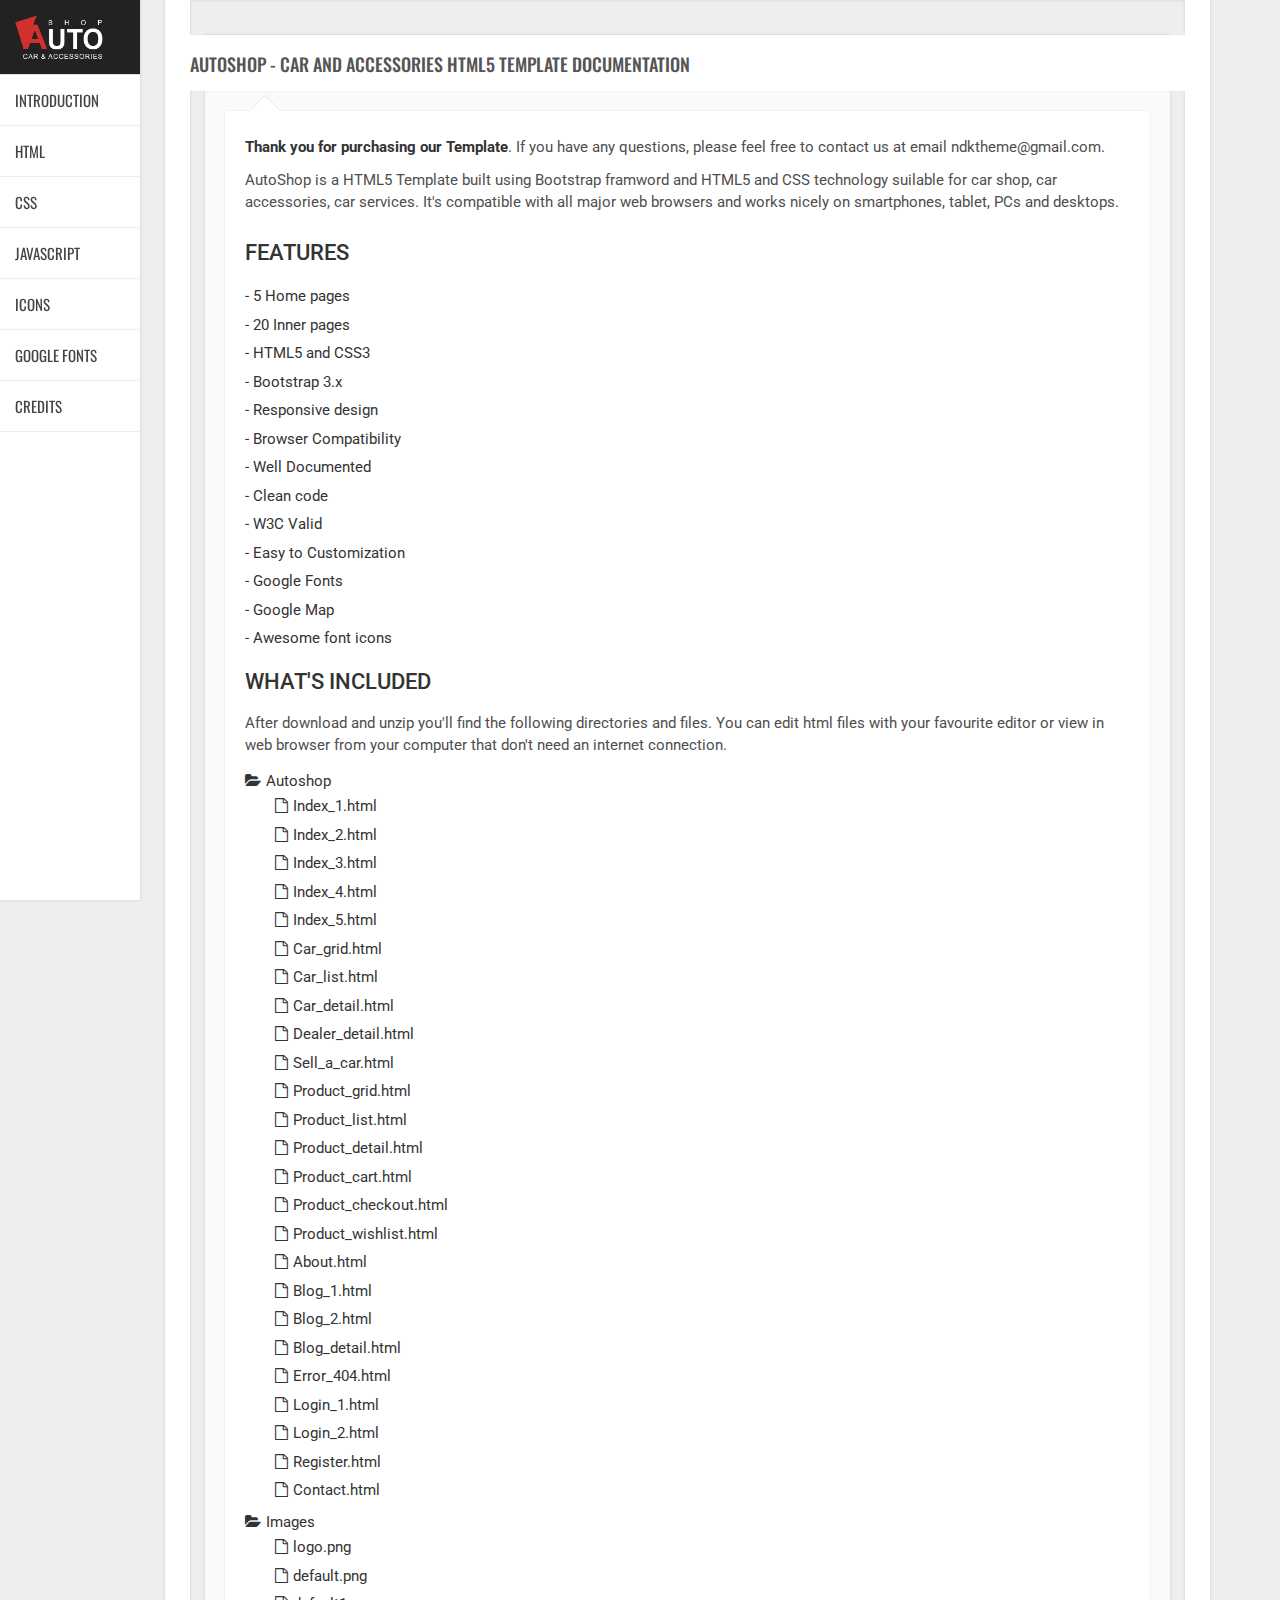
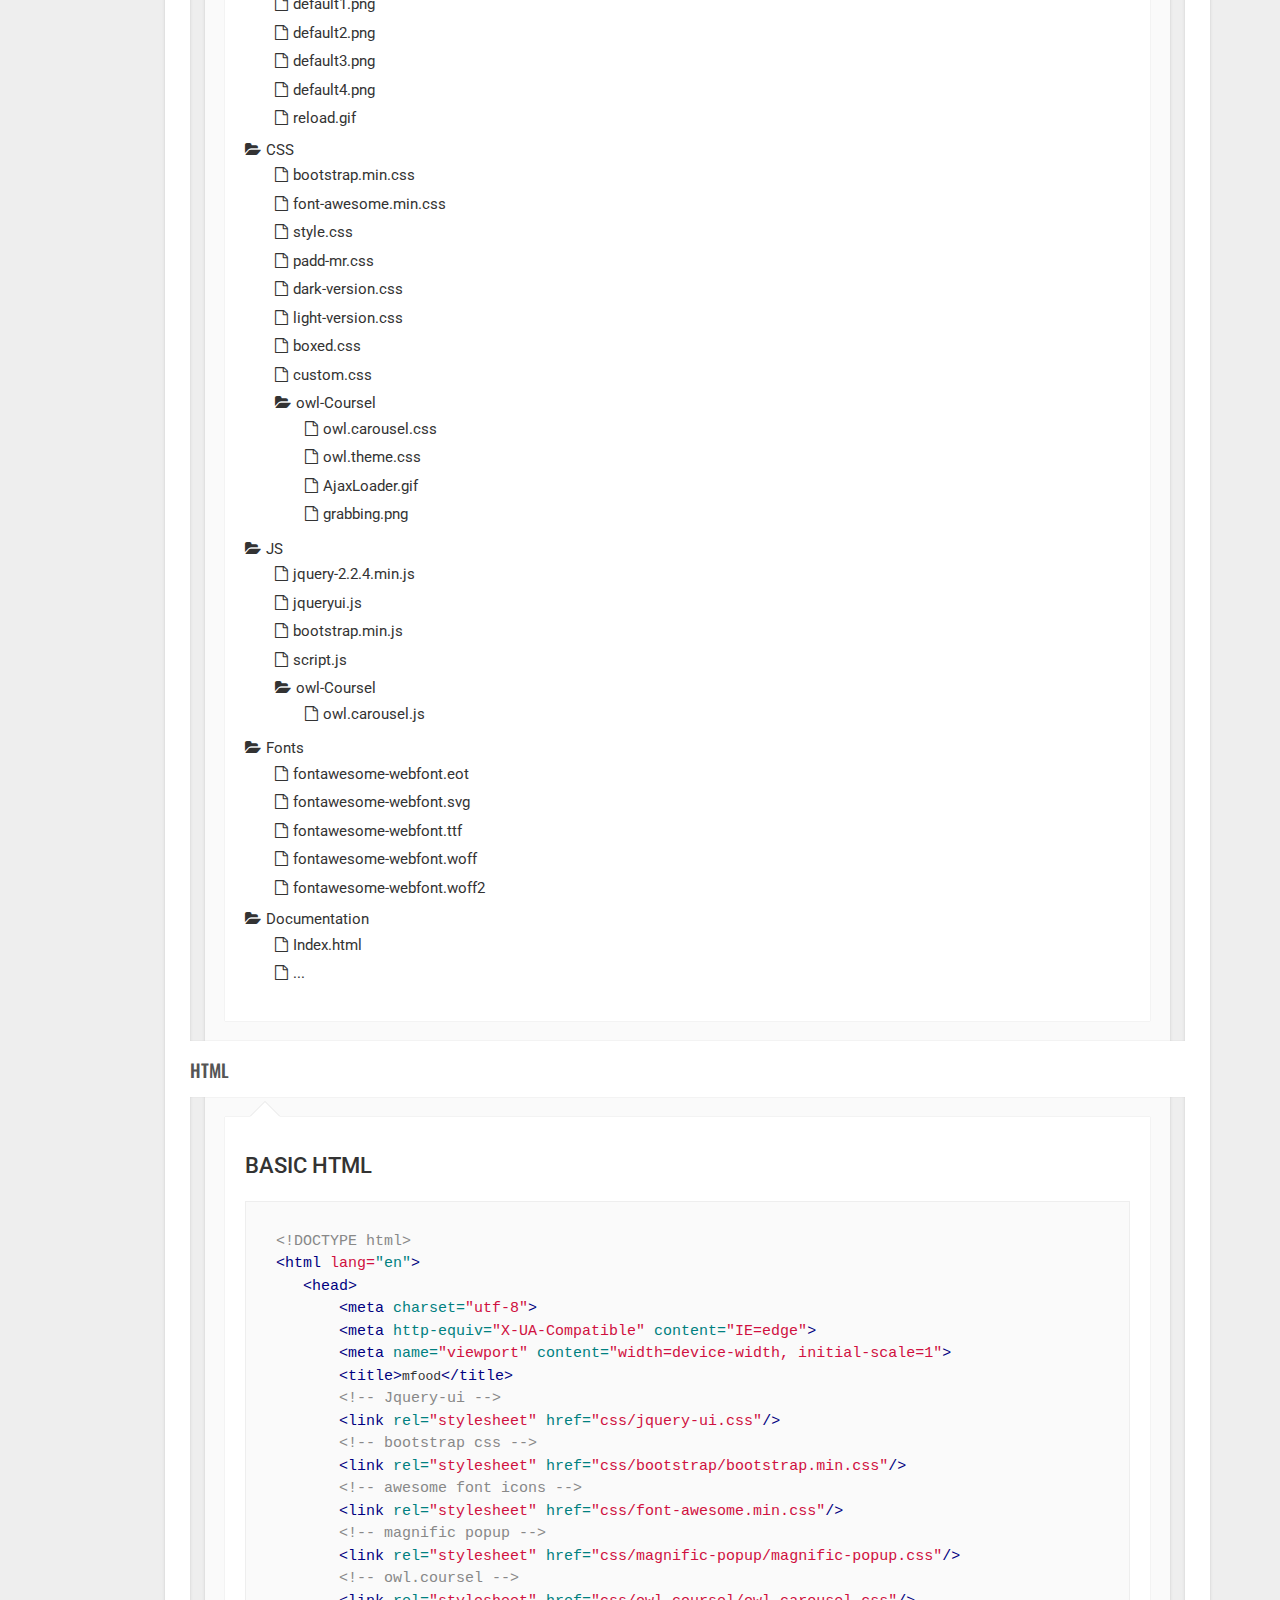
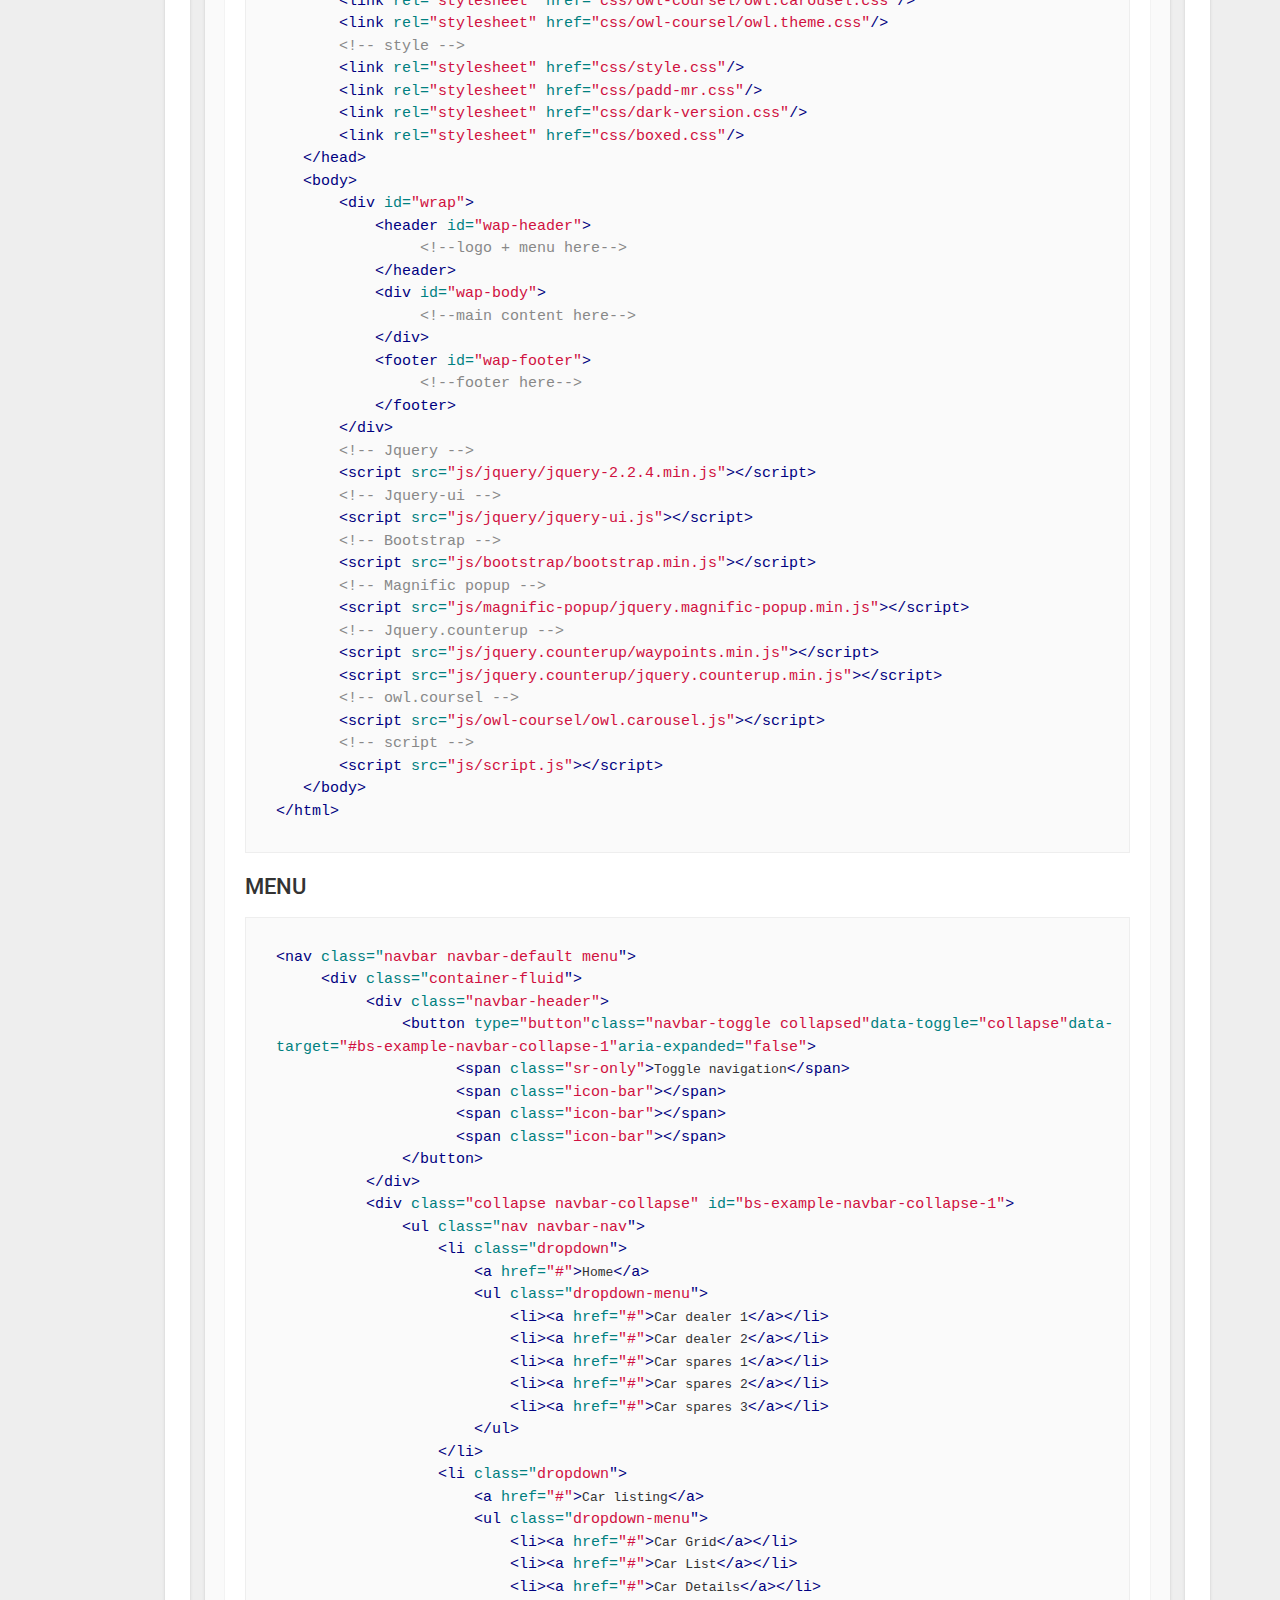
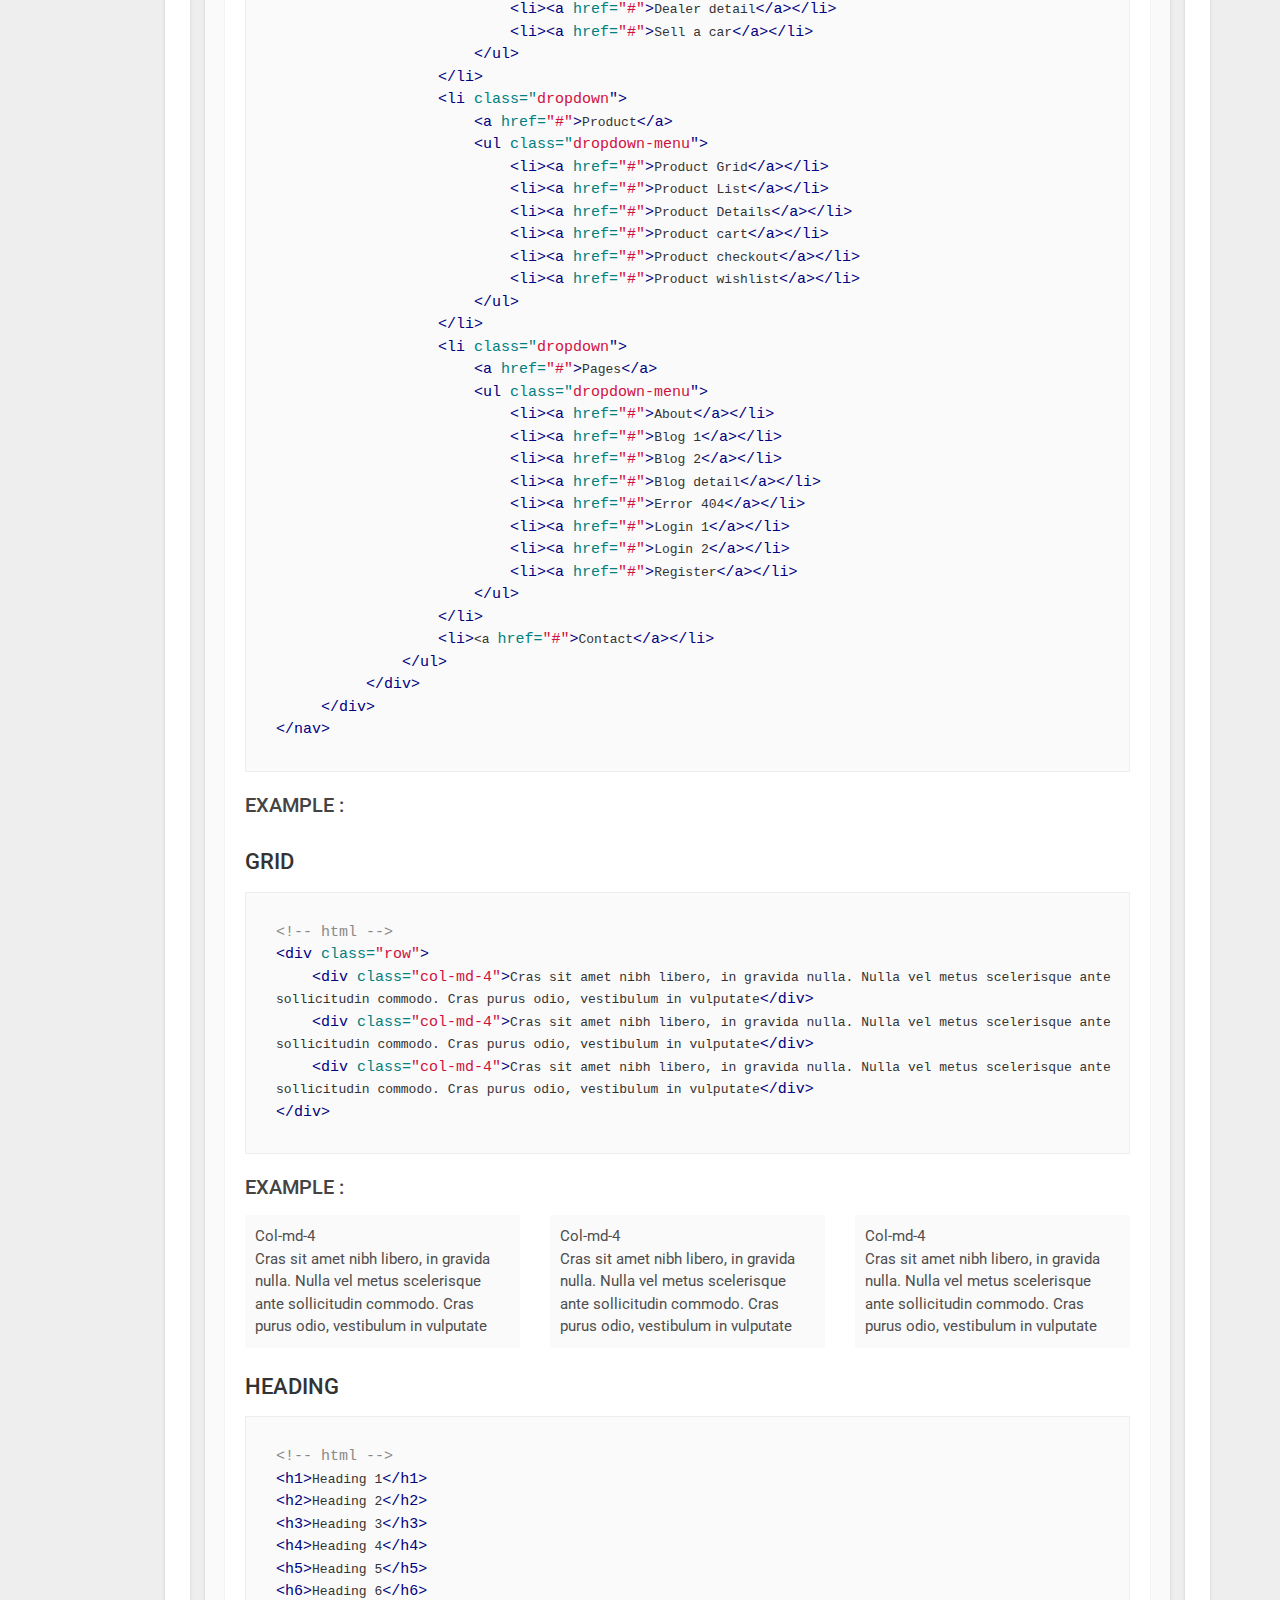
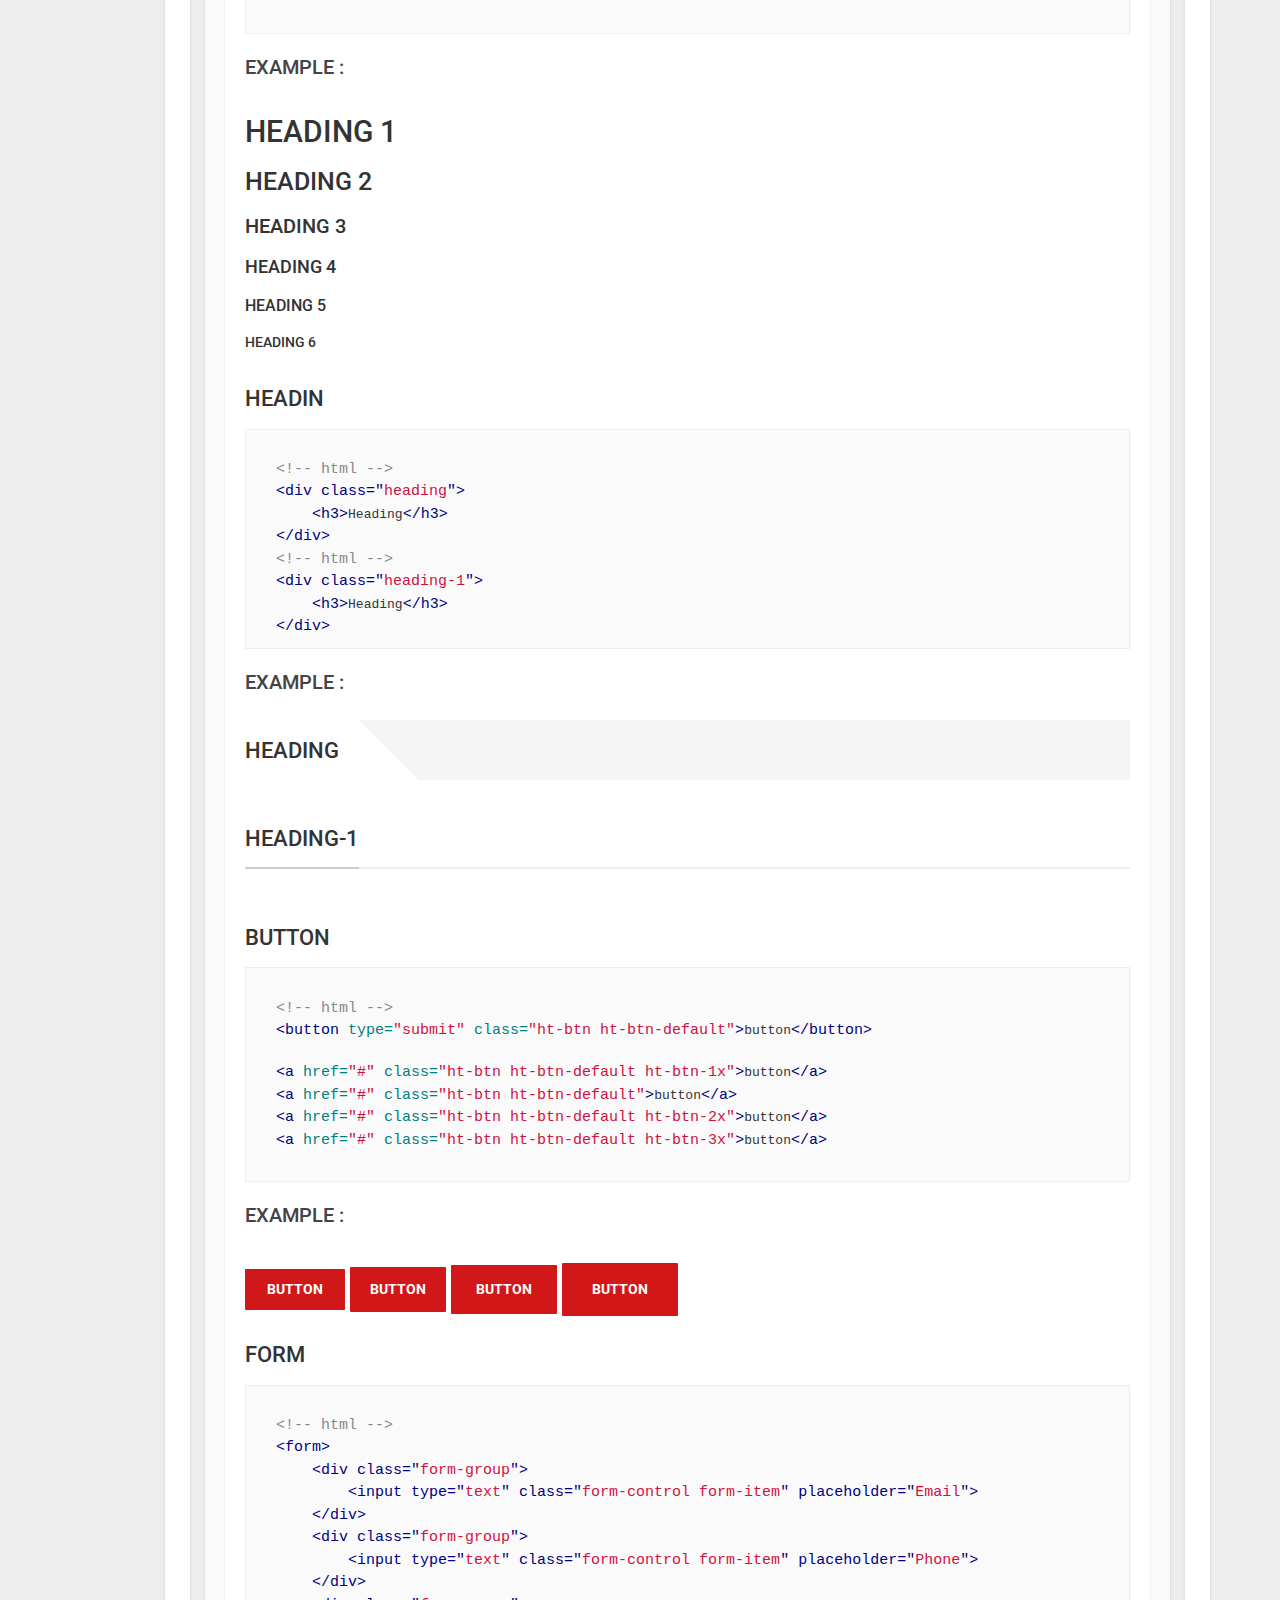
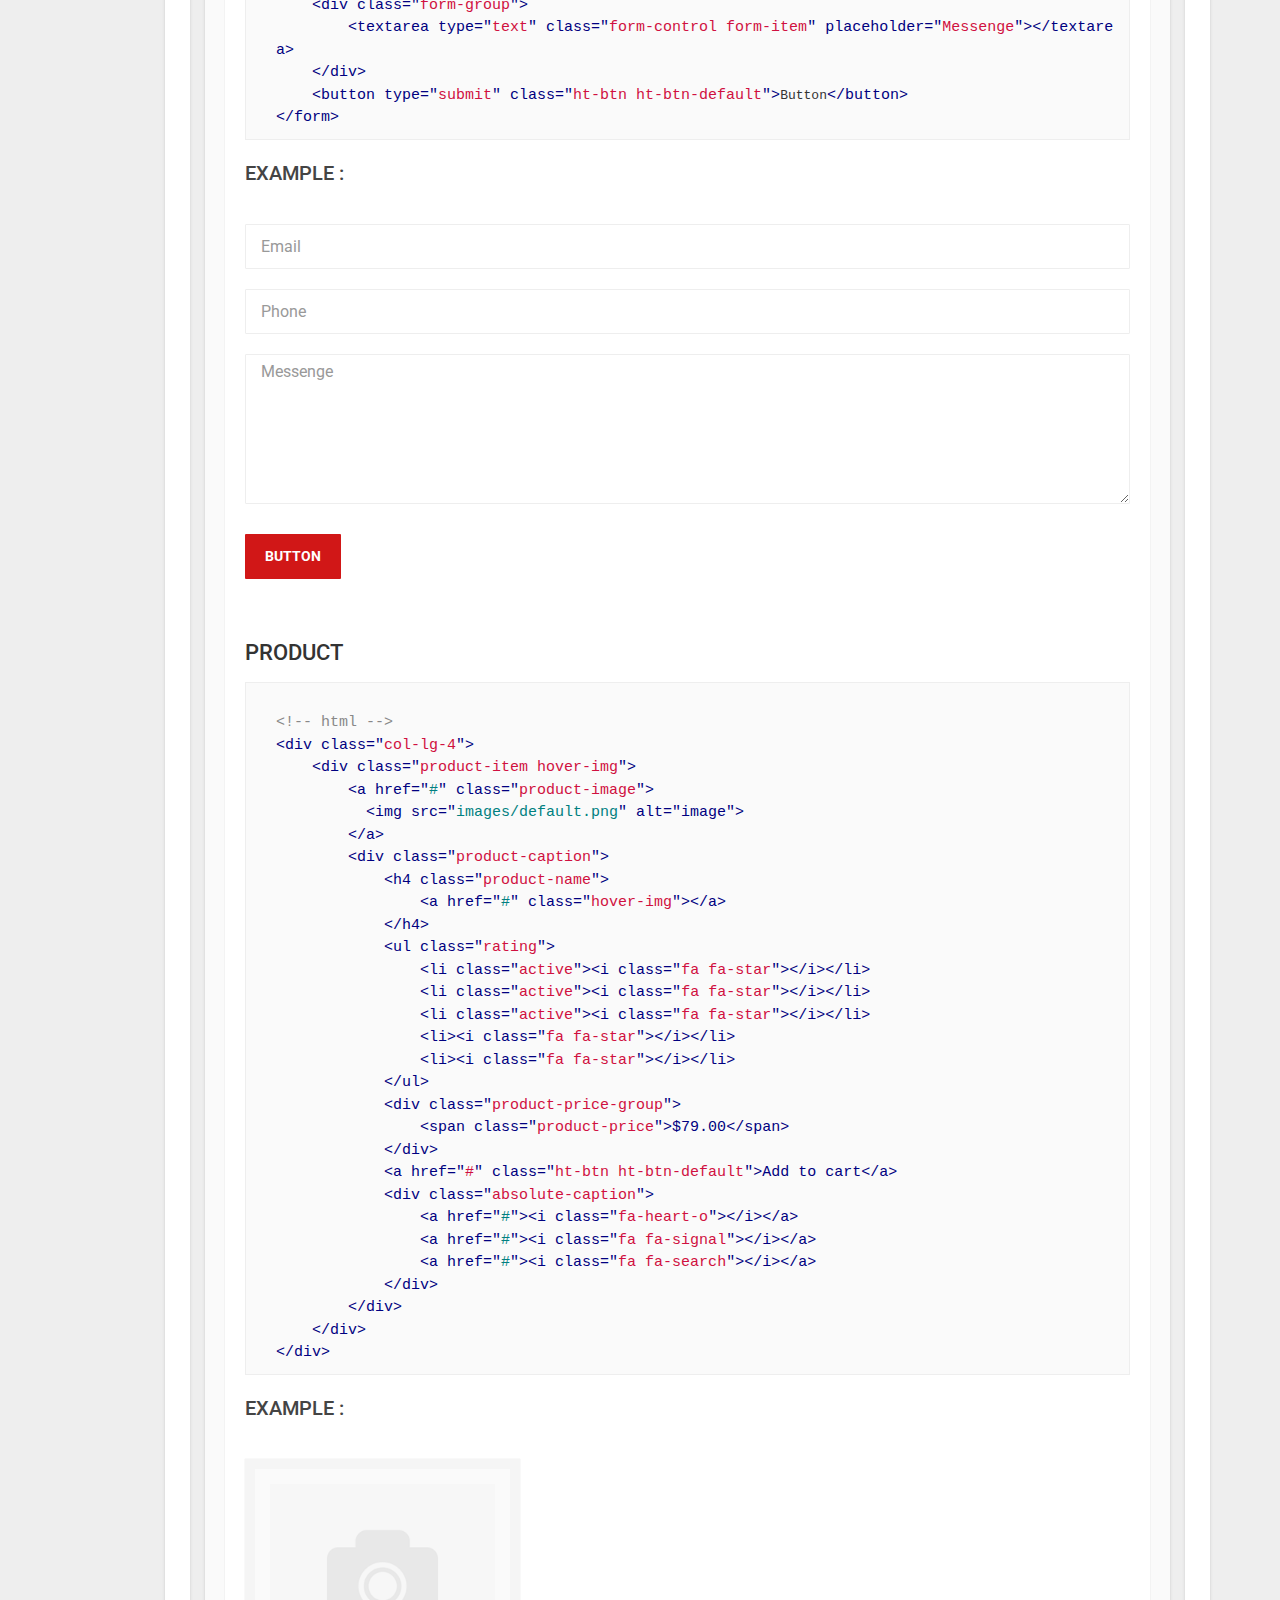
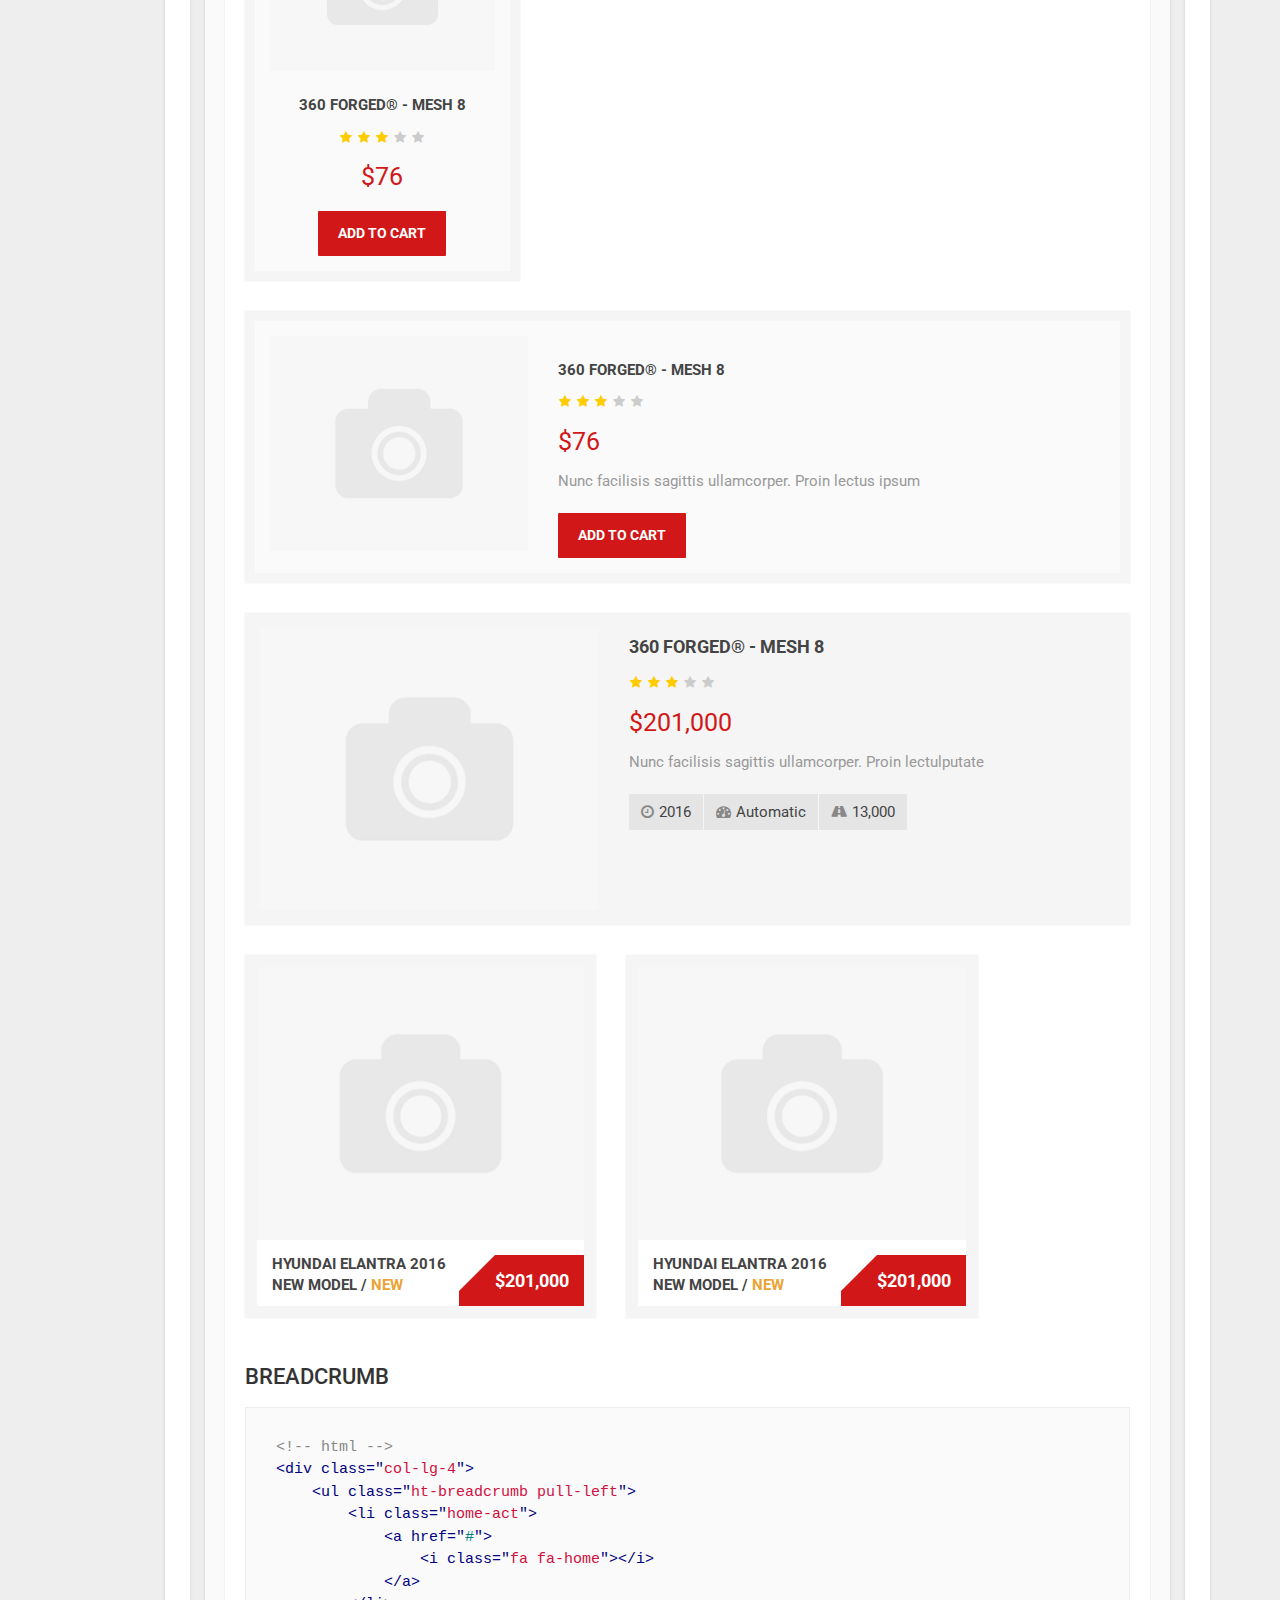
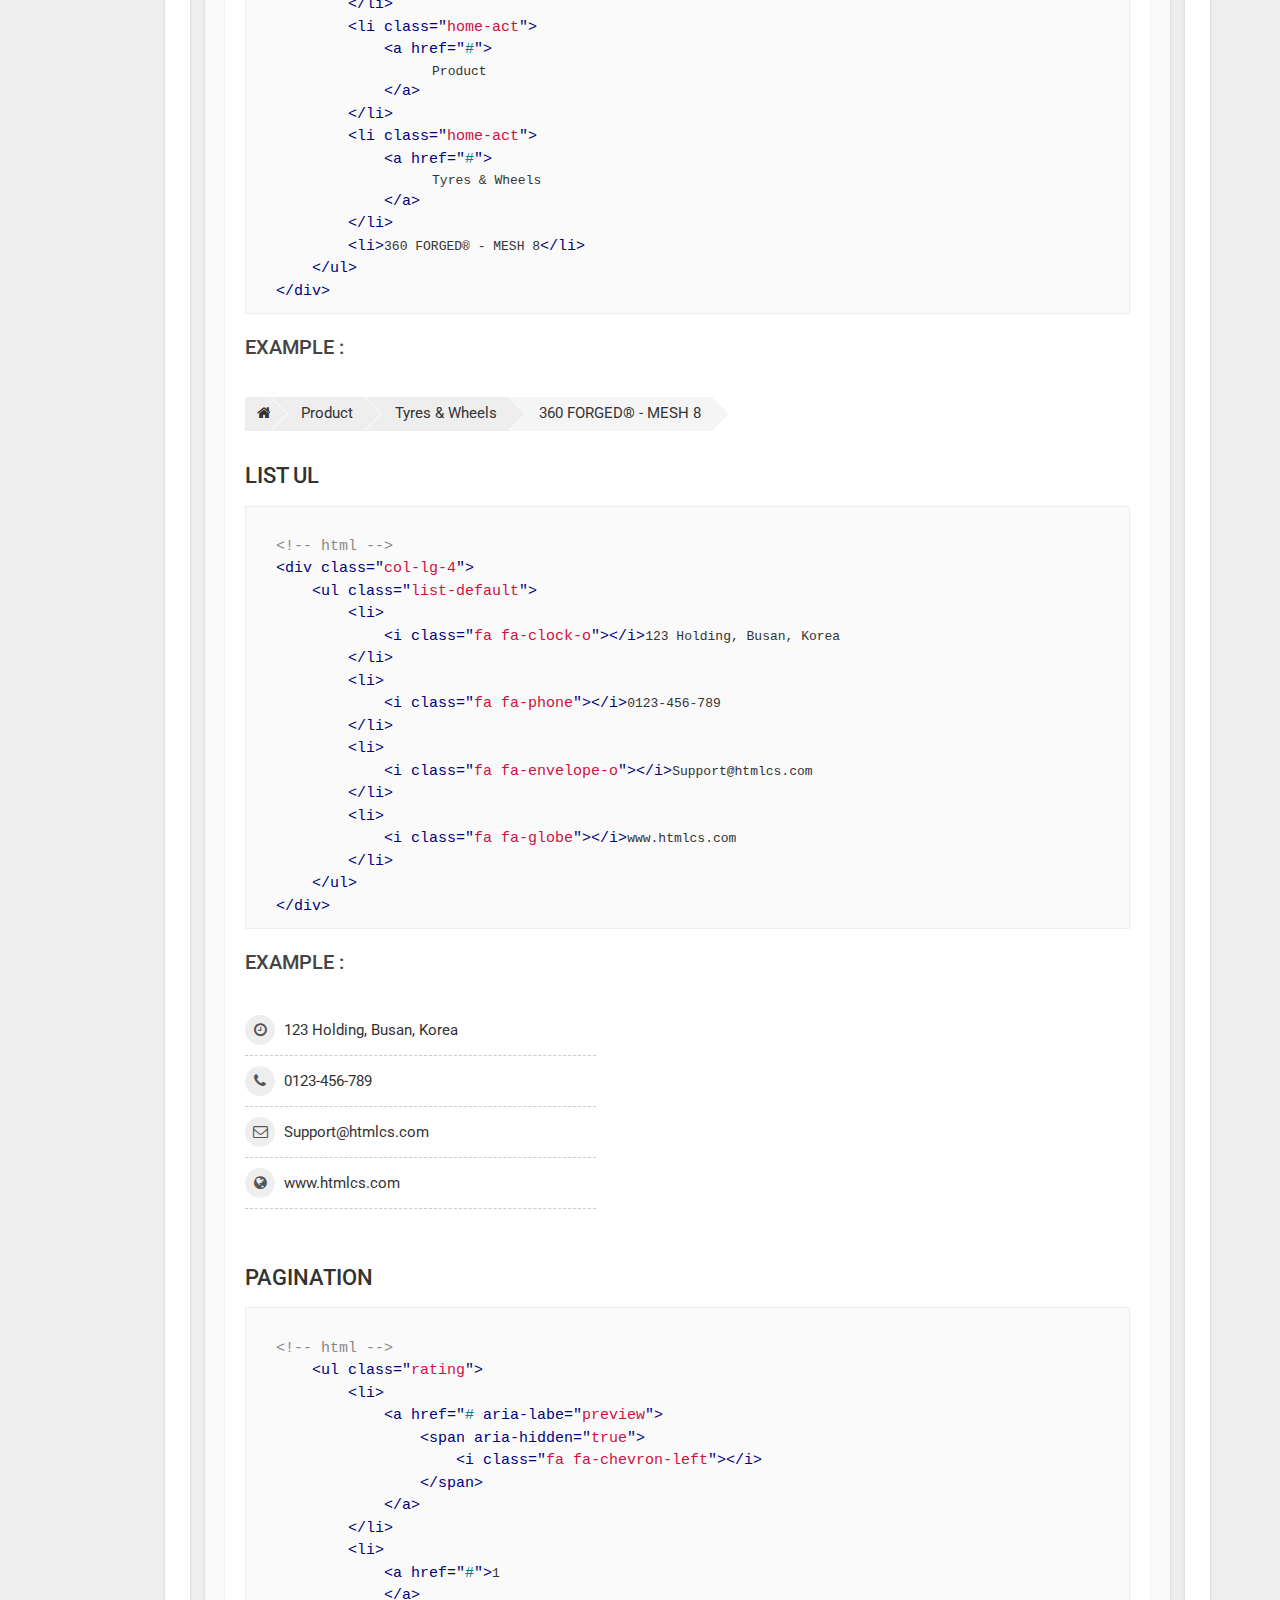
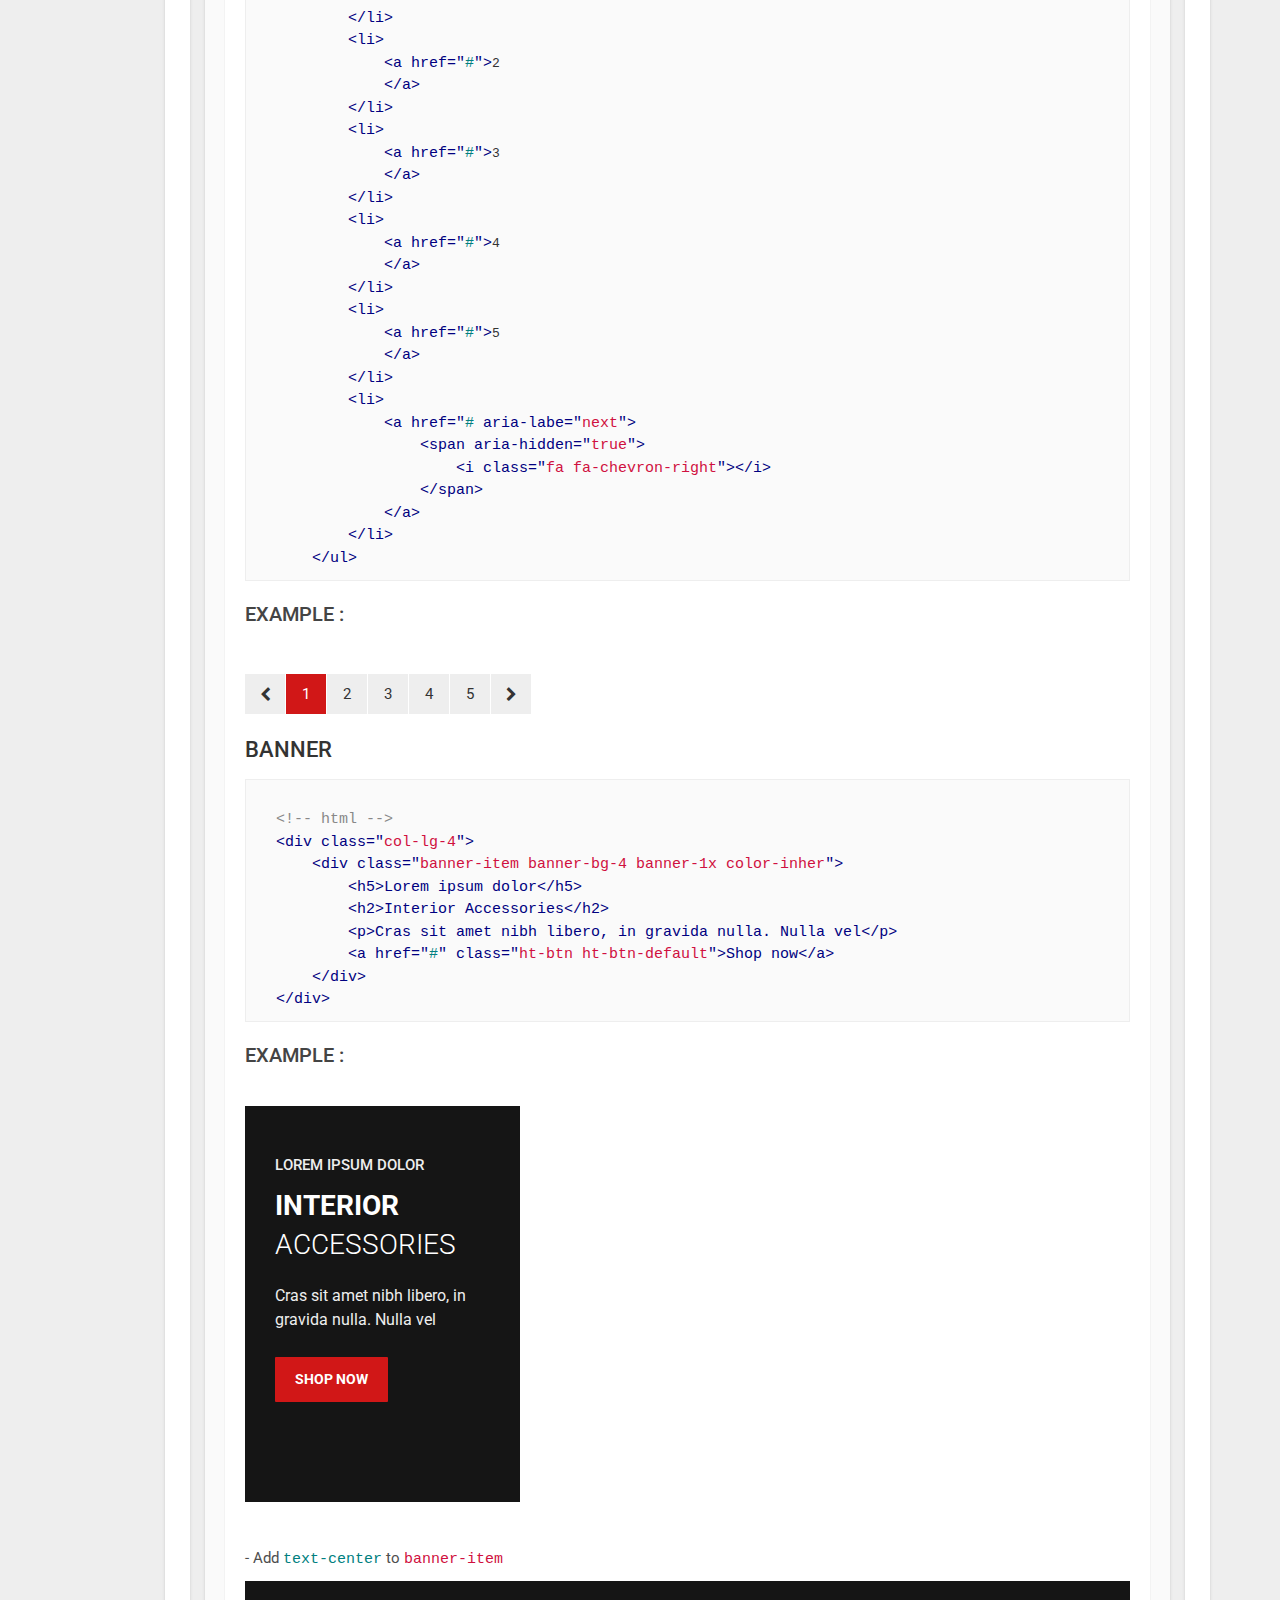
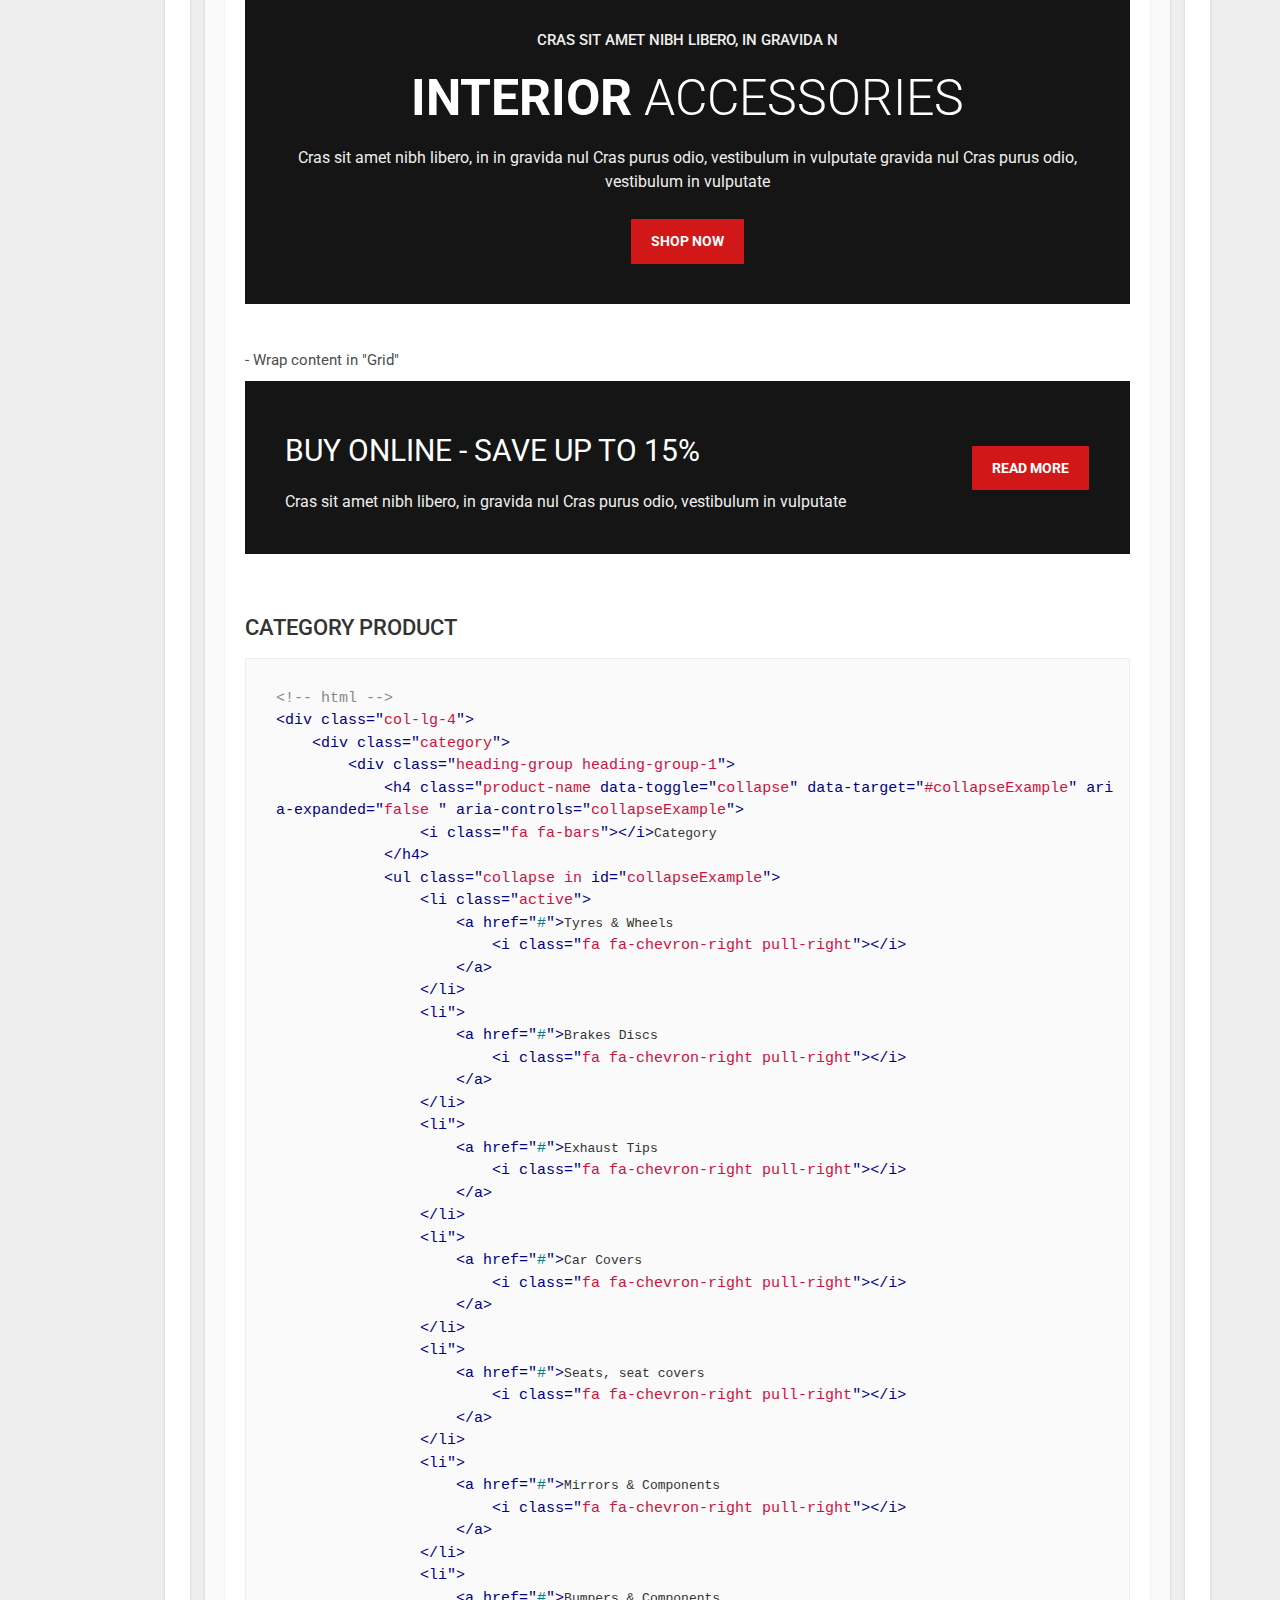
<file: front/static/documentation/index.html>
<!DOCTYPE html>
<html lang="en">
	<head>
		<meta charset="utf-8">
		<meta http-equiv="X-UA-Compatible" content="IE=edge">
		<meta name="viewport" content="width=device-width, initial-scale=1">
		<title>Documentation - Carshop</title>
		<link rel="stylesheet" type="text/css" href="css/bootstrap.min.css" media="screen">	
		<link rel="stylesheet" type="text/css" href="css/owl-coursel/owl.carousel.css" media="screen">	
		<link rel="stylesheet" type="text/css" href="css/owl-coursel/owl.theme.css" media="screen">		
		<link rel="stylesheet" type="text/css" href="css/font-awesome.min.css" media="screen">	
		<link rel="stylesheet" type="text/css" href="css/animate/animate.css" media="screen">
		<!--magnific popup-->
		<link rel="stylesheet" type="text/css" href="css/magnific-popup/magnific-popup.css" media="screen"/>
		<link rel="stylesheet" type="text/css" href="css/style_docs.css" media="screen">
		<link rel="stylesheet" type="text/css" href="css/style.css" media="screen">	
		<link rel="stylesheet" type="text/css" href="css/color_default.css" media="screen">	
		<link rel="stylesheet" type="text/css" href="css/light-version.css" media="screen">
<link rel="stylesheet" type="text/css" href="css/padd-mr.css" media="screen">		
		<link href='https://fonts.googleapis.com/css?family=Oswald' rel='stylesheet' type='text/css'>
	</head>
	<body>
		<div class="wrap">
			<header id="navbar-example">
				<div class="c">			
					<nav class="navbar navbar-default menu-nav">
						<div class="">
							<div class="navbar-header " style="width:100%;background:#fff;">
								<button type="button" class="navbar-toggle collapsed" data-toggle="collapse" data-target="#bs-example-navbar-collapse-1" aria-expanded="false">
									<span class="sr-only">Toggle navigation</span>
									<span class="icon-bar"></span>
									<span class="icon-bar"></span>
									<span class="icon-bar"></span>
								</button>
								<a href="#intro" id="logo" class="navbar-brand">
									<img src="images/logo.png" width="95">
								</a>
							</div>
							<div class="collapse navbar-collapse p-0" id="bs-example-navbar-collapse-1">
								<ul class="nav navbar-nav">
									<li><a href="#intro">Introduction</a></li>
									<li><a href="#html">HTML</a></li>	
									<li><a href="#css">CSS</a></li>									
									<li><a href="#js">Javascript</a></li>
									<li><a href="#icons">Icons</a></li>	
									<li><a href="#font">Google fonts </a></li>																				
									<li><a href="#cre">Credits</a></li>									
								</ul>
							</div>
						</div>
					</nav>		
				</div>	
			</header>
			<div class="container">
				<section class="col-xs-12 col-sm-10 col-md-10 col-lg-11 col-sm-offset-2 col-md-offset-2 col-lg-offset-1 block-atr-9">
					<div class="section-inner">
					<div class="row">
						<div class="col-lg-12">
						<div class="box_wn3v_481">
							<div class="item" id="intro">
								<h1 class="media-heading">AutoShop - Car and Accessories HTML5 Template Documentation</h1>
								<div class="content">
								
									<p style="padding-top:5px;"><b>Thank you for purchasing our Template</b>. If you have any questions, please feel free to contact us at email ndktheme@gmail.com.</p>								
									<p>AutoShop is a HTML5 Template built using Bootstrap framword and HTML5 and CSS technology suilable for car shop, car accessories, car services. It's compatible with all major web browsers and works nicely on smartphones, tablet, PCs and desktops.</p>			
									<h3>Features</h3>
									<ul class="hgf">
										<li>- 5 Home pages</li>
										<li>- 20 Inner pages</li>
										<li>- HTML5 and CSS3</li>
										<li>- Bootstrap 3.x</li>
										<li>- Responsive design</li>
										<li>- Browser Compatibility</li>
										<li>- Well Documented</li>
										<li>- Clean code</li>								
										<li>- W3C Valid</li>
										<li>- Easy to Customization</li>
										<li>- Google Fonts</li>
										<li>- Google Map</li>
										<li>- Awesome font icons</li>							
									</ul>
									<h3>What's included</h3>
									<p>After download and unzip you'll find the following directories and files. You can edit html files with your favourite editor or view in web browser from your computer that don't need an internet connection.</p>
									<ul class="list-unstyled hgf" style="margin-left:0px;margin-bottom:20px;">
									<li><i class="fa fa-folder-open"></i>Autoshop
										<ul class="list-unstyled" style="margin-left:30px;">
										<li><i class="fa fa-file-o"></i>Index_1.html</li>
										<li><i class="fa fa-file-o"></i>Index_2.html</li>
										<li><i class="fa fa-file-o"></i>Index_3.html</li>
										<li><i class="fa fa-file-o"></i>Index_4.html</li>
										<li><i class="fa fa-file-o"></i>Index_5.html</li>
										<li><i class="fa fa-file-o"></i>Car_grid.html</li>
										<li><i class="fa fa-file-o"></i>Car_list.html</li>
										<li><i class="fa fa-file-o"></i>Car_detail.html</li>
										<li><i class="fa fa-file-o"></i>Dealer_detail.html</li>
										<li><i class="fa fa-file-o"></i>Sell_a_car.html</li>
										<li><i class="fa fa-file-o"></i>Product_grid.html</li>
										<li><i class="fa fa-file-o"></i>Product_list.html</li>
										<li><i class="fa fa-file-o"></i>Product_detail.html</li>
										<li><i class="fa fa-file-o"></i>Product_cart.html</li>
										<li><i class="fa fa-file-o"></i>Product_checkout.html</li>
										<li><i class="fa fa-file-o"></i>Product_wishlist.html</li>
										<li><i class="fa fa-file-o"></i>About.html</li>
										<li><i class="fa fa-file-o"></i>Blog_1.html</li>
										<li><i class="fa fa-file-o"></i>Blog_2.html</li>
										<li><i class="fa fa-file-o"></i>Blog_detail.html</li>
										<li><i class="fa fa-file-o"></i>Error_404.html</li>
										<li><i class="fa fa-file-o"></i>Login_1.html</li>
										<li><i class="fa fa-file-o"></i>Login_2.html</li>
										<li><i class="fa fa-file-o"></i>Register.html</li>
										<li><i class="fa fa-file-o"></i>Contact.html</li>
										</ul>
										</li>
										<li><i class="fa fa-folder-open"></i>Images
											<ul class="list-unstyled" style="margin-left:30px;">
												<li><i class="fa fa-file-o"></i>logo.png</li>
												<li><i class="fa fa-file-o"></i>default.png</li>
												<li><i class="fa fa-file-o"></i>default1.png</li>
												<li><i class="fa fa-file-o"></i>default2.png</li>
												<li><i class="fa fa-file-o"></i>default3.png</li>
												<li><i class="fa fa-file-o"></i>default4.png</li>
												<li><i class="fa fa-file-o"></i>reload.gif</li>
											</ul>
										</li>
										<li><i class="fa fa-folder-open"></i>CSS
											<ul class="list-unstyled" style="margin-left:30px;">											
												<li><i class="fa fa-file-o"></i>bootstrap.min.css</li>
												<li><i class="fa fa-file-o"></i>font-awesome.min.css</li>
												<li><i class="fa fa-file-o"></i>style.css</li>
												<li><i class="fa fa-file-o"></i>padd-mr.css</li>
												<li><i class="fa fa-file-o"></i>dark-version.css</li>
												<li><i class="fa fa-file-o"></i>light-version.css</li>
												<li><i class="fa fa-file-o"></i>boxed.css</li>
												<li><i class="fa fa-file-o"></i>custom.css</li>
												<li><i class="fa fa-folder-open"></i>owl-Coursel
													<ul class="list-unstyled" style="margin-left:30px;">
													<li><i class="fa fa-file-o"></i>owl.carousel.css</li>
													<li><i class="fa fa-file-o"></i>owl.theme.css</li>
													<li><i class="fa fa-file-o"></i>AjaxLoader.gif</li>
													<li><i class="fa fa-file-o"></i>grabbing.png</li>
													</ul>
												</li>												
											</ul>
										</li>
										<li><i class="fa fa-folder-open"></i>JS
											<ul class="list-unstyled" style="margin-left:30px;">
												<li><i class="fa fa-file-o"></i>jquery-2.2.4.min.js</li>
												<li><i class="fa fa-file-o"></i>jqueryui.js</li>
												<li><i class="fa fa-file-o"></i>bootstrap.min.js</li>
												<li><i class="fa fa-file-o"></i>script.js</li>
												<li><i class="fa fa-folder-open"></i>owl-Coursel
													<ul class="list-unstyled" style="margin-left:30px;">
													<li><i class="fa fa-file-o"></i>owl.carousel.js</li>
													</ul>
												</li>
											</ul>
										</li>
										<li><i class="fa fa-folder-open"></i>Fonts
											<ul class="list-unstyled" style="margin-left:30px;">
												<li><i class="fa fa-file-o"></i>fontawesome-webfont.eot</li>
												<li><i class="fa fa-file-o"></i>fontawesome-webfont.svg</li>
												<li><i class="fa fa-file-o"></i>fontawesome-webfont.ttf</li>
												<li><i class="fa fa-file-o"></i>fontawesome-webfont.woff</li>
												<li><i class="fa fa-file-o"></i>fontawesome-webfont.woff2</li>
											</ul>
										</li>
									<li><i class="fa fa-folder-open"></i>Documentation
											<ul class="list-unstyled" style="margin-left:30px;">
											<li><i class="fa fa-file-o"></i>Index.html</li>
											<li><i class="fa fa-file-o"></i>...</li>
											</ul>
										</li>
									</ul>
								</div>
							</div>
							
							<div class="item" id="html">
								<h1 class="media-heading">HTML</h1>
								<div class="content">
									<h3 class="media-heading" style="padding-top:15px;">Basic HTML</h3>
<pre><code class="language-html" data-lang="html">
<span class="n5">&lt;!DOCTYPE html&gt;</span>
<span class="n1">&lt;html </span><span class="n3">lang=</span><span class="n2">"en"</span><span class="n1">&gt;</span>
<span class="n1">   &lt;head&gt;</span>
<span class="n1">       &lt;meta </span><span class="n2">charset=</span><span class="n3">"utf-8"</span><span class="n1">&gt;</span>
<span class="n1">       &lt;meta </span><span class="n2">http-equiv=</span><span class="n3">"X-UA-Compatible" </span><span class="n2">content=</span><span class="n3">"IE=edge"</span><span class="n1">&gt;</span>
<span class="n1">       &lt;meta </span><span class="n2">name=</span><span class="n3">"viewport" </span><span class="n2">content=</span><span class="n3">"width=device-width, initial-scale=1"</span><span class="n1">&gt;</span>
<span class="n1">       &lt;title&gt;</span>mfood<span class="n1">&lt;/title&gt;</span>
<span class="n5">       &lt;!-- Jquery-ui --&gt;</span>
<span class="n1">       &lt;link </span><span class="n2">rel=</span><span class="n3">"stylesheet" </span><span class="n2">href=</span><span class="n3">"css/jquery-ui.css"</span><span class="n1">/&gt;</span>
<span class="n5">       &lt;!-- bootstrap css --&gt;</span>
<span class="n1">       &lt;link </span><span class="n2">rel=</span><span class="n3">"stylesheet" </span><span class="n2">href=</span><span class="n3">"css/bootstrap/bootstrap.min.css"</span><span class="n1">/&gt;</span>
<span class="n5">       &lt;!-- awesome font icons --&gt;</span>
<span class="n1">       &lt;link </span><span class="n2">rel=</span><span class="n3">"stylesheet" </span><span class="n2">href=</span><span class="n3">"css/font-awesome.min.css"</span><span class="n1">/&gt;</span>
<span class="n5">       &lt;!-- magnific popup --&gt;</span>
<span class="n1">       &lt;link </span><span class="n2">rel=</span><span class="n3">"stylesheet" </span><span class="n2">href=</span><span class="n3">"css/magnific-popup/magnific-popup.css"</span><span class="n1">/&gt;</span>
<span class="n5">       &lt;!-- owl.coursel --&gt;</span>
<span class="n1">       &lt;link </span><span class="n2">rel=</span><span class="n3">"stylesheet" </span><span class="n2">href=</span><span class="n3">"css/owl-coursel/owl.carousel.css"</span><span class="n1">/&gt;</span>		
<span class="n1">       &lt;link </span><span class="n2">rel=</span><span class="n3">"stylesheet" </span><span class="n2">href=</span><span class="n3">"css/owl-coursel/owl.theme.css"</span><span class="n1">/&gt;</span>
<span class="n5">       &lt;!-- style --&gt;</span>
<span class="n1">       &lt;link </span><span class="n2">rel=</span><span class="n3">"stylesheet" </span><span class="n2">href=</span><span class="n3">"css/style.css"</span><span class="n1">/&gt;</span>
<span class="n1">       &lt;link </span><span class="n2">rel=</span><span class="n3">"stylesheet" </span><span class="n2">href=</span><span class="n3">"css/padd-mr.css"</span><span class="n1">/&gt;</span>
<span class="n1">       &lt;link </span><span class="n2">rel=</span><span class="n3">"stylesheet" </span><span class="n2">href=</span><span class="n3">"css/dark-version.css"</span><span class="n1">/&gt;</span>
<span class="n1">       &lt;link </span><span class="n2">rel=</span><span class="n3">"stylesheet" </span><span class="n2">href=</span><span class="n3">"css/boxed.css"</span><span class="n1">/&gt;</span>
<span class="n1">   &lt;/head&gt;</span>
<span class="n1">   &lt;body</span><span class="n1">&gt;</span>
<span class="n1">       &lt;div </span><span class="n2">id=</span><span class="n3">"wrap"</span><span class="n1">&gt;</span>
<span class="n1">           &lt;header </span><span class="n2">id=</span><span class="n3">"wap-header"</span><span class="n1">&gt;</span>
<span class="n5">                &lt;!--logo + menu here--&gt;</span>
<span class="n1">           &lt;/header&gt;</span>
<span class="n1">           &lt;div </span><span class="n2">id=</span><span class="n3">"wap-body"</span><span class="n1">&gt;</span>
<span class="n5">                &lt;!--main content here--&gt;</span>
<span class="n1">           &lt;/div&gt;</span>
<span class="n1">           &lt;footer </span><span class="n2">id=</span><span class="n3">"wap-footer"</span><span class="n1">&gt;</span>
<span class="n5">                &lt;!--footer here--&gt;</span>
<span class="n1">           &lt;/footer&gt;</span>
<span class="n1">       &lt;/div&gt;</span>
<span class="n5">       &lt;!-- Jquery --&gt;</span>
<span class="n1">       &lt;script </span><span class="n2">src=</span><span class="n3">"js/jquery/jquery-2.2.4.min.js"</span><span class="n1">&gt;&lt;/script&gt;</span>
<span class="n5">       &lt;!-- Jquery-ui --&gt;</span>	
<span class="n1">       &lt;script </span><span class="n2">src=</span><span class="n3">"js/jquery/jquery-ui.js"</span><span class="n1">&gt;&lt;/script&gt;</span>
<span class="n5">       &lt;!-- Bootstrap --&gt;</span>	
<span class="n1">       &lt;script </span><span class="n2">src=</span><span class="n3">"js/bootstrap/bootstrap.min.js"</span><span class="n1">&gt;&lt;/script&gt;</span>
<span class="n5">       &lt;!-- Magnific popup --&gt;</span>	
<span class="n1">       &lt;script </span><span class="n2">src=</span><span class="n3">"js/magnific-popup/jquery.magnific-popup.min.js"</span><span class="n1">&gt;&lt;/script&gt;</span>	
<span class="n5">       &lt;!-- Jquery.counterup --&gt;</span>	
<span class="n1">       &lt;script </span><span class="n2">src=</span><span class="n3">"js/jquery.counterup/waypoints.min.js"</span><span class="n1">&gt;&lt;/script&gt;</span>
<span class="n1">       &lt;script </span><span class="n2">src=</span><span class="n3">"js/jquery.counterup/jquery.counterup.min.js"</span><span class="n1">&gt;&lt;/script&gt;</span>
<span class="n5">       &lt;!-- owl.coursel --&gt;</span>	
<span class="n1">       &lt;script </span><span class="n2">src=</span><span class="n3">"js/owl-coursel/owl.carousel.js"</span><span class="n1">&gt;&lt;/script&gt;</span>			
<span class="n5">       &lt;!-- script --&gt;</span>	
<span class="n1">       &lt;script </span><span class="n2">src=</span><span class="n3">"js/script.js"</span><span class="n1">&gt;&lt;/script&gt;</span>		
<span class="n1">   &lt;/body&gt;</span>
<span class="n1">&lt;/html&gt;</span>

</code></pre>	

<h3>Menu</h3>
<pre><code class="language-html" data-lang="html">
<span class="n1">&lt;nav </span><span class="n2">class="</span><span class="n3">navbar navbar-default menu</span><span class="n1">"&gt;</span>
<span class="n1">     &lt;div </span><span class="n2">class="</span><span class="n3">container-fluid</span><span class="n1">"&gt;</span>
<span class="n1">          &lt;div </span><span class="n2">class=</span><span class="n3">"navbar-header"</span><span class="n1">&gt;</span>
<span class="n1">              &lt;button </span><span class="n2">type=</span><span class="n3">"button"</span><span class="n2">class=</span><span class="n3">"navbar-toggle collapsed"</span><span class="n2">data-toggle=</span><span class="n3">"collapse"</span><span class="n2">data-target=</span><span class="n3">"#bs-example-navbar-collapse-1"</span><span class="n2">aria-expanded=</span><span class="n3">"false"</span><span class="n1">&gt;</span>
<span class="n1">                    &lt;span</span><span class="n2"> class=</span><span class="n3">"sr-only"</span><span class="n1">&gt;</span>Toggle navigation<span class="n1">&lt;/span&gt;</span>
<span class="n1">                    &lt;span</span><span class="n2"> class=</span><span class="n3">"icon-bar"</span><span class="n1">&gt;</span><span class="n1">&lt;/span&gt;</span>
<span class="n1">                    &lt;span</span><span class="n2"> class=</span><span class="n3">"icon-bar"</span><span class="n1">&gt;</span><span class="n1">&lt;/span&gt;</span>
<span class="n1">                    &lt;span</span><span class="n2"> class=</span><span class="n3">"icon-bar"</span><span class="n1">&gt;</span><span class="n1">&lt;/span&gt;</span>
<span class="n1">              &lt;/button&gt;</span>
<span class="n1">          &lt;/div&gt;</span>
<span class="n1">          &lt;div </span><span class="n2">class=</span><span class="n3">"collapse navbar-collapse"</span><span class="n2"> id=</span><span class="n3">"bs-example-navbar-collapse-1"</span><span class="n1">&gt;</span>
<span class="n1">              &lt;ul </span><span class="n2">class="</span><span class="n3">nav navbar-nav</span><span class="n1">"&gt;</span>
<span class="n1">                  &lt;li </span><span class="n2">class="</span><span class="n3">dropdown</span><span class="n1">"&gt;</span>
<span class="n1">                      &lt;a </span><span class="n2">href=</span><span class="n3">"#"</span><span class="n1">&gt;</span>Home<span class="n1">&lt;/a&gt;</span>
<span class="n1">                      &lt;ul </span><span class="n2">class="</span><span class="n3">dropdown-menu</span><span class="n1">"&gt;</span>
<span class="n1">                          &lt;li&gt;</span><span class="n1">&lt;a </span><span class="n2">href=</span><span class="n3">"#"</span><span class="n1">&gt;</span>Car dealer 1<span class="n1">&lt;/a&gt;</span><span class="n1">&lt;/li&gt;</span>
<span class="n1">                          &lt;li&gt;</span><span class="n1">&lt;a </span><span class="n2">href=</span><span class="n3">"#"</span><span class="n1">&gt;</span>Car dealer 2<span class="n1">&lt;/a&gt;</span><span class="n1">&lt;/li&gt;</span>
<span class="n1">                          &lt;li&gt;</span><span class="n1">&lt;a </span><span class="n2">href=</span><span class="n3">"#"</span><span class="n1">&gt;</span>Car spares 1<span class="n1">&lt;/a&gt;</span><span class="n1">&lt;/li&gt;</span>
<span class="n1">                          &lt;li&gt;</span><span class="n1">&lt;a </span><span class="n2">href=</span><span class="n3">"#"</span><span class="n1">&gt;</span>Car spares 2<span class="n1">&lt;/a&gt;</span><span class="n1">&lt;/li&gt;</span>
<span class="n1">                          &lt;li&gt;</span><span class="n1">&lt;a </span><span class="n2">href=</span><span class="n3">"#"</span><span class="n1">&gt;</span>Car spares 3<span class="n1">&lt;/a&gt;</span><span class="n1">&lt;/li&gt;</span>
<span class="n1">                      &lt;/ul&gt;</span>
<span class="n1">                  &lt;/li&gt;</span>
<span class="n1">                  &lt;li </span><span class="n2">class="</span><span class="n3">dropdown</span><span class="n1">"&gt;</span>
<span class="n1">                      &lt;a </span><span class="n2">href=</span><span class="n3">"#"</span><span class="n1">&gt;</span>Car listing<span class="n1">&lt;/a&gt;</span>
<span class="n1">                      &lt;ul </span><span class="n2">class="</span><span class="n3">dropdown-menu</span><span class="n1">"&gt;</span>
<span class="n1">                          &lt;li&gt;</span><span class="n1">&lt;a </span><span class="n2">href=</span><span class="n3">"#"</span><span class="n1">&gt;</span>Car Grid<span class="n1">&lt;/a&gt;</span><span class="n1">&lt;/li&gt;</span>
<span class="n1">                          &lt;li&gt;</span><span class="n1">&lt;a </span><span class="n2">href=</span><span class="n3">"#"</span><span class="n1">&gt;</span>Car List<span class="n1">&lt;/a&gt;</span><span class="n1">&lt;/li&gt;</span>
<span class="n1">                          &lt;li&gt;</span><span class="n1">&lt;a </span><span class="n2">href=</span><span class="n3">"#"</span><span class="n1">&gt;</span>Car Details<span class="n1">&lt;/a&gt;</span><span class="n1">&lt;/li&gt;</span>
<span class="n1">                          &lt;li&gt;</span><span class="n1">&lt;a </span><span class="n2">href=</span><span class="n3">"#"</span><span class="n1">&gt;</span>Dealer detail<span class="n1">&lt;/a&gt;</span><span class="n1">&lt;/li&gt;</span>
<span class="n1">                          &lt;li&gt;</span><span class="n1">&lt;a </span><span class="n2">href=</span><span class="n3">"#"</span><span class="n1">&gt;</span>Sell a car<span class="n1">&lt;/a&gt;</span><span class="n1">&lt;/li&gt;</span>
<span class="n1">                      &lt;/ul&gt;</span>
<span class="n1">                  &lt;/li&gt;</span>
<span class="n1">                  &lt;li </span><span class="n2">class="</span><span class="n3">dropdown</span><span class="n1">"&gt;</span>
<span class="n1">                      &lt;a </span><span class="n2">href=</span><span class="n3">"#"</span><span class="n1">&gt;</span>Product<span class="n1">&lt;/a&gt;</span>
<span class="n1">                      &lt;ul </span><span class="n2">class="</span><span class="n3">dropdown-menu</span><span class="n1">"&gt;</span>
<span class="n1">                          &lt;li&gt;</span><span class="n1">&lt;a </span><span class="n2">href=</span><span class="n3">"#"</span><span class="n1">&gt;</span>Product Grid<span class="n1">&lt;/a&gt;</span><span class="n1">&lt;/li&gt;</span>
<span class="n1">                          &lt;li&gt;</span><span class="n1">&lt;a </span><span class="n2">href=</span><span class="n3">"#"</span><span class="n1">&gt;</span>Product List<span class="n1">&lt;/a&gt;</span><span class="n1">&lt;/li&gt;</span>
<span class="n1">                          &lt;li&gt;</span><span class="n1">&lt;a </span><span class="n2">href=</span><span class="n3">"#"</span><span class="n1">&gt;</span>Product Details<span class="n1">&lt;/a&gt;</span><span class="n1">&lt;/li&gt;</span>
<span class="n1">                          &lt;li&gt;</span><span class="n1">&lt;a </span><span class="n2">href=</span><span class="n3">"#"</span><span class="n1">&gt;</span>Product cart<span class="n1">&lt;/a&gt;</span><span class="n1">&lt;/li&gt;</span>
<span class="n1">                          &lt;li&gt;</span><span class="n1">&lt;a </span><span class="n2">href=</span><span class="n3">"#"</span><span class="n1">&gt;</span>Product checkout<span class="n1">&lt;/a&gt;</span><span class="n1">&lt;/li&gt;</span>
<span class="n1">                          &lt;li&gt;</span><span class="n1">&lt;a </span><span class="n2">href=</span><span class="n3">"#"</span><span class="n1">&gt;</span>Product wishlist<span class="n1">&lt;/a&gt;</span><span class="n1">&lt;/li&gt;</span>
<span class="n1">                      &lt;/ul&gt;</span>
<span class="n1">                  &lt;/li&gt;</span>
<span class="n1">                  &lt;li </span><span class="n2">class="</span><span class="n3">dropdown</span><span class="n1">"&gt;</span>
<span class="n1">                      &lt;a </span><span class="n2">href=</span><span class="n3">"#"</span><span class="n1">&gt;</span>Pages<span class="n1">&lt;/a&gt;</span>
<span class="n1">                      &lt;ul </span><span class="n2">class="</span><span class="n3">dropdown-menu</span><span class="n1">"&gt;</span>
<span class="n1">                          &lt;li&gt;</span><span class="n1">&lt;a </span><span class="n2">href=</span><span class="n3">"#"</span><span class="n1">&gt;</span>About<span class="n1">&lt;/a&gt;</span><span class="n1">&lt;/li&gt;</span>
<span class="n1">                          &lt;li&gt;</span><span class="n1">&lt;a </span><span class="n2">href=</span><span class="n3">"#"</span><span class="n1">&gt;</span>Blog 1<span class="n1">&lt;/a&gt;</span><span class="n1">&lt;/li&gt;</span>
<span class="n1">                          &lt;li&gt;</span><span class="n1">&lt;a </span><span class="n2">href=</span><span class="n3">"#"</span><span class="n1">&gt;</span>Blog 2<span class="n1">&lt;/a&gt;</span><span class="n1">&lt;/li&gt;</span>
<span class="n1">                          &lt;li&gt;</span><span class="n1">&lt;a </span><span class="n2">href=</span><span class="n3">"#"</span><span class="n1">&gt;</span>Blog detail<span class="n1">&lt;/a&gt;</span><span class="n1">&lt;/li&gt;</span>
<span class="n1">                          &lt;li&gt;</span><span class="n1">&lt;a </span><span class="n2">href=</span><span class="n3">"#"</span><span class="n1">&gt;</span>Error 404<span class="n1">&lt;/a&gt;</span><span class="n1">&lt;/li&gt;</span>
<span class="n1">                          &lt;li&gt;</span><span class="n1">&lt;a </span><span class="n2">href=</span><span class="n3">"#"</span><span class="n1">&gt;</span>Login 1<span class="n1">&lt;/a&gt;</span><span class="n1">&lt;/li&gt;</span>
<span class="n1">                          &lt;li&gt;</span><span class="n1">&lt;a </span><span class="n2">href=</span><span class="n3">"#"</span><span class="n1">&gt;</span>Login 2<span class="n1">&lt;/a&gt;</span><span class="n1">&lt;/li&gt;</span>
<span class="n1">                          &lt;li&gt;</span><span class="n1">&lt;a </span><span class="n2">href=</span><span class="n3">"#"</span><span class="n1">&gt;</span>Register<span class="n1">&lt;/a&gt;</span><span class="n1">&lt;/li&gt;</span>
<span class="n1">                      &lt;/ul&gt;</span>
<span class="n1">                  &lt;/li&gt;</span>
<span class="n1">                  &lt;li&gt;</span>&lt;a <span class="n2">href=</span><span class="n3">"#"</span><span class="n1">&gt;</span>Contact<span class="n1">&lt;/a&gt;</span><span class="n1">&lt;/li&gt;</span>
<span class="n1">              &lt;/ul&gt;</span>
<span class="n1">          &lt;/div&gt;</span>
<span class="n1">     &lt;/div&gt;</span>
<span class="n1">&lt;/nav&gt;</span>

</code></pre>	
	<h4>Example : </h4>
<h3>Grid</h3>
<pre><code class="language-html" data-lang="html">
<span class="n5">&lt;!-- html --&gt;</span>
<span class="n1">&lt;div </span><span class="n2">class=</span><span class="n3">"row"</span><span class="n1">&gt;</span>
<span class="n1">    &lt;div </span><span class="n2">class=</span><span class="n3">"col-md-4"</span><span class="n1">&gt;</span>Cras sit amet nibh libero, in gravida nulla. Nulla vel metus scelerisque ante sollicitudin commodo. Cras purus odio, vestibulum in vulputate<span class="n1">&lt;/div&gt;</span>
<span class="n1">    &lt;div </span><span class="n2">class=</span><span class="n3">"col-md-4"</span><span class="n1">&gt;</span>Cras sit amet nibh libero, in gravida nulla. Nulla vel metus scelerisque ante sollicitudin commodo. Cras purus odio, vestibulum in vulputate<span class="n1">&lt;/div&gt;</span>
<span class="n1">    &lt;div </span><span class="n2">class=</span><span class="n3">"col-md-4"</span><span class="n1">&gt;</span>Cras sit amet nibh libero, in gravida nulla. Nulla vel metus scelerisque ante sollicitudin commodo. Cras purus odio, vestibulum in vulputate<span class="n1">&lt;/div&gt;</span>
<span class="n1">&lt;/div&gt;</span>
		</code></pre>	
		<h4>Example : </h4>
		<div class="row">
			<div class="col-md-4"><p style="padding:10px;background:#fafafa;">Col-md-4</br>Cras sit amet nibh libero, in gravida nulla. Nulla vel metus scelerisque ante sollicitudin commodo. Cras purus odio, vestibulum in vulputate</p></div>
			<div class="col-md-4"><p style="padding:10px;background:#fafafa;">Col-md-4</br>Cras sit amet nibh libero, in gravida nulla. Nulla vel metus scelerisque ante sollicitudin commodo. Cras purus odio, vestibulum in vulputate</p></div>
			<div class="col-md-4"><p style="padding:10px;background:#fafafa;">Col-md-4</br>Cras sit amet nibh libero, in gravida nulla. Nulla vel metus scelerisque ante sollicitudin commodo. Cras purus odio, vestibulum in vulputate</p></div>
		</div>
			
<h3>Heading</h3>	
		<pre><code class="language-html" data-lang="html">
<span class="n5">&lt;!-- html --&gt;</span>
<span class="n1">&lt;h1</span><span class="n1">&gt;</span>Heading 1<span class="n1">&lt;/h1&gt;</span>	
<span class="n1">&lt;h2</span><span class="n1">&gt;</span>Heading 2<span class="n1">&lt;/h2&gt;</span>	
<span class="n1">&lt;h3</span><span class="n1">&gt;</span>Heading 3<span class="n1">&lt;/h3&gt;</span>	
<span class="n1">&lt;h4</span><span class="n1">&gt;</span>Heading 4<span class="n1">&lt;/h4&gt;</span>	
<span class="n1">&lt;h5</span><span class="n1">&gt;</span>Heading 5<span class="n1">&lt;/h5&gt;</span>	
<span class="n1">&lt;h6</span><span class="n1">&gt;</span>Heading 6<span class="n1">&lt;/h6&gt;</span>	
								
</code></pre>	
<h4>Example : </h4>
<div style="padding:10px 0px;">
<h1 style="padding:10px 0px;margin:0px;color:#333;" class="h1">Heading 1</h1>	
<h2 style="padding:10px 0px;margin:0px;color:#333;" class="h2">Heading 2</h2>
<h3 style="padding:10px 0px;margin:0px;color:#333;" class="h3">Heading 3</h3>
<h4 style="padding:10px 0px;margin:0px;color:#333;" class="h4">Heading 4</h4>
<h5 style="padding:10px 0px;margin:0px;color:#333;" class="h5">Heading 5</h5>
<h6 style="padding:10px 0px;margin:0px;color:#333;" class="h6">Heading 6</h6>
</div>
<h3>Headin</h3>	
		<pre><code class="language-html" data-lang="html">
<span class="n5">&lt;!-- html --&gt;</span>
<span class="n1">&lt;div </span><span class="n1">class="</span><span class="n3">heading</span><span class="n1">"&gt;</span>
<span class="n1">    &lt;h3</span><span class="n1">&gt;</span>Heading<span class="n1">&lt;/h3&gt;</span>	
<span class="n1">&lt;/div&gt;</span>
<span class="n5">&lt;!-- html --&gt;</span>
<span class="n1">&lt;div </span><span class="n1">class="</span><span class="n3">heading-1</span><span class="n1">"&gt;</span>
<span class="n1">    &lt;h3</span><span class="n1">&gt;</span>Heading<span class="n1">&lt;/h3&gt;</span>	
<span class="n1">&lt;/div&gt;</span>								
</code></pre>	
<h4>Example : </h4>
<div style="padding:10px 0px;">
<div class="">
	<div class="heading">
		<h3>Heading</h3>
		</div>
	</div>
	<div class="">
<div class="heading-1"><h3>Heading-1</h3></div>
</div>	
</div>
<div class="clearfix"></div>
<h3>Button</h3>
		<pre><code class="language-html" data-lang="html">
<span class="n5">&lt;!-- html --&gt;</span>
<span class="n1">&lt;button </span><span class="n2">type=</span><span class="n3">"submit"</span><span class="n2"> class=</span><span class="n3">"ht-btn ht-btn-default"</span><span class="n1">&gt;</span>button<span class="n1">&lt;/button&gt;</span>

<span class="n1">&lt;a </span><span class="n2">href=</span><span class="n3">"#"</span><span class="n2"> class=</span><span class="n3">"ht-btn ht-btn-default ht-btn-1x"</span><span class="n1">&gt;</span>button<span class="n1">&lt;/a&gt;</span>
<span class="n1">&lt;a </span><span class="n2">href=</span><span class="n3">"#"</span><span class="n2"> class=</span><span class="n3">"ht-btn ht-btn-default"</span><span class="n1">&gt;</span>button<span class="n1">&lt;/a&gt;</span>
<span class="n1">&lt;a </span><span class="n2">href=</span><span class="n3">"#"</span><span class="n2"> class=</span><span class="n3">"ht-btn ht-btn-default ht-btn-2x"</span><span class="n1">&gt;</span>button<span class="n1">&lt;/a&gt;</span>
<span class="n1">&lt;a </span><span class="n2">href=</span><span class="n3">"#"</span><span class="n2"> class=</span><span class="n3">"ht-btn ht-btn-default ht-btn-3x"</span><span class="n1">&gt;</span>button<span class="n1">&lt;/a&gt;</span>
								
</code></pre>	
<h4>Example : </h4>
<div style="padding:10px 0px 10px 0px;">
	<a href="#" class="ht-btn ht-btn-default ht-btn-1x">Button</a>
	<a href="#" class="ht-btn ht-btn-default ">Button</a>	
	<a href="#" class="ht-btn ht-btn-default ht-btn-2x">Button</a>
	<a href="#" class="ht-btn ht-btn-default ht-btn-3x">Button</a>
</div>
<h3>Form</h3>
		<pre><code class="language-html" data-lang="html">
<span class="n5">&lt;!-- html --&gt;</span>
<span class="n1">&lt;form&gt;</span>
<span class="n1">    &lt;div </span><span class="n1">class="</span><span class="n3">form-group</span><span class="n1">"&gt;</span>
<span class="n1">        &lt;input </span><span class="n1">type="</span><span class="n3">text</span><span class="n1">" class="</span><span class="n3">form-control form-item</span><span class="n1">" placeholder="</span><span class="n3">Email</span><span class="n1">"&gt;</span>
<span class="n1">    &lt;/div&gt;</span>
<span class="n1">    &lt;div </span><span class="n1">class="</span><span class="n3">form-group</span><span class="n1">"&gt;</span>
<span class="n1">        &lt;input </span><span class="n1">type="</span><span class="n3">text</span><span class="n1">" class="</span><span class="n3">form-control form-item</span><span class="n1">" placeholder="</span><span class="n3">Phone</span><span class="n1">"&gt;</span>
<span class="n1">    &lt;/div&gt;</span>
<span class="n1">    &lt;div </span><span class="n1">class="</span><span class="n3">form-group</span><span class="n1">"&gt;</span>
<span class="n1">        &lt;textarea </span><span class="n1">type="</span><span class="n3">text</span><span class="n1">" class="</span><span class="n3">form-control form-item</span><span class="n1">" placeholder="</span><span class="n3">Messenge</span><span class="n1">"&gt;</span><span class="n1">&lt;/textarea&gt;</span>
<span class="n1">    &lt;/div&gt;</span>
<span class="n1">    &lt;button </span><span class="n1">type="</span><span class="n3">submit</span><span class="n1">" class="</span><span class="n3">ht-btn ht-btn-default</span><span class="n1">"&gt;</span>Button<span class="n1">&lt;/button&gt;</span>
<span class="n1">&lt;/form&gt;</span>
</code></pre>	
<h4>Example :</h4>
</br>
<form class="m-t-10 m-b-lg-45">
									<div class="">

											<div class="form-group">
												<input type="text" class="form-control form-item" placeholder="Email">
											</div>									
											<div class="form-group">
												<input type="text" class="form-control form-item" placeholder="Phone">
											</div>		
<div class="form-group">
												<textarea class="form-control form-item" rows="3" placeholder="Messenge" style="height:150px;"></textarea>
											</div>	
									<button type="submit" class="ht-btn ht-btn-default">Button</button>
								    													
									</div></form>
<h3>Product</h3>
<pre><code class="language-html" data-lang="html">
<span class="n5">&lt;!-- html --&gt;</span>
<span class="n1">&lt;div </span><span class="n1">class="</span><span class="n3">col-lg-4</span><span class="n1">"&gt;</span>
<span class="n1">    &lt;div </span><span class="n1">class="</span><span class="n3">product-item hover-img</span><span class="n1">"&gt;</span>
<span class="n1">        &lt;a href="</span><span class="n2">#</span><span class="n1">" class="</span><span class="n3">product-image</span><span class="n1">"&gt;</span>
<span class="n1">          &lt;img src="</span><span class="n2">images/default.png</span><span class="n1">" alt="</span><span class="n1">image</span><span class="n1">"&gt;</span>
<span class="n1">        &lt;/a&gt;</span>
<span class="n1">        &lt;div class="</span><span class="n3">product-caption</span><span class="n1">"&gt;</span>
<span class="n1">            &lt;h4</span><span class="n1"> class="</span><span class="n3">product-name</span><span class="n1">"&gt;</span>
<span class="n1">                &lt;a href="</span><span class="n2">#</span><span class="n1">" class="</span><span class="n3">hover-img</span><span class="n1">"&gt;</span><span class="n1">&lt;/a&gt;</span>
<span class="n1">            &lt;/h4&gt;</span>
<span class="n1">            &lt;ul</span><span class="n1"> class="</span><span class="n3">rating</span><span class="n1">"&gt;</span>
<span class="n1">                &lt;li</span><span class="n1"> class="</span><span class="n3">active</span><span class="n1">"&gt;</span><span class="n1">&lt;i</span><span class="n1"> class="</span><span class="n3">fa fa-star</span><span class="n1">"&gt;</span><span class="n1">&lt;/i&gt;</span><span class="n1">&lt;/li&gt;</span>
<span class="n1">                &lt;li</span><span class="n1"> class="</span><span class="n3">active</span><span class="n1">"&gt;</span><span class="n1">&lt;i</span><span class="n1"> class="</span><span class="n3">fa fa-star</span><span class="n1">"&gt;</span><span class="n1">&lt;/i&gt;</span><span class="n1">&lt;/li&gt;</span>
<span class="n1">                &lt;li</span><span class="n1"> class="</span><span class="n3">active</span><span class="n1">"&gt;</span><span class="n1">&lt;i</span><span class="n1"> class="</span><span class="n3">fa fa-star</span><span class="n1">"&gt;</span><span class="n1">&lt;/i&gt;</span><span class="n1">&lt;/li&gt;</span>
<span class="n1">                &lt;li</span><span class="n1">&gt;</span><span class="n1">&lt;i</span><span class="n1"> class="</span><span class="n3">fa fa-star</span><span class="n1">"&gt;</span><span class="n1">&lt;/i&gt;</span><span class="n1">&lt;/li&gt;</span>
<span class="n1">                &lt;li</span><span class="n1">&gt;</span><span class="n1">&lt;i</span><span class="n1"> class="</span><span class="n3">fa fa-star</span><span class="n1">"&gt;</span><span class="n1">&lt;/i&gt;</span><span class="n1">&lt;/li&gt;</span>
<span class="n1">            &lt;/ul&gt;</span>
<span class="n1">            &lt;div</span><span class="n1"> class="</span><span class="n3">product-price-group</span><span class="n1">"&gt;</span>
<span class="n1">                &lt;span<span class="n1"> class="</span><span class="n3">product-price</span><span class="n1">"&gt;</span>$79.00<span class="n1">&lt;/span&gt;</span>
<span class="n1">            &lt;/div&gt;</span>
<span class="n1">            &lt;a </span><span class="n1">href="</span><span class="n3">#</span><span class="n1">" class="</span><span class="n3">ht-btn ht-btn-default</span><span class="n1">"&gt;</span>Add to cart<span class="n1">&lt;/a&gt;</span>
<span class="n1">            &lt;div</span><span class="n1"> class="</span><span class="n3">absolute-caption</span><span class="n1">"&gt;</span>
<span class="n1">                &lt;a href="</span><span class="n2">#</span><span class="n1">"&gt;</span><span class="n1">&lt;i</span><span class="n1"> class="</span><span class="n3">fa-heart-o</span><span class="n1">"&gt;</span><span class="n1">&lt;/i&gt;</span><span class="n1">&lt;/a&gt;</span>
<span class="n1">                &lt;a href="</span><span class="n2">#</span><span class="n1">"&gt;</span><span class="n1">&lt;i</span><span class="n1"> class="</span><span class="n3">fa fa-signal</span><span class="n1">"&gt;</span><span class="n1">&lt;/i&gt;</span><span class="n1">&lt;/a&gt;</span>
<span class="n1">                &lt;a href="</span><span class="n2">#</span><span class="n1">"&gt;</span><span class="n1">&lt;i</span><span class="n1"> class="</span><span class="n3">fa fa-search</span><span class="n1">"&gt;</span><span class="n1">&lt;/i&gt;</span><span class="n1">&lt;/a&gt;</span>
<span class="n1">            &lt;/div&gt;</span>
<span class="n1">        &lt;/div&gt;</span>
<span class="n1">    &lt;/div&gt;</span>
<span class="n1">&lt;/div&gt;</span>
</code></pre>	
<h4>Example : </h4></br>
<div class="product hed row p-t-10 m-b-0">		
	<div class="col-sm-6 col-md-4 col-lg-4">
												<!-- Product item -->
												<div class="product-item hover-img">
													<a href="#" class="product-img"><img src="images/default.png" alt="image"></a>
													<div class="product-caption">
														<h4 class="product-name"><a href="#">360 FORGED® - MESH 8</a></h4>
														<ul class="rating">
															<li class="active"><i class="fa fa-star"></i></li>
															<li class="active"><i class="fa fa-star"></i></li>
															<li class="active"><i class="fa fa-star"></i></li>
															<li><i class="fa fa-star"></i></li>
															<li><i class="fa fa-star"></i></li>
														</ul>
														<div class="product-price-group">
															<span class="product-price">$76</span>
														</div>
														<a href="#" class="ht-btn ht-btn-default">Add to cart</a>
														<ul class="absolute-caption">
															<li><i class="fa fa-heart-o"></i></li>
															<li><i class="fa fa-signal"></i></li>
															<li><i class="fa fa-search"></i></li>
														</ul>
													</div>
												</div>
												</div>
											
<div class="col-md-12">
										<div class="product-item hover-img">
											<div class="row">
												<div class="col-sm-6 col-md-5 col-lg-4">
													<a href="#" class="product-img"><img src="images/default.png" alt="image"></a>
												</div>
												<div class="col-sm-6 col-md-7 col-lg-8 text-left  static-position">
													<div class="product-caption">
														<h4 class="product-name"><a href="#">360 FORGED® - MESH 8</a></h4>
														<ul class="rating">
															<li class="active"><i class="fa fa-star"></i></li>
															<li class="active"><i class="fa fa-star"></i></li>
															<li class="active"><i class="fa fa-star"></i></li>
															<li><i class="fa fa-star"></i></li>
															<li><i class="fa fa-star"></i></li>
														</ul>
														<div class="product-price-group">
															<span class="product-price">$76</span>
														</div>
														<p class="product-txt">Nunc facilisis sagittis ullamcorper. Proin lectus ipsum</p>
														<a href="#" class="ht-btn ht-btn-default">Add to cart</a>
													</div>
													<ul class="absolute-caption">
														<li><i class="fa fa-heart-o"></i></li>
														<li><i class="fa fa-signal"></i></li>
														<li><i class="fa fa-search"></i></li>
													</ul>
												</div>
											</div>
										</div>
										</div>
										<div class="product product-list car">
										<div class="col-md-12">
											<div class="product-item hover-img">
											<div class="row">
												<div class="col-sm-12 col-md-6 col-lg-5">
													<a href="#" class="product-img"><img src="images/default.png" alt="image"></a>
												</div>
												<div class="col-sm-12 col-md-6 col-lg-7">
													<div class="product-caption">
														<h4 class="product-name">
															<a href="#" class="f-18">360 FORGED® - MESH 8</a>
														</h4>
														<ul class="rating">
															<li class="active"><i class="fa fa-star"></i></li>
															<li class="active"><i class="fa fa-star"></i></li>
															<li class="active"><i class="fa fa-star"></i></li>
															<li><i class="fa fa-star"></i></li>
															<li><i class="fa fa-star"></i></li>
														</ul>
														<b class="product-price color-red">$201,000</b>
														<p class="product-txt m-t-lg-10">Nunc facilisis sagittis ullamcorper. Proin lectulputate</p>
														<ul class="static-caption m-t-lg-20">
															<li><i class="fa fa-clock-o"></i>2016</li>
															<li><i class="fa fa-tachometer"></i>Automatic</li>
															<li><i class="fa fa-road"></i>13,000</li>
														</ul>
													</div>
												</div>
											</div>
										</div>
									</div>
									<div class="product product-grid product-grid-2 car">
										<div class="col-md-5">
											<!-- Product item -->
												<div class="product-item hover-img">
													<a href="#" class="product-img">
														<img src="images/default.png" alt="image">
													</a>	
													<div class="product-caption">
														<h4 class="product-name f-15">
															<a href="#">HYUNDAI ELANTRA 2016 NEW MODEL / <b>New</b></a><span class="f-18"> $201,000</span>
														</h4>
													</div>
													<ul class="absolute-caption">
											<li><i class="fa fa-clock-o"></i>2016</li>
											<li><i class="fa fa-car"></i>Auto</li>
											<li><i class="fa fa-road"></i>Gas</li>
										</ul>
												</div>
										</div>
										
										<div class="col-md-5">
											<!-- Product item -->
												<div class="product-item hover-img">
													<a href="#" class="product-img">
														<img src="images/default.png" alt="image">
													</a>	
													<div class="product-caption">
														<h4 class="product-name f-15">
															<a href="#">HYUNDAI ELANTRA 2016 NEW MODEL / <b>New</b></a><span class="f-18"> $201,000</span>
														</h4>
													</div>
													<ul class="absolute-caption">
											<li><i class="fa fa-clock-o"></i>2016</li>
											<li><i class="fa fa-car"></i>Auto</li>
											<li><i class="fa fa-road"></i>Gas</li>
										</ul>
												</div>
										</div>
									</div>
			</div>			</div>										
		
<h3>Breadcrumb</h3>
<pre><code class="language-html" data-lang="html">
<span class="n5">&lt;!-- html --&gt;</span>
<span class="n1">&lt;div </span><span class="n1">class="</span><span class="n3">col-lg-4</span><span class="n1">"&gt;</span>
<span class="n1">    &lt;ul</span><span class="n1"> class="</span><span class="n3">ht-breadcrumb pull-left</span><span class="n1">"&gt;</span>
<span class="n1">        &lt;li</span><span class="n1"> class="</span><span class="n3">home-act</span><span class="n1">"&gt;</span>
<span class="n1">            &lt;a href="</span><span class="n2">#</span><span class="n1">"&gt;</span>
<span class="n1">                &lt;i</span><span class="n1"> class="</span><span class="n3">fa fa-home</span><span class="n1">"&gt;</span><span class="n1">&lt;/i&gt;</span>
<span class="n1">            &lt;/a&gt;</span>
<span class="n1">        &lt;/li&gt;</span>
<span class="n1">        &lt;li</span><span class="n1"> class="</span><span class="n3">home-act</span><span class="n1">"&gt;</span>
<span class="n1">            &lt;a href="</span><span class="n2">#</span><span class="n1">"&gt;</span>
                    Product
<span class="n1">            &lt;/a&gt;</span>
<span class="n1">        &lt;/li&gt;</span>
<span class="n1">        &lt;li</span><span class="n1"> class="</span><span class="n3">home-act</span><span class="n1">"&gt;</span>
<span class="n1">            &lt;a href="</span><span class="n2">#</span><span class="n1">"&gt;</span>
                    Tyres &amp; Wheels
<span class="n1">            &lt;/a&gt;</span>
<span class="n1">        &lt;/li&gt;</span>
<span class="n1">        &lt;li</span><span class="n1">&gt;</span>360 FORGED® - MESH 8<span class="n1">&lt;/li&gt;</span>
<span class="n1">    &lt;/ul&gt;</span>
<span class="n1">&lt;/div&gt;</span>
</code></pre>	
<h4>Example : </h4></br>
<div class="product hed p-t-10 m-b-lg-50">		
	
									<ul class="ht-breadcrumb pull-left">
									<li class="home-act"><a href="#"><i class="fa fa-home"></i></a></li>
									<li class="home-act"><a href="#">Product</a></li>
									<li class="home-act"><a href="#">Tyres &amp; Wheels</a></li>
									<li class="active">360 FORGED® - MESH 8</li>
									</ul>
					
</div>				
<div class="clearfix"></div>			
<h3>List ul</h3>
<pre><code class="language-html" data-lang="html">
<span class="n5">&lt;!-- html --&gt;</span>
<span class="n1">&lt;div </span><span class="n1">class="</span><span class="n3">col-lg-4</span><span class="n1">"&gt;</span>
<span class="n1">    &lt;ul</span><span class="n1"> class="</span><span class="n3">list-default</span><span class="n1">"&gt;</span>
<span class="n1">        &lt;li</span><span class="n1">&gt;</span>
<span class="n1">            &lt;i</span><span class="n1"> class="</span><span class="n3">fa fa-clock-o</span><span class="n1">"&gt;</span><span class="n1">&lt;/i&gt;</span>123 Holding, Busan, Korea
<span class="n1">        &lt;/li&gt;</span>
<span class="n1">        &lt;li</span><span class="n1">&gt;</span>
<span class="n1">            &lt;i</span><span class="n1"> class="</span><span class="n3">fa fa-phone</span><span class="n1">"&gt;</span><span class="n1">&lt;/i&gt;</span>0123-456-789
<span class="n1">        &lt;/li&gt;</span>
<span class="n1">        &lt;li</span><span class="n1">&gt;</span>
<span class="n1">            &lt;i</span><span class="n1"> class="</span><span class="n3">fa fa-envelope-o</span><span class="n1">"&gt;</span><span class="n1">&lt;/i&gt;</span>Support@htmlcs.com
<span class="n1">        &lt;/li&gt;</span>
<span class="n1">        &lt;li</span><span class="n1">&gt;</span>
<span class="n1">            &lt;i</span><span class="n1"> class="</span><span class="n3">fa fa-globe</span><span class="n1">"&gt;</span><span class="n1">&lt;/i&gt;</span>www.htmlcs.com
<span class="n1">        &lt;/li&gt;</span>
<span class="n1">    &lt;/ul&gt;</span>
<span class="n1">&lt;/div&gt;</span>
</code></pre>	
<h4>Example : </h4>
<div class="product hed row p-t-0 m-b-lg-40">		
	<div class="col-lg-5">							
		<ul class="list-default">
													<li><i class="fa fa-clock-o icon m-r-lg-5"></i> 123 Holding, Busan, Korea</li>
													<li><i class="fa fa-phone icon m-r-lg-5"></i> 0123-456-789</li>
													<li><i class="fa fa-envelope-o icon m-r-lg-5"></i> Support@htmlcs.com</li>
													<li><i class="fa fa-globe icon m-r-lg-5"></i> www.htmlcs.com</li>
												</ul>											
	</div>							
</div>
<h3>Pagination</h3>
<pre><code class="language-html" data-lang="html">
<span class="n5">&lt;!-- html --&gt;</span>
<span class="n1">    &lt;ul</span><span class="n1"> class="</span><span class="n3">rating</span><span class="n1">"&gt;</span>
<span class="n1">        &lt;li</span><span class="n1">&gt;</span>
<span class="n1">            &lt;a href="</span><span class="n2">#</span><span class="n1"> aria-labe="</span><span class="n3">preview</span><span class="n1">"&gt;</span>
<span class="n1">                &lt;span</span><span class="n1"> aria-hidden="</span><span class="n3">true</span><span class="n1">"&gt;</span>
<span class="n1">                    &lt;i</span><span class="n1"> class="</span><span class="n3">fa fa-chevron-left</span><span class="n1">"&gt;</span><span class="n1">&lt;/i&gt;</span>
<span class="n1">                &lt;/span&gt;</span>
<span class="n1">            &lt;/a&gt;</span>
<span class="n1">        &lt;/li&gt;</span>
<span class="n1">        &lt;li</span><span class="n1">&gt;</span>
<span class="n1">            &lt;a href="</span><span class="n2">#</span><span class="n1">"&gt;</span>1
<span class="n1">            &lt;/a&gt;</span>
<span class="n1">        &lt;/li&gt;</span>
<span class="n1">        &lt;li</span><span class="n1">&gt;</span>
<span class="n1">            &lt;a href="</span><span class="n2">#</span><span class="n1">"&gt;</span>2
<span class="n1">            &lt;/a&gt;</span>
<span class="n1">        &lt;/li&gt;</span>
<span class="n1">        &lt;li</span><span class="n1">&gt;</span>
<span class="n1">            &lt;a href="</span><span class="n2">#</span><span class="n1">"&gt;</span>3
<span class="n1">            &lt;/a&gt;</span>
<span class="n1">        &lt;/li&gt;</span>
<span class="n1">        &lt;li</span><span class="n1">&gt;</span>
<span class="n1">            &lt;a href="</span><span class="n2">#</span><span class="n1">"&gt;</span>4
<span class="n1">            &lt;/a&gt;</span>
<span class="n1">        &lt;/li&gt;</span>
<span class="n1">        &lt;li</span><span class="n1">&gt;</span>
<span class="n1">            &lt;a href="</span><span class="n2">#</span><span class="n1">"&gt;</span>5
<span class="n1">            &lt;/a&gt;</span>
<span class="n1">        &lt;/li&gt;</span>
<span class="n1">        &lt;li</span><span class="n1">&gt;</span>
<span class="n1">            &lt;a href="</span><span class="n2">#</span><span class="n1"> aria-labe="</span><span class="n3">next</span><span class="n1">"&gt;</span>
<span class="n1">                &lt;span</span><span class="n1"> aria-hidden="</span><span class="n3">true</span><span class="n1">"&gt;</span>
<span class="n1">                    &lt;i</span><span class="n1"> class="</span><span class="n3">fa fa-chevron-right</span><span class="n1">"&gt;</span><span class="n1">&lt;/i&gt;</span>
<span class="n1">                &lt;/span&gt;</span>
<span class="n1">            &lt;/a&gt;</span>
<span class="n1">        &lt;/li&gt;</span>
<span class="n1">    &lt;/ul&gt;</span>
</code></pre>	
<h4>Example : </h4></br>
<div class="product hed  p-t-10 m-b-0">		
	<nav aria-label="Page navigation">
												<ul class="pagination ht-pagination m-b-lg-0">
													<li>
														<a href="#" aria-label="Previous">
															<span aria-hidden="true"><i class="fa fa-chevron-left"></i></span>
														</a>
													</li>
													<li class="active"><a href="#">1</a></li>
													<li><a href="#">2</a></li>
													<li><a href="#">3</a></li>
													<li><a href="#">4</a></li>
													<li><a href="#">5</a></li>
													<li>
														<a href="#" aria-label="Next">
															<span aria-hidden="true"><i class="fa fa-chevron-right"></i></span>
														</a>
													</li>
												 </ul>
											</nav>							
</div>
<h3>Banner</h3>
<pre><code class="language-html" data-lang="html">
<span class="n5">&lt;!-- html --&gt;</span>
<span class="n1">&lt;div </span><span class="n1">class="</span><span class="n3">col-lg-4</span><span class="n1">"&gt;</span>
<span class="n1">    &lt;div </span><span class="n1">class="</span><span class="n3">banner-item banner-bg-4 banner-1x color-inher</span><span class="n1">"&gt;</span>
<span class="n1">        &lt;h5<span class="n1">&gt;</span>Lorem ipsum dolor<span class="n1">&lt;/h5&gt;</span>
<span class="n1">        &lt;h2<span class="n1">&gt;</span>Interior Accessories<span class="n1">&lt;/h2&gt;</span>
<span class="n1">        &lt;p<span class="n1">&gt;</span>Cras sit amet nibh libero, in gravida nulla. Nulla vel<span class="n1">&lt;/p&gt;</span>
<span class="n1">        &lt;a href="</span><span class="n2">#</span><span class="n1">" class="</span><span class="n3">ht-btn ht-btn-default</span><span class="n1">"&gt;</span>Shop now<span class="n1">&lt;/a&gt;</span>
<span class="n1">    &lt;/div&gt;</span>
<span class="n1">&lt;/div&gt;</span>
</code></pre>	
<h4>Example : </h4></br>
<div class="product hed row p-t-10 p-b-lg-0">		
	<div class="col-lg-4">							
		<div class="banner-item banner-bg-4 banner-1x color-inher">
										<h5>Lorem ipsum dolor</h5>
										<h3 class="f-weight-300"><strong>Interior</strong> Accessories</h3>
										<p>Cras sit amet nibh libero, in gravida nulla. Nulla vel</p>
										<a href="#" class="ht-btn ht-btn-default">Shop now</a>
									</div>	
	</div>	
	
	<div class="col-lg-12 m-t-lg-45">
	<p>- Add <span class="n2">text-center</span> to <span class="n3">banner-item</span></p>
		<div class="banner-item text-center color-inher">
										<h5>Cras sit amet nibh libero, in gravida n</h5>
										<h2 class="f-weight-300 m-b-lg-0"><strong>Interior</strong> Accessories</h2>
										<p>Cras sit amet nibh libero, in in gravida nul Cras purus odio, vestibulum in vulputate gravida nul Cras purus odio, vestibulum in vulputate</p>
										<a href="#" class="ht-btn ht-btn-default">Shop now</a>
									</div></div>
			<div class="col-md-12 m-t-lg-45">
			<p>- Wrap content in "Grid"</p>
				<div class="color-inher banner-item banner-bg-2 banner-s-2 text-align-sm-left" style="background-size:40%;">
								<div class="row">
									<div class="col-sm-9 col-md-9 col-lg-9">
										<h2 class="f-30">Buy Online - Save up to 15%</h2>
										<p>Cras sit amet nibh libero, in gravida nul Cras purus odio, vestibulum in vulputate</p>
									</div>
									<div class="col-sm-3 col-sm-3 col-lg-3 p-t-lg-0 p-t-xs-0">
										<a href="#" class="btn ht-btn ht-btn-default color-f pull-right-lg pull-left-sm pull-left-xs m-b-sm-40 m-b-xs-40">Read more</a>
									</div>
								</div>
							</div>
			</div>
</div>
<h3 class="m-t-lg-45">Category product</h3>
<pre><code class="language-html" data-lang="html">
<span class="n5">&lt;!-- html --&gt;</span>
<span class="n1">&lt;div </span><span class="n1">class="</span><span class="n3">col-lg-4</span><span class="n1">"&gt;</span>
<span class="n1">    &lt;div </span><span class="n1">class="</span><span class="n3">category</span><span class="n1">"&gt;</span>
<span class="n1">        &lt;div </span><span class="n1">class="</span><span class="n3">heading-group heading-group-1</span><span class="n1">"&gt;</span>
<span class="n1">            &lt;h4</span><span class="n1"> class="</span><span class="n3">product-name</span><span class="n1"> data-toggle="</span><span class="n3">collapse</span><span class="n1">" data-target="</span><span class="n3">#collapseExample</span><span class="n1">" aria-expanded="</span><span class="n3">false</span><span class="n1"> " aria-controls="</span><span class="n3">collapseExample</span><span class="n1">"&gt;</span>
<span class="n1">                &lt;i </span><span class="n1">class="</span><span class="n3">fa fa-bars</span><span class="n1">"&gt;</span><span class="n1">&lt;/i&gt;</span>Category
<span class="n1">            &lt;/h4&gt;</span>
<span class="n1">            &lt;ul</span><span class="n1"> class="</span><span class="n3">collapse in</span><span class="n1"> id="</span><span class="n3">collapseExample</span><span class="n1">"&gt;</span>
<span class="n1">                &lt;li</span><span class="n1"> class="</span><span class="n3">active</span><span class="n1">"&gt;</span>
<span class="n1">                    &lt;a href="</span><span class="n2">#</span><span class="n1">"&gt;</span>Tyres & Wheels
<span class="n1">                        &lt;i</span><span class="n1"> class="</span><span class="n3">fa fa-chevron-right pull-right</span><span class="n1">"&gt;</span><span class="n1">&lt;/i&gt;</span>
<span class="n1">                    &lt;/a&gt;</span>
<span class="n1">                &lt;/li&gt;</span>
<span class="n1">                &lt;li</span><span class="n1">"&gt;</span>
<span class="n1">                    &lt;a href="</span><span class="n2">#</span><span class="n1">"&gt;</span>Brakes Discs
<span class="n1">                        &lt;i</span><span class="n1"> class="</span><span class="n3">fa fa-chevron-right pull-right</span><span class="n1">"&gt;</span><span class="n1">&lt;/i&gt;</span>
<span class="n1">                    &lt;/a&gt;</span>
<span class="n1">                &lt;/li&gt;</span>
<span class="n1">                &lt;li</span><span class="n1">"&gt;</span>
<span class="n1">                    &lt;a href="</span><span class="n2">#</span><span class="n1">"&gt;</span>Exhaust Tips
<span class="n1">                        &lt;i</span><span class="n1"> class="</span><span class="n3">fa fa-chevron-right pull-right</span><span class="n1">"&gt;</span><span class="n1">&lt;/i&gt;</span>
<span class="n1">                    &lt;/a&gt;</span>
<span class="n1">                &lt;/li&gt;</span>
<span class="n1">                &lt;li</span><span class="n1">"&gt;</span>
<span class="n1">                    &lt;a href="</span><span class="n2">#</span><span class="n1">"&gt;</span>Car Covers
<span class="n1">                        &lt;i</span><span class="n1"> class="</span><span class="n3">fa fa-chevron-right pull-right</span><span class="n1">"&gt;</span><span class="n1">&lt;/i&gt;</span>
<span class="n1">                    &lt;/a&gt;</span>
<span class="n1">                &lt;/li&gt;</span>
<span class="n1">                &lt;li</span><span class="n1">"&gt;</span>
<span class="n1">                    &lt;a href="</span><span class="n2">#</span><span class="n1">"&gt;</span>Seats, seat covers
<span class="n1">                        &lt;i</span><span class="n1"> class="</span><span class="n3">fa fa-chevron-right pull-right</span><span class="n1">"&gt;</span><span class="n1">&lt;/i&gt;</span>
<span class="n1">                    &lt;/a&gt;</span>
<span class="n1">                &lt;/li&gt;</span>
<span class="n1">                &lt;li</span><span class="n1">"&gt;</span>
<span class="n1">                    &lt;a href="</span><span class="n2">#</span><span class="n1">"&gt;</span>Mirrors &amp; Components
<span class="n1">                        &lt;i</span><span class="n1"> class="</span><span class="n3">fa fa-chevron-right pull-right</span><span class="n1">"&gt;</span><span class="n1">&lt;/i&gt;</span>
<span class="n1">                    &lt;/a&gt;</span>
<span class="n1">                &lt;/li&gt;</span>
<span class="n1">                &lt;li</span><span class="n1">"&gt;</span>
<span class="n1">                    &lt;a href="</span><span class="n2">#</span><span class="n1">"&gt;</span>Bumpers &amp; Components
<span class="n1">                        &lt;i</span><span class="n1"> class="</span><span class="n3">fa fa-chevron-right pull-right</span><span class="n1">"&gt;</span><span class="n1">&lt;/i&gt;</span>
<span class="n1">                    &lt;/a&gt;</span>
<span class="n1">                &lt;/li&gt;</span>
<span class="n1">                &lt;li</span><span class="n1">"&gt;</span>
<span class="n1">                    &lt;a href="</span><span class="n2">#</span><span class="n1">"&gt;</span>Floor mats & Liners
<span class="n1">                        &lt;i</span><span class="n1"> class="</span><span class="n3">fa fa-chevron-right pull-right</span><span class="n1">"&gt;</span><span class="n1">&lt;/i&gt;</span>
<span class="n1">                    &lt;/a&gt;</span>
<span class="n1">                &lt;/li&gt;</span>
<span class="n1">            &lt;/ul&gt;</span>
<span class="n1">        &lt;/div&gt;</span>
<span class="n1">    &lt;/div&gt;</span>
<span class="n1">&lt;/div&gt;</span>
</code></pre>	
<h4>Example : </h4></br>
<div class="product hed row p-t-10 m-b-0">		
	<div class="col-sm-4 col-md-4 col-lg-4">
									<div class="category">
										<div class="heading">
											<h3 data-toggle="collapse" data-target="#collapseExample" aria-expanded="false" aria-controls="collapseExample">
												<i class="fa fa-bars"></i>Caterory
											</h3>
										</div>
										<ul class="collapse in" id="collapseExample">
											<li class="active"><a href="#">Tyres &amp; Wheels<i class="fa fa-chevron-right pull-right"></i></a></li>
											<li><a href="#">Brakes Discs<i class="fa fa-chevron-right pull-right"></i></a></li>
											<li><a href="#">Exhaust Tips<i class="fa fa-chevron-right pull-right"></i></a></li>
											<li><a href="#">Car Covers<i class="fa fa-chevron-right pull-right"></i></a></li>
											<li><a href="#">Seats, seat covers<i class="fa fa-chevron-right pull-right"></i></a></li>
											<li><a href="#">Mirrors &amp; Components<i class="fa fa-chevron-right pull-right"></i></a></li>
											<li><a href="#">Bumpers &amp; Components<i class="fa fa-chevron-right pull-right"></i></a></li>
											<li><a href="#">Floor mats &amp; Liners<i class="fa fa-chevron-right pull-right"></i></a></li>
											<li><a href="#">Calipers<i class="fa fa-chevron-right pull-right"></i></a></li>
											<li><a href="#">Hand Brakes<i class="fa fa-chevron-right pull-right"></i></a></li>
										</ul>
									</div>
								</div>						
</div>
<h3 style="padding-top:50px;">Blog</h3>

		<pre><code class="language-html" data-lang="html">
<span class="n5">&lt;!-- html (Blog grid) --&gt;</span>
<span class="n1">&lt;div </span><span class="n1">class="</span><span class="n3">blog</span><span class="n1">"&gt;</span>
<span class="n1">    &lt;div </span><span class="n1">class="</span><span class="n3">col-lg-6</span><span class="n1">"&gt;</span>
<span class="n1">        &lt;div class="</span><span class="n3">blog-item</span><span class="n1">"&gt;</span>
 <span class="n1">            &lt;a href="</span><span class="n2">#</span><span class="n1">" class="</span><span class="n3">hover-img</span><span class="n1">"&gt;</span>
<span class="n1">                &lt;img src="</span><span class="n2">images/default.png</span><span class="n1">" alt="</span><span class="n1">image</span><span class="n1">"&gt;</span>
<span class="n1">            &lt;/a&gt;</span>
<span class="n1">            &lt;div class="</span><span class="n3">blog-caption</span><span class="n1">"&gt;</span>
<span class="n1">            &lt;ul class="</span><span class="n3">blog-date</span><span class="n1">"&gt;</span>
<span class="n1">                &lt;li&gt;</span><span class="n1">&lt;a href="</span><span class="n3">#</span><span class="n1">"&gt;</span><span class="n1">&lt;i</span> class="fa fa-calendar"<span class="n1">"&gt;</span><span class="n1">&lt;/i&gt;</span>25th May 2016<span class="n1">&lt;/a&gt;</span><span class="n1">&lt;/span&gt;</span>
<span class="n1">                &lt;li&gt;</span><span class="n1">&lt;a href="</span><span class="n3">#</span><span class="n1">"&gt;</span><span class="n1">&lt;i</span> class="fa fa-calendar"<span class="n1">"&gt;</span><span class="n1">&lt;/i&gt;</span>3 comment<span class="n1">&lt;/a&gt;</span><span class="n1">&lt;/span&gt;</span>
<span class="n1">            &lt;/ul&gt;</span>
<span class="n1">            &lt;h2 class="</span><span class="n3">blog-heading</span><span class="n1">&gt;</span><span class="n1">&lt;a href="</span><span class="n3">#</span><span class="n1">"&gt;</span>Lorem ipsum dolor sit amet consectetur<span class="n1">&lt;/a&gt;</span><span class="n1">&lt;/h2&gt;</span>
<span class="n1">            &lt;p<span class="n1">&gt;</span>Lorem ipsum dolor sit amet consectetur adipisicing elit sed do eiusmod temp incidunt ut labore et dolore magna aliqua uat enim ad minim veniama quis nostrud ullamco lab oris nisi ut aliquip ex ea commodo consequat consectetur adipisicing elit sed eiusmod tempor incididunt ut labore et dolore magna aliqua Lorem ipsum dolor sit amet consectetur adipisicing elit sed do eiusmod temp incidunt ut labore et dolore magna aliquanim veniama
<span class="n1">            &lt;/p&gt;</span>
<span class="n1">            &lt;a class=</span><span class="n3">"btn ht-btn ht-btn-default</span><span class="n1">" href="</span><span class="n3">#</span><span class="n1">"&gt;</span>Read more<span class="n1">&lt;/a&gt;</span>
<span class="n1">        &lt;/div&gt;</span>
<span class="n1">    &lt;/div&gt;</span>
<span class="n1">&lt;/div&gt;</span>
</code></pre>
<h4>Example : </h4>
<div class="blog hed row m-b-10 p-t-10 m-b-lg-45">
<div class="col-md-5">
								<div class="blog-item bg-gray-f5 bg1-gray-15 p-lg-15 text-center">
												<a href="#" class="hover-img"><img src="images/default.png" alt="image"></a>
												<div class="blog-caption">
													<ul class="blog-date">
														<li><a href="#"><i class="fa fa-calendar"></i>25th May 2016</a></li>
														<li><a href="#"><i class="fa fa-comment"></i>3 comment</a></li>
													</ul>
													<h3 class="blog-heading"><a href="#" style="text-uppercase:none!important;">Lorem ipsum dolor sit amet consectetur adipisicing elit</a></h3>
													<p>Lorem ipsum dolor sit amet consectetur adipisicing elit sed do eiusmod temp incidunt ut labore et dolore magna aliqua uat veniama</p>
													<a href="#" class="btn ht-btn ht-btn-default color-f">Read more</a>
												</div>
											</div></div>	</div>	
											
		<pre><code class="language-html" data-lang="html">
<span class="n5">&lt;!-- html (Blog list) --&gt;</span>
<span class="n1">&lt;div </span><span class="n1">class="</span><span class="n3">blog</span><span class="n1">"&gt;</span>
<span class="n1">    &lt;div </span><span class="n1">class="</span><span class="n3">row</span><span class="n1">"&gt;</span>
<span class="n1">        &lt;div </span><span class="n1">class="</span><span class="n3">col-lg-5</span><span class="n1">"&gt;</span>
<span class="n1">            &lt;div class="</span><span class="n3">blog-item</span><span class="n1">"&gt;</span>
 <span class="n1">               &lt;a href="</span><span class="n2">#</span><span class="n1">" class="</span><span class="n3">hover-img</span><span class="n1">"&gt;</span>
<span class="n1">                    &lt;img src="</span><span class="n2">images/default.png</span><span class="n1">" alt="</span><span class="n1">image</span><span class="n1">"&gt;</span>
<span class="n1">                &lt;/a&gt;</span>
<span class="n1">        &lt;/div&gt;</span>
<span class="n1">        &lt;div </span><span class="n1">class="</span><span class="n3">col-lg-7</span><span class="n1">"&gt;</span>
<span class="n1">            &lt;div class="</span><span class="n3">blog-caption</span><span class="n1">"&gt;</span>
<span class="n1">                &lt;ul class="</span><span class="n3">blog-date</span><span class="n1">"&gt;</span>
<span class="n1">                    &lt;li&gt;</span><span class="n1">&lt;a href="</span><span class="n3">#</span><span class="n1">"&gt;</span><span class="n1">&lt;i</span> class="fa fa-calendar"<span class="n1">"&gt;</span><span class="n1">&lt;/i&gt;</span>25th May 2016<span class="n1">&lt;/a&gt;</span><span class="n1">&lt;/span&gt;</span>
<span class="n1">                    &lt;li&gt;</span><span class="n1">&lt;a href="</span><span class="n3">#</span><span class="n1">"&gt;</span><span class="n1">&lt;i</span> class="fa fa-calendar"<span class="n1">"&gt;</span><span class="n1">&lt;/i&gt;</span>3 comment<span class="n1">&lt;/a&gt;</span><span class="n1">&lt;/span&gt;</span>
<span class="n1">                &lt;/ul&gt;</span>
<span class="n1">                &lt;h2 class="</span><span class="n3">blog-heading</span><span class="n1">&gt;</span><span class="n1">&lt;a href="</span><span class="n3">#</span><span class="n1">"&gt;</span>Lorem ipsum dolor sit amet consectetur<span class="n1">&lt;/a&gt;</span><span class="n1">&lt;/h2&gt;</span>
<span class="n1">                &lt;p<span class="n1">&gt;</span>Lorem ipsum dolor sit amet consectetur adipisicing elit sed do eiusmod temp incidunt ut labore et dolore magna aliqua uat enim ad minim veniama quis nostrud ullamco lab oris nisi ut aliquip ex ea commodo consequat consectetur adipisicing elit sed eiusmod tempor incididunt ut labore et dolore magna aliqua Lorem ipsum dolor sit amet consectetur adipisicing elit sed do eiusmod temp incidunt ut labore et dolore magna aliquanim veniama
<span class="n1">                &lt;/p&gt;</span>
<span class="n1">                &lt;a class=</span><span class="n3">"btn ht-btn ht-btn-default</span><span class="n1">" href="</span><span class="n3">#</span><span class="n1">"&gt;</span>Read more<span class="n1">&lt;/a&gt;</span>
<span class="n1">            &lt;/div&gt;</span>
<span class="n1">        &lt;/div&gt;</span>
<span class="n1">    &lt;/div&gt;</span>
<span class="n1">&lt;/div&gt;</span>
</code></pre>
<h4>Example : </h4>
<div class="blog hed row m-b-10 p-t-10">	
											
<div class="col-md-12 m-b-lg-10">
	<div class="blog-item">
												<div class="row">
													<div class="col-sm-5 col-md-5">
														<a href="#" class="hover-img"><img src="images/default.png" alt="image"></a>
													</div>
													<div class="col-sm-7 col-md-7 text-left">
														<div class="blog-caption">
															<ul class="blog-date blog-date-left p-t-lg-0">
																<li><a href="#"><i class="fa fa-calendar"></i>25th May 2016</a></li>
																<li><a href="#"><i class="fa fa-comment"></i>3 comment</a></li>
															</ul>
															<h2 class="blog-heading p-b-lg-0"><a href="#">Lorem ipsum dolor sit amet consectetur</a></h2>
															<p>Lorem ipsum dolor sit amet consectetur adipisicing elit sed do eiusmod temp incidunt ut labore et dolore magna aliqua uat enim ad minim veniama quis nostrud ullamco lab oris nisi ut aliquip</p>
															<a href="#" class="btn ht-btn ht-btn-default ">Read more</a>
														</div>
													</div>
												</div>
											</div>
</div>
</div>								

		


								</div></div>
								<div class="item" id="css">
								<h1 class="media-heading">CSS</h1>
								<div class="content">
									<h3 class="media-heading" style="padding-top:15px;padding-bottom:15px;">1. Change layout color (Light/Dark)</h3>
									<p> - Change light layout to dark layout by using <strong>dark-version.css</strong></p>
									<img src="images/l-d.jpg" alt="image">
									<p><br/> - Change dark layout to light layout by using <strong>light-version.css</strong></p>
									<img src="images/d-l.jpg" alt="image"><br/>
									<h3 class="media-heading" style="padding-top:15px;padding-bottom:15px;"><br/> 2. Change layout type (Wide/Boxed)</h3>
									<p> - Box layout.</p>
									<img src="images/a-b.jpg" alt="image">
									<p><br/> - Full layout.</p>
									<img src="images/r-b.jpg" alt="image">
									<h3 class="media-heading" style="padding-top:15px;padding-bottom:15px;"><br/> 3. Change background</h3>
									<p> - You can change background by using class bg-1, bg-2, bg3.</p>
									<img src="images/bgd.jpg" alt="image"><br/>
									</div></div>
									
								<div class="item" id="js">
								<h1 class="media-heading">Javascript</h1>
								<div class="content">
								<p><br/>Open <span class="n3">script.js</span> and you can modify settings for Owl-Carousels, counterUp, googleMaps</p>
							
							<h3>Owl carousel</h3>
							<pre><code class="language-html" data-lang="html">
<span class="n5">&lt;!-- link--&gt;</span>	
<span class="n1">&lt;link </span><span class="n2">rel=</span><span class="n3">"stylesheet" </span><span class="n2">href=</span><span class="n3">"css/jcousel/owl.carousel.css"</span><span class="n1">/&gt;</span>		
<span class="n1">&lt;link </span><span class="n2">rel=</span><span class="n3">"stylesheet" </span><span class="n2">href=</span><span class="n3">"css/jcousel/owl.theme.css"</span><span class="n1">/&gt;</span>
<span class="n1">&lt;script </span><span class="n2">src=</span><span class="n3">"js/jcousel/owl.carousel.js"</span><span class="n1">&gt;&lt;/script&gt;</span>		
		</code></pre>	
		<pre><code class="language-html" data-lang="html">
<span class="n5">&lt;!--js--&gt;</span>
<span class="n1">$('.owl').each(</span><span class="n2">function()</span><span class="n1">{</span>
<span class="n2">var </span><span class="n1">$carousel = </span><span class="n3">$(this);</span>
<span class="n1">    $carousel</span><span class="n2">.owlCarousel({</span>
<span class="n1">        items : </span><span class="n1">$carousel</span><span class="n3">.attr</span><span class="n1">('data-items'),</span>
<span class="n1">        itemsDesktop : </span><span class="n1">[<span class="n3">1199</span>,$carousel</span><span class="n2">.attr</span><span class="n1">('data-itemsDesktop')],</span>
<span class="n1">        itemsDesktopSmall : </span><span class="n1">[<span class="n3">979</span>,$carousel</span><span class="n2">.attr</span><span class="n1">('data-itemsDesktopSmall')],</span>
<span class="n1">        itemsTablet : </span><span class="n1">[<span class="n3">797</span>,$carousel</span><span class="n3">.attr</span><span class="n1">('data-itemsTablet')],</span>
<span class="n1">        itemsMobile : </span><span class="n1">[<span class="n3">479</span>,$carousel</span><span class="n3">.attr</span><span class="n1">('data-itemsMobile')],</span>
<span class="n1">        navigation : </span><span class="n1">$carousel</span><span class="n3">.attr</span><span class="n1">('data-buttons'),</span>
<span class="n1">        pagination : </span><span class="n1">$carousel</span><span class="n3">.attr</span><span class="n1">('data-pag'),</span>
<span class="n1">        navigationText : </span><span class="n3">true</span><span class="n1"></span>
<span class="n1">    });</span>
<span class="n1">});</span>
		</code></pre>	
		<pre><code class="language-html" data-lang="html">
<span class="n5">&lt;!-- html --&gt;</span>
<span class="n1">&lt;div </span><span class="n2">class=</span><span class="n3">"row"</span><span class="n1">&gt;</span>
<span class="n1">    &lt;div</span><span class="n2"> class=</span><span class="n3">"owl"</span><span class="n1"> data-items=</span><span class="n3">3</span><span class="n1"> data-itemsDesktop=</span><span class="n3">"3"</span><span class="n1"> data-itemsDesktopSmall=</span><span class="n3">"3"</span><span class="n1"> data-itemsTablet=</span><span class="n3">"2"</span><span class="n1"> data-itemsMobile=</span><span class="n3">"1"</span><span class="n1"> data-pag=</span><span class="n3">"false"</span><span class="n1"> data-buttons=</span><span class="n3">"true"</span><span class="n1">&gt;</span>
<span class="n1">        &lt;div </span><span class="n2">class=</span><span class="n3">"col-lg-12"</span><span class="n1">&gt;</span>
<span class="n1">            &lt;img </span><span class="n2">class=</span><span class="n3">"image" </span><span class="n2">src=</span><span class="n3">"images/default.png"</span><span class="n2"> alt=</span><span class="n3">"image"</span><span class="n1">&gt;</span>
<span class="n1">        &lt;/div&gt;</span>
<span class="n1">        &lt;div </span><span class="n2">class=</span><span class="n3">"col-lg-12"</span><span class="n1">&gt;</span>
<span class="n1">            &lt;img </span><span class="n2">class=</span><span class="n3">"image" </span><span class="n2">src=</span><span class="n3">"images/default.png"</span><span class="n2"> alt=</span><span class="n3">"image"</span><span class="n1">&gt;</span>
<span class="n1">        &lt;/div&gt;</span>
<span class="n1">        &lt;div </span><span class="n2">class=</span><span class="n3">"col-lg-12"</span><span class="n1">&gt;</span>
<span class="n1">            &lt;img </span><span class="n2">class=</span><span class="n3">"image" </span><span class="n2">src=</span><span class="n3">"images/default.png"</span><span class="n2"> alt=</span><span class="n3">"image"</span><span class="n1">&gt;</span>
<span class="n1">        &lt;/div&gt;</span>
<span class="n1">        &lt;div </span><span class="n2">class=</span><span class="n3">"col-lg-12"</span><span class="n1">&gt;</span>
<span class="n1">            &lt;img </span><span class="n2">class=</span><span class="n3">"image" </span><span class="n2">src=</span><span class="n3">"images/default.png"</span><span class="n2"> alt=</span><span class="n3">"image"</span><span class="n1">&gt;</span>
<span class="n1">        &lt;/div&gt;</span>
<span class="n1">        &lt;div </span><span class="n2">class=</span><span class="n3">"col-lg-12"</span><span class="n1">&gt;</span>
<span class="n1">            &lt;img </span><span class="n2">class=</span><span class="n3">"image" </span><span class="n2">src=</span><span class="n3">"images/default.png"</span><span class="n2"> alt=</span><span class="n3">"image"</span><span class="n1">&gt;</span>
<span class="n1">        &lt;/div&gt;</span>
<span class="n1">    &lt;/div&gt;</span>
<span class="n1">&lt;/div&gt;</span>
							</code></pre>
							</br>
							<h4>Example : </h4>
							</br>
						<div class="m-b-lg-40">
						<div class="row m-t-5">									
							<div class="owl" data-items="3" data-itemsDesktop="3" data-itemsDesktopSmall="2" data-itemsTablet="2" data-itemsMobile="1" data-pag="false" data-buttons="true">
								<div class="col-lg-12">
									<img src="images/default.png" alt="image" width="100%">
								</div>
								<div class="col-lg-12">
									<img src="images/default.png" alt="image" width="100%">
								</div>
								<div class="col-lg-12">
									<img src="images/default.png" alt="image" width="100%">
								</div>
								<div class="col-lg-12">
									<img src="images/default.png" alt="image" width="100%">
								</div>
								<div class="col-lg-12">
									<img src="images/default.png" alt="image" width="100%">
								</div>
								
						</div>
						</div></div>
<h3>CouterUp</h3>
<pre><code class="language-html" data-lang="html">
<span class="n5">&lt;!--js--&gt;</span>
<span class="n1">$('.counter').</span><span class="n2">counterUp(</span><span class="n1">{</span>
<span class="n1">    delay:</span> </span><span class="n3">10,</span>
<span class="n1">    time:</span> <span class="n2">2000</span>
<span class="n1">});</span>
</code></pre>	

		<pre><code class="language-html" data-lang="html">
<span class="n5">&lt;!-- html--&gt;</span>
<span class="n1">&lt;div </span><span class="n2">class="</span><span class="n3">counter</span><span class="n1">"&gt;</span>2764<span class="n1">&lt;/div&gt;</span>
							</code></pre>
							<h4>Example : </h4>
							<div class="counter" style="font-size:30px;color:#ffcc00;margin-bottom:30px;">2764</div>							
							<h3>Preloader</h3>
							<pre><code class="language-html" data-lang="html">
<span class="n5">&lt;!--js--&gt;</span>
<span class="n1">$(window).load(</span><span class="n2">function()</span><span class="n1">{</span>
<span class="n1">    $('#preloader p')</span><span class="n3">.fadeOut();</span>
<span class="n1">    $('#preloader')<span class="n2">.delay</span>(</span><span class="n3">500</span><span class="n1">)<span class="n2">.fadeOut</span>('</span><span class="n3">slow</span><span class="n1">');</span>
<span class="n1">    $('body')<span class="n2">.delay</span>(</span><span class="n3">1000</span><span class="n1">)<span class="n2">.css</span>({'</span><span class="n1"><span class="n3">overflow</span><span class="n1">':'</span><span class="n3">visible</span><span class="n1">'});</span>
<span class="n1">});</span>
		</span></code></pre>	

		<pre><code class="language-html" data-lang="html">
<span class="n5">&lt;!-- html--&gt;</span>
<span class="n1">&lt;div </span><span class="n2">id="</span><span class="n3">preloader</span><span class="n1">"&gt;</span>
<span class="n1">    &lt;p&gt;</span><span class="n1">&lt;/p&gt;</span>
<span class="n1">&lt;/div&gt;</span>
							</code></pre>
							<h4>Example : </h4><br>
							<p><img src="images/reload.gif"></p>
						<h3 style="margin-top:40px;">Magnific-popup</h3>
							<pre><code class="language-html" data-lang="html">
<span class="n5">&lt;!--js--&gt;</span>
<span class="n1">$('.image-zoom').magnificPopup(</span><span class="n1">{</span>
<span class="n1">    delegate :</span><span class="n2">'div a',</span>
<span class="n1">    type :</span><span class="n2">'image',</span>
<span class="n1">    Gallery(</span><span class="n1">{</span>
<span class="n1">    enable :</span><span class="n3">true</span>
<span class="n1">     });</span>
<span class="n1">});</span>
		</span></code></pre>	

		<pre><code class="language-html" data-lang="html">
<span class="n5">&lt;!-- html--&gt;</span>
<span class="n1">&lt;a href="</span><span class="n2">images/default.png</span><span class="n1">" class="</span><span class="n3">image-zoom</span><span class="n1">"&gt;</span>
<span class="n1">   &lt;img src="</span><span class="n2">images/default.png</span><span class="n1">" alt="</span><span class="n1">image</span><span class="n1">"&gt;</span>
<span class="n1">&lt;/a&gt;</span>
							</code></pre>
							<h4>Example : </h4><br>
							<a href="images/default.png" class="image-zoom"><img src="images/default.png"></a>			
							<h3 class="m-t-lg-40">Menu</h3>
							<pre><code class="language-html" data-lang="html">
<span class="n5">&lt;!--js--&gt;</span>
<span class="n2">function</span><span class="n1"> height_w(){</span>>'max-height',</span><span class="n1">,<span class="n2">$(window)</span>.height()-165<span class="n1">);</span>
<span class="n1">});</span>
<span class="n1">$(window).onresize=</span><span class="n2">function()</span><span class="n1">{</span>
<span class="n1">    height_w();</span>
<span class="n1">});</span>
<span class="n1">$('.navbar-toggle')</span><span class="n2">.click</span>(<span class="n3">function</span><span class="n1">(){</span>
<span class="n1">    height_w();</span>
<span class="n1">});</span>
		</span></code></pre>	

								<div class="item" id="icons">
								<h1 class="media-heading">Icons</h1>
								<div class="content">
								<div class="highlight">
								<p>Font Awesome is free to use. You can visit page <a href="http://fontawesome.io/" class="n2">http://fontawesome.io/</a> to view details. You can add style to &lt;i&gt; element to change size, color, rotate.</p>
								
<pre><code class="language-html" data-lang="html">
<span class="n5">&lt;!-- link csss --&gt;</span><br/>							
<span class="n1">&lt;link </span><span class="n2">rel=</span><span class="n3">"stylesheet" </span><span class="n2">href=</span><span class="n3">"css/font-awesome.min.css"</span><span class="n1">&gt;</span>
</code></pre>	
<pre><code class="language-html" data-lang="html">
<span class="n5">&lt;!-- html--&gt;</span><br/>
<span class="n1">&lt;i </span><span class="n2">class=</span><span class="n3">"fa fa-check"</span><span class="n1">&gt;</span><span class="n1">&lt;/i&gt;</span>
							</code></pre>
							<h4>Example : </h4>
									<i class="fa fa-check" style="font-size:50px;margin-bottom:15px;margin-top:0px;"></i>
								</div>
								</div>
								</div>
								<div class="item" id="font">
								<h1 class="media-heading">Google Fonts</h1>
								<div class="content">
								<div class="highlight">
								<p>All Google Fonts are open source. This means that you are free to use them in your template. You can find more fonts here <a href="https://www.google.com/fonts" class="n2">https://www.google.com/fonts</a>.</p>
<pre><code class="language-html" data-lang="html">
<span class="n5">&lt;!-- link--&gt;</span><br/>
<span class="n1">&lt;link </span><span class="n2">rel=</span><span class="n3">"stylesheet" </span><span class="n2">href=</span><span class="n3">"http://fonts.googleapis.com/css?family=Roboto:300,300italic,400,700"</span><span class="n1">/&gt;</span>
</code></pre>	
<pre><code class="language-html" data-lang="html">
<span class="n5">&lt;!-- css--&gt;</span><br/>
<span class="n1">h1 {</span>
<span class="n1">   font-family: </span><span class="n3">'Roboto Condensed', serif;</span>
<span class="n1">	}</span>
</code></pre>	
		<pre><code class="language-html" data-lang="html">
	<span class="n5">&lt;!-- html--&gt;</span><br/>
<span class="n1">&lt;h1</span><span class="n1">&gt;</span><span>Google fonts!</span><span class="n1">&lt;/h1&gt;</span>
							</code></pre>
								<h4>Example : </h4>
									<h1 style="font-size:40px;font-family:'Roboto', serif;margin-bottom:15px;margin-top:15px;">Google fonts!</h1>
									
								</div>
								</div>
								</div>

				
								<div class="item" id="cre">
								<h1 class="media-heading">Source & Credits</h1>
								<div class="content">
									<ul>
										<li>Libraries<p><a href="https://jquery.com/">Jquery</a>,<a href="http://getbootstrap.com/"> Bootstrap 3.x</a></p></li>
										<li>Plugins<p><a href="http://www.owlgraphic.com/owlcarousel/">OwlCarousel </a>,<a href="#"> Preloader</a>,<a href="#"> Magnific-popup</a></p></li>
										<li>Images<p><a href="http://www.Pexels.com">Pexels.com</a>, <a href="http://www.Pixabay.com">Pixabay.com</a></p></li>
										<li>Icon<p><a href="http://fontawesome.io/icons/">Awesome font icons</a></p></li>
										<li>Font<p><a href="https://www.google.com/fonts">Google font</a> - <a href="#">Roboto</a></li>
						
									</ul>
									
								</div>
							</div>
							
							</div>
						</div>
					
						</div>
						
						</div>
					</div>
					</div>
					<footer class="footer">
						<div class="footer-bottom-1">						
								<div class="f-cpr">
									<div style="padding-top:15px;">Copyright 2016 &nbsp;<a href="https://themeforest.net/user/t3theme">t3theme</a>. All Rights Reserved</div>
								</div>						
						</div>
					</footer>
				
				</section>
			</div>
			
		</div>
	<script src="js/jquery-2.2.4.min.js"></script>
	<script src="js/bootstrap.min.js"></script>
	<!--counterup-->	
	<script src="js/jquery.counterup/jquery.counterup.min.js"></script>
	<script src="js/jquery.counterup/waypoints.min.js"></script>
	<script src="js/owl-coursel/owl.carousel.js"></script>
	<!--magnific popup-->
	<script src="js/magnific-popup/jquery.magnific-popup.min.js"></script>
	
	<!--custom-->
	<script src="js/script.js"></script>		
	<script>
	$(".menu-nav ul li a[href^='#']").on('click', function(e) {
   e.preventDefault();
   var hash = this.hash;
   $('html, body').animate({
       scrollTop: $(hash).offset().top
     }, 300, function(){
       window.location.hash = hash;
     });
});
	</script>

</body></html>
</file>
<file: front/static/documentation/css/style_docs.css>
body{
    background-attachment:fixed;
    background-size:100%;
    background-repeat:no-repeat;
    background:#eee;
  position: relative;
}
header{
    box-shadow:0px 0px 3px 0px #cccccc;
    background:#fff;
    width:140px;
    z-index:999;
	left:0px;
	height:100%;
    position:fixed;
}
img{
	max-width:100%;
}
#cre a{
	color:#d11717!important;
}
li{
	list-style:none;
}
.product .thumbnail .caption .price{
	font-family: 'Roboto Slab', serif;
	font-size:20px;
	padding:10px 0px;
}
.product .thumbnail .caption p{
	margin-bottom:0px;
}
/*-----code------*/
pre{
	border-radius:0px;
	background:#fafafa;
	margin-bottom:5px;
	padding-left:30px;
	border:1px solid #eee;
	overflow:hidden;
}
p{
	margin-bottom:10px;
}
.bor{
	background:#eee;
	border-right:1px solid #fff;
	padding:15px;
}
.pagination{
	margin-top:0px;
}
.highlight span{
	float:left;
}
.n1,.n2,.n3,.n4,.n5{
	font-family: Consolas,"Liberation Mono",Courier,monospace;
}
.n1{
	color:navy;
}
.n2{
	color:teal;
}
.n3{
	color:#d01040;
}
.n4{
	color:#000;
}
.n5{
	color:#888;
}
ul{
	padding-left:0px;
}
#logo{
    text-transform:uppercase;
    font-size:25px;
    color:#444;
	background:#222;
	width:100%;
	padding:15px 15px 20px 15px;
	height:75px;
	border-bottom:1px solid #ddd;
	display:inline-block;
	margin:0px;
    font-family:oswald;
}
#logo p{
	color:#777;
	margin-top:3px;
	margin-bottom:0px;
}
.navbar-collapse{
	padding:0px;
}
.menu-nav{
	background:none;
	border:none;
	margin-bottom:0px;
}
.menu-nav ul{
	background:none;
}
.menu-nav ul li{
	width:100%;
}
.navbar-default .navbar-nav  li a{
    padding:15px;
    text-transform:uppercase;
	border-bottom:1px solid #eee;
	display:block;
	font-size:15px;
	font-family:oswald;
    color:#444;
}
.navbar-default .navbar-nav li a:active,.navbar-default .navbar-nav>.active>a, .navbar-default .navbar-nav>.active>a:focus, .navbar-default .navbar-nav>.active>a:hover,.navbar-default .navbar-nav  li a:hover{
	background:#fafafa!important;
	color:#666;
}

h4{
	font-size:15px;
	font-weight:bold;
	color:#444;
	margin-bottom:0px;
	margin-top:20px;
}
h3{
	font-size:30px;
	padding:30px 0px;
}
.h1{
	font-size:30px;
}
.h2{
	font-size:25px;
}
.h3{
	font-size:20px;
}
.h4{
	font-size:18px;
}
.h5{
	font-size:16px;
}
.h6{
	font-size:14px;
}
.hed h3,.hed h4, .hed h2{
	font-size:18px;
	margin-bottom:20px;
	margin-top:10px;
	font-weight:normal;
}
.hed h3 a,.hed h4 a, .hed h2 a{
	font-family:inherit;
	font-size:inherit;
	font-weight:bold;
	color:#444;
}
.hed h2{
	font-size:20px;
}
h4.product-name{
	margin-bottom:0px;
}
.block-atr-9{
    padding-bottom:0px;
    padding:0px 25px;
    background:#ffffff;
	margin-top:0px;
    box-shadow:0px 0px 3px 0px #cccccc;
}
.section-inner{
    background:#eee;
    padding:15px;
    box-shadow:0px 0px 3px 0px #cccccc inset;
    overflow:hidden;
}
.box_wn3v_481{
    padding:20px;
	padding-top:0px;
    background:#fafafa;
    box-shadow:0px 0px 3px 0px #cccccc;
}
.box_wn3v_481  h1.media-heading{
    margin-top:20px;
    text-transform:uppercase;
    font-size:18px;
	box-shadow:0px 0px 1px 0px #cccccc;
	padding:18px 25px 15px 25px;
	background:#fff;
	margin-left:-60px;
	padding-right:50px;
	margin-right:-60px;
    margin-bottom:20px;
   	font-family:oswald;
    color:#555;
}
.content{
	padding:20px 20px 10px 20px;
		box-shadow:0px 0px 1px 0px #cccccc;
	background:#fff;
	position:relative;
}
a{
	color:#888;
	text-decoration:none;
}
a:hover{
	text-decoration:none;
}
dd{
	margin-bottom:10px;
}
.hgf li{
	padding:3px 0px;
}
.hgf li i{
	margin-right:5px;
}
.content:before{
	content:'';
	position:absolute;
	top:-31px;
	left:25px;
	border-width:15px;
	border-style:solid;
	border-bottom-color:#e5e5e5;
	border-left-color:rgba(0,0,0,0);
	border-right-color:rgba(0,0,0,0);
	border-top-color:rgba(0,0,0,0);
	
}
.content:after{
	content:'';
	position:absolute;
	top:-30px;
	left:25px;
	border-width:15px;
	border-style:solid;
	border-bottom-color:#fff;
	border-left-color:rgba(0,0,0,0);
	border-right-color:rgba(0,0,0,0);
	border-top-color:rgba(0,0,0,0);
	
}
/*---- 08. Form ----*/
.form-item{
	background:#fff;
	border-radius:0px;
	box-shadow:none;
	border:1px solid #eee;
	padding-left:25px;
	height:50px;
}
.form-item:focus{
	border-color:#ddd;
	box-shadow:none;
}
.box_wn3v_481  p{
    color:#4e4e4e;
}
.social-default li{
	margin-top:15px;
}
.social-1 li a{
	background:#333;
    color:#ddd;
	text-align:center;
    line-height:2.6;
    display:inline-block;
    width:35px;
    height:35px;
}
.social-1 li a:hover{
	color:#333;
	background:#fff;
}

.footer{
    background:#274e78;
}
.footer-bottom-1{
    background:#ffffff;
    min-height:50px;
    text-align:left;
    margin-top:0px;
}
.f-cpr p{
    color:#333;
    padding-top:20px;
    padding-bottom:15px;
    margin-bottom:0px;
}
.f-cpr p strong{
    color:#4e4e4e;
    font-weight:normal;
}
@media (max-width : 768px){
	body{
		background:#fafafa;
	}
header{
	width:100%;
	height:auto;
	position:ralative;
	box-shadow:none;
	background:none;
}
header ul{
	width:141px;
		box-shadow:0px 0px 4px 0px #ccc;
}
.navbar-collapse{
	padding:0px 15px;
}
.navbar-toggle{
	padding:10px 22px;
	margin-top:20px;
}
.menu-nav ul{
		padding-bottom:0px;
	}
.navbar-nav{
	margin-top:0px;
	float:left;
}
.navbar-default .navbar-nav  li {
	
	float:left;
}
.navbar-default .navbar-nav  li a{
		font-size:15px;
		background:#fff;
		padding:15px;
		margin-top:0px;
	}
	.navbar-default .navbar-nav  li a,.navbar-default .navbar-nav li ul li a,.navbar-default .navbar-nav .open a{
		background:#151515;
		border:none;
		border-top:1px solid #ccc;
	}
.navbar-header{
	box-shadow:0px 0px 4px 0px #ccc;
}
.navbar-default .navbar-nav  li a{
	background:#fff;
	padding-left:30px;
}
#logo{
    text-transform:uppercase;
    font-size:25px;
    color:#444;
	text-align:left;
	background:#fff;
	padding:10px 15px 5px 15px;
	height:auto;
	width:auto;
	border-bottom:0px solid #ddd;
	display:block;
    font-family:oswald;
}
.box_wn3v_481{
	padding:0px;
	box-shadow:none;
	background:none;
}
.block-atr-9{
	padding:0px;
		box-shadow:none;
		background:none;
	margin-top:70px;
}
.section-inner{
	padding:0px;
	overflow:visible;
		background:none;
		box-shadow:none;
}
.box_wn3v_481  h1.media-heading{
	margin-left:0px;
}
}
</file>
<file: front/static/documentation/css/style.css>
/*
Project Name: CarShop
File: Style.css - Main css
Version: 1.0
Date: 04/12/2016
Author Name: Nguyen Duy Khiem
Author URI: https://themeforest.net/user/t3theme
Email:ndktheme@gmail.com

------------------------
NOTE:
PLEASE DO NOT EDIT THIS CSS, IF YOU NEED USE "CUSTOM.CSS" FILE FOR WRITING YOUR CUSTOM CSS.
I WILL RELEASE FUTURE UPDATES SO IT WILL OVERWRITE THIS FILE IT'S BETTER USE "CUSTOM.CSS".
------------------------

Table of Contents
	01.Reset
	02.Logo
	03.Top-header
	04.Hotline
	05.Main menu
	06.Search-box 
	07.Search-option
	08.Heading
	09.Button
	10.Form
	11.Dropdown select
	12.Custom checkbox
	13.Hover image
	14.Owl-slider
	15.Background
	16.Block-fv
	17.Service
	18.Blog
	19.Blog-date
	20.Share-post
	21.Form comment
	22.List-comment
	23.Product
	24.Login
	25.Panel
	26.List-default
	27.Ht-tabs
	28.Banner
	29.Counterup
	30.Ht-pagination
	31.Ht-breadcrumbs
	32.Rating
	33.Error_404 
	34.Contact
	35.Mfp-popup
	36.Preloader
	37.Footer 
	38.Color
	39.Media query
--------------------------*/
@import url('http://fonts.googleapis.com/css?family=Roboto:100,200,300,400,500,700');
/*--- 01. Reset ---*/
*{
	font-size:15px;
	line-height:1.5;
	font-family:Roboto, sans-serif;
}
button,a,a:hover, a:active, a:focus, a:visited{
	text-decoration:none;
	outline:none;
}
img{
	display:inline-block;
	max-width:100%;
}
li{
	list-style:none;
}
ul{
	padding-left:0px;
	margin-bottom:0px;
}
.static-position{
	position:static;
}
.f-weight-300{
	font-weight:300!important;
}
.f-weight-400{
	font-weight:400!important;
}
.f-weight-500{
	font-weight:500!important;
}
.color-red{
	color:#d11717;
}
.color-green{
	color:#0fa940;
}
h1,h2,h3,h4,h5,h6{
	padding:15px 0px;
	margin:0px;
	font-weight:500;
	line-height:1.3;
	text-transform:uppercase;
}
h1{
	font-size:50px;
}
h2{
	font-size:40px;
}
h3{
	font-size:22px;
}
h4{
	font-size:20px;
}
h5{
	font-size:18px;
}
h6{
	font-size:16px;
}
h1 a,h2 a,h3 a,h4 a,h5 a,h6 a{
	font-size:inherit;
	color:inherit;
	font-weight:inherit;
	line-height:inherit;
	text-transform:inherit;
}
.color-inher{
	color:#fff;
}
.color-inher h1,.color-inher h2,.color-inher h3,.color-inher h4,.color-inher h5,.color-inher h6,.color-inher div,.color-inher p,.color-inher span,.color-inher li,.color-inher a,.color-inher strong,.color-inher b,.color-inher i{
	color:inherit;
}
/*--- 02. Logo ---*/
.logo img{
	margin-top:62px;
}
/*--- 03. Top-header ---*/
.top-header{
	background:rgba(12,12,12,0.8);
}
.top-header p{
	padding:13px 0px;
	margin-bottom:0px;
}
.top-header ul li{
	float:left;
}
.top-header ul li a{
	display:block;
	padding:13px 20px;
	text-transform:uppercase;
}
.top-header ul li a span{
	font-size:14px;
}
.top-header ul li a.icon-1 i{
	display:none;
	margin-left:5px;
}
.top-header ul li a:hover span,.top-header ul li.cart-icon:hover > a{
	color:#d11717;
}
.top-header ul li.cart-icon:hover > a span{
	color:#fff;
}
.top-header ul li.cart-icon > a{
	position:relative;
	text-align:center;
	padding-left:17px;
	cursor:pointer;
}
.top-header ul li.cart-icon a .badge{
	position:absolute;
	top:5px;
	right:0px;
	background:#d11717;
}
.top-header ul li.cart-icon{
	position:relative;
}
.top-header ul li.cart-icon ul.cart-dropdown{
	border-radius:0px;
	width:250px;
	right:0px;
	position:absolute;
	top:30px;
	opacity:0;
	z-index:9999;
	visibility:hidden;
	-webkit-transition: all .5s ease;
    -moz-transition: all .5s ease;
    -ms-transition: all .5s ease;
    -o-transition: all .5s ease;
    transition: all .5s ease;
}
.top-header ul li.cart-icon:hover .cart-dropdown{
	visibility: visible;
	opacity:1;
	top:47px;
}
.top-header ul li.cart-icon ul.cart-dropdown li{
	padding:10px 15px 0px 15px;
	padding-bottom:0px;
	width:100%;
}
.top-header ul li.cart-icon ul.cart-dropdown li .product-item{
	background:none;
	border:none;
	padding:5px 0px 10px 0px;
	margin-bottom:5px;
	box-shadow:none;
}
.top-header ul li.cart-icon ul.cart-dropdown li .product-item .product-caption{
	margin-top:0px;
}
.top-header ul li.cart-icon ul.cart-dropdown li .product-item .product-img{
	padding:5px;
}
.top-header ul li .cart-dropdown li .price{
	font-size:20px;
	margin-top:-3px;
	float:right;
}
.top-header ul li .cart-dropdown li .product-item h4{
	font-weight:normal;
	padding:0px;
}
.top-header ul li.cart-icon ul.cart-dropdown li .product-item p{
	margin-bottom:0px;
	padding:0px;
}
.top-header ul li.cart-icon ul.cart-dropdown li .product-item h4 a{
	padding:0px;
}
.top-header ul li.cart-icon ul.cart-dropdown li .product-item strong{
	padding:0px;
}
.top-header ul li.cart-icon  ul.cart-dropdown li  .ht-btn{
	display:inline-block;
	clear:left;
	font-size:14px;
	padding:7px 15px;
	margin-bottom:15px;
}
.top-header ul li.cart-icon ul.cart-dropdown li .remove-cart-item{
	font-size:14px;
	padding:5px;
	margin-left:5px;
	cursor:pointer;
}
/*--- 04.Hotline ---*/
.hotline{
	margin-top:30px;
	position:relative;
	height:46px;
	background:rgba(227, 28, 28, 0.85);
	display:inline-block;
	margin-right:80px;
	float:right;
	padding:12px 20px;
	font-size:16px;
	font-weight:bold;
}
.hotline span{
	font-size:inherit;
	font-weight:normal;
}
.hotline i{
	margin-left:5px;
	margin-right:5px;
}
.hotline::before{
	position:absolute;
	top:0px;
	left:-46px;
	content:'';
	border-width:23px;
	border-style:solid;
	border-top-color:rgba(0,0,0,0);
	border-left-color:rgba(0,0,0,0);
	border-right-color:rgba(227, 28, 28, 0.85);
	border-bottom-color:rgba(227, 28, 28, 0.85);
}
.hotline::after{
	position:absolute;
	top:0px;
	right:-46px;
	content:'';
	border-width:23px;
	border-style:solid;
	border-top-color:rgba(0,0,0,0);
	border-left-color:rgba(227, 28, 28, 0.85);
	border-right-color:rgba(0,0,0,0);
	border-bottom-color:rgba(227, 28, 28, 0.85);
}
/*---- 05.Main menu ----*/

/*--- 06.Search-box ---*/
.search-box{
	position:absolute;
	top:13px;
	text-align:right;
	right:13px;
	z-index:99;
}
.search-box > i{
	padding:14px 20px;
	height:45px;
	display:block;
	cursor:pointer;
	display:none;
	color:#fff;
}
.search-box form{
	margin-top:0px;
	position:relative;
	width:100%;
}
.search-box .search-txt,.search-box .search-txt:hover,.search-box .search-txt:focus,.search-box .search-txt:active{
	border:none;
	padding:0px 40px 0px 15px;
	float:left;
	text-align:left;
	border:none;
	width:210px;	
	background:#333;
	color:#fff;
	height:45px;
	transition-duration:0.5s;
}
.search-box .search-btn{
	border:none;
	background:none;
	height:45px;
	border-radius:2px;
	position:absolute;
	top:0px;
	color:#fff;
	right:-1px;
	font-size:14px;
	background:#333;
	padding:11px 20px;
}
.search-box:hover .search-txt{
	width:300px;
	padding:0px 40px 0px 15px;
}
/*--- 07.Search-option ---*/
.search-2{
	margin-top:-51px;
	border:15px solid #222;
	border-top:none;
	margin-bottom:50px;
}
.search-1{
	margin-bottom:-80px;
	position:relative;
}
.search-option{
	background:#d11717;
}
.form-item,.search-option .form-item:hover, .form-item:focus, .form-item:active{
	background:#fff;
	color:#333;
	border:none;
}
.select-wrapper button:hover, .select-wrapper button:focus, .select-wrapper button:active, .select-wrapper button:visited, .open>.dropdown-toggle.btn-default{
	background:#fafafa;
	outline:none;
	color:#333;
}
.select-wrapper::after{
	color:#ccc;
}
.select-wrapper .dropdown-menu{
	margin-top:-1px;
}
.select-wrapper .dropdown-menu li {
    background:#fafafa;
    color: #333;
    border-top:1px solid #eee;
}
.select-wrapper .dropdown-menu li:hover{
	background:#f5f5f5;
}
.search-option  .ht-btn{
	background:#a01111;
	color:#fff;
}
.search-option > h3{
	color:#fff;
	padding-top:5px;
	padding-bottom:20px;
}
.search-option > h3 i{
	margin-right:7px;
	color:inherit;
}
.search-option .form-item{
	border:none;
}
.search-option .ht-tabs li.active a,.search-option .ht-tabs li.active a:hover,.search-option .ht-tabs li.active a:focus{
	color:#fff;
	background:#b91515;
}
.ui-widget-header{
	background:#ad0601;
}
.ui-widget.ui-widget-content{
	border-radius:2px;
	background:#fff;
	border:none;
}
.ui-state-default, .ui-widget-content .ui-state-default, .ui-widget-header .ui-state-default, .ui-button, html .ui-button.ui-state-disabled:hover, html .ui-button.ui-state-disabled:active{
	background:#860303;
	border-radius:2px;
	border:none;
}
.ui-slider-horizontal{
	height:10px;
}
.ui-slider-handle{
	outline:none;
}
.slider_amount{
	border:none;
	background:none;
	margin-bottom:5px;
	width:100%;
	color:#fff;
}
/*--- 08.Heading ---*/
.heading{
	overflow:hidden;
	width:100%;
	margin-bottom:30px;
	background:#222;
}
.heading h3{
	margin-bottom:0px;
	padding:17px 20px 17px 0px;
	position:relative;
	height:60px;
	display:inline-block;
	background:#0c0c0c;
}
.heading h3::after{
	position:absolute;
	top:0px;
	right:-66px;
	content:'';
	border-width:33px;
	border-style:solid;
	border-top-color:rgba(0,0,0,0);
	border-right-color:rgba(0,0,0,0);
	border-left-color:#0c0c0c;
	border-bottom-color:#0c0c0c;
}
.heading h3 i{
	margin-right:10px;
}
.heading-1{
	padding:0px 0px 10px 0px;
	margin-bottom:30px;
}
.heading-1 h3,.heading-1 h4{
	margin-bottom:-12px;
	font-size:22px;
	padding-bottom:13px;
	display:inline-block;
}
.heading-1 i{
	margin-right:7px;
}
/*--- 09.Button ---*/
a.ht-btn,button.ht-btn{
	border-radius:1px;
	font-weight:bold;
	text-transform:uppercase;
	padding:12px 20px;
	border:none;
	display:inline-block;
	margin-right:1px;
	box-shadow:none;
	font-size:14px;
	margin-top:10px;
	color:#fff;
	-webkit-transition: all .2s ease;
    -moz-transition: all .2s ease;
    -ms-transition: all .2s ease;
    -o-transition: all .2s ease;
    transition: all .2s ease;
}
a.ht-btn:active,button.ht-btn:active{
	box-shadow:none;
	outline:none;
}
a.ht-btn-default,button.ht-btn-default{
	background:#d11717;
}
a.ht-btn-default:hover,button.ht-btn-default:hover{	
	background:#a90c0c;
}
a.ht-btn-gray,button.ht-btn-gray{
	background:#444;
}
a.ht-btn-gray,button.ht-btn-gray{
	background:#d11717;
}
.ht-btn i{
	margin-right:7px;
	color:inherit;
}
a.ht-btn-1x{
	padding:10px 22px;
}
a.ht-btn-2x{
	padding:14px 25px;
}
a.ht-btn-3x{
	padding:16px 30px;
}
/*--- 10. Form ---*/
.form-group{
	margin-bottom:20px;
}
.form-item{
	background:#fff;
	border-radius:1px;
	box-shadow:none;
	border:1px solid #eee;
	padding-left:15px;
	width:100%;
	margin:0px;
	font-size:16px;
	padding-right:15px;
	height:45px;
	outline:none;
}
.form-item:hover,.form-item:focus,.form-item:active{
	box-shadow:none;
	color:#555;
	background:#fff;
}
/*--- 11.Dropdown select ---*/
.select-wrapper {
    position: relative;
}
.select-wrapper::after {
    content: "\f078";
    font-family: 'FontAwesome';
    position: absolute;
    font-size: 13px;
    width: 20px;
    height: 28px;
    text-align: center;
    border-radius: 2px;
    line-height: 28px;
    top: 9px;
    right: 9px;
    z-index: 5;
}
.select-wrapper button {
    text-align:left;
	font-size:16px;
	padding-left:20px;
}
.select-wrapper .dropdown-menu{
	margin-top:0px;
	border-radius:0px;
	border:none;
	padding-bottom:0px;
	box-shadow:none;
	min-width:58px;
	padding-top:0px;
	width:100%;
}
.select-wrapper .dropdown-menu li{
	padding:8px 20px;
	cursor:pointer;
	margin-bottom:0px;
}
/*---- 12.Custom checkbox ----*/
.checkbox input[type=checkbox]{
	margin-left:0px;
	display:none;
}
.checkbox input[type=checkbox] + label{
    display:inline-block;
    width:20px;
    height:20px;
	padding:0px;
	margin-top:-1px;	
	text-align:center;
	margin-right:5px;
	font-size:14px;
	line-height:20px;
	border-radius:2px;
    vertical-align:middle;
    cursor:pointer;
}
/*--- 13.Hover image ---*/
.hover-img{
	position:relative;
	overflow:hidden;
	width:100%;
}
.absolute-caption{
	position:absolute;
	left:15px;
	top:-55px;
	z-index:1;
	opacity:0;
	-webkit-transition: all 0.5s ease;
    -moz-transition: all 0.5s ease;
    -ms-transition: all 0.5s ease;
    -o-transition: all 0.5s ease;
    transition: all 0.5s ease;
}
.hover-img:hover .absolute-caption{
	left:15px;
	top:15px;
	opacity:1;
}
.absolute-caption li{
	display:block;
	text-align:left;
	cursor:pointer;
}
.absolute-caption li:last-child{
	border-bottom:0px;
}
.absolute-caption li span{
	padding:0px 12px;
	font-weight:normal;
	font-size:15px;
}
.absolute-caption i{
	width:40px;
	height:37px;
	line-height:37px;
	font-size:13px;
	text-align:center;
}
.absolute-caption li:hover i{
	background:#d11717;
	color:#fff;
}
.static-caption  li{
	float:left;
	padding:7px 12px;
	margin-right:-1px;
	background:#222;
}
.static-caption  li i{
	margin-right:5px;
}
.car .absolute-caption li{
	padding-right:12px;
}
.car .absolute-caption li i{
	margin-right:12px;
}
/*---- 14.Owl-slider ----*/
.owl-theme .owl-controls{
	margin:0px;
}
.owl-theme .owl-controls .owl-buttons .owl-prev,.owl-theme .owl-controls .owl-buttons .owl-next{
	background:none;
	border-radius:2px;
	position:absolute;
	opacity:1;
	padding:8px 15px;
	top:-81px;
	right:25px;
	font-family:FontAwesome;
	text-transform:uppercase;
}
.owl-theme .owl-controls .owl-buttons .owl-prev{
	right:70px;
}
.owl-theme .owl-controls .owl-buttons  .owl-prev::before{
	content:'\f053';
}
.owl-theme .owl-controls .owl-buttons  .owl-next::before{
	content:'\f054';
}
.overl .owl-item{
	padding:1px;
	margin-right:-1px;
}
/*---- 15.Background----*/
.bg-1,.bg-2,.bg-3,.bg-4{
	background-attachment:fixed;
	background-repeat:no-repeat;
	background-position:top center;
	background-size:cover;
}
.bg-1{
	/*background-image:url('../images/12.jpg');*/
	background-color:#111;	
}
.bg-2{
	/*background-image:url('../images/15.jpg');*/
	background-color:#222;	
}
.bg-3{
	/*background-image:url('../images/14.jpg');*/
	background-color:#333;	
}
/*---- 16.Block-fv ----*/
.block-fv{
	position:relative;
	background:#111;
}
.block-fv .procs{
	padding:30px 0px;
}
.th-bar-item{
	font-size:16px;
	color:#fff;
	margin-top:0px;
	text-transform:uppercase;
	padding:15px;
	background:#222;
	position:relative;
	border-radius:2px;
}
.th-bar-item::after{
	position:absolute;
	top:0px;
    right: 0px;
    content: '';
    border-style: solid;
	display:none;
    border-width: 20px;
    border-top-color: #0c0c0c;
    border-left-color: rgba(0, 0, 0, 0);
	border-right-color: #0c0c0c;
	border-bottom-color: rgba(0, 0, 0, 0);
}
.th-bar-item i{
	font-size:18px;
	width: 45px;
    height: 40px;
    border-radius: 2px;
    text-align: center;
    line-height: 40px;
    margin-right: 10px;
    background: #d11717;
    color:#fff;
}
/*--- 17.Service ---*/
.bgc{
	/*background-image:url('../images/car-1648113_960_720.jpg');*/
	background-color:#333;
	background-repeat:no-repeat;
	background-attachment:fixed;
	background-position:right;
}
.list-service{
	background:#181818;
}
.list-service .heading-2{
	padding-top:0px;
	background:none;
}
.list-service ul{
	margin-top:30px;
}
.list-service ul li{
	width:100%;
	margin-top:6px;
}
.list-service ul li a{
	padding:11px 55px 11px 20px;
	height:44px;	
	display:inline-block;
	position:relative;
}
.list-service ul li a::after{
	position:absolute;
	top:0px;
	right:0px;
	content:'';
	border-width:22px;
	border-style:solid;
	border-bottom-color:rgba(0,0,0,0);
	border-left-color:rgba(0,0,0,0);
}
/*--- 18.Blog ---*/
.blog-item{
	padding:15px;
	text-align:center;
}
.blog-item img{
	width:100%;
}
.blog-item .blog-caption .blog-heading{
	font-size:18px;
	padding:5px 0px 5px 0px;
	font-weight:bold;
	text-transform:none;
}
.blog-item .blog-caption h2.blog-heading{
	font-size:22px;
	padding-bottom:12px;
	padding-top:12px;
}
.blog-item .blog-caption h3.blog-heading{
	font-size:17px;
	padding-top:10px;
	padding-bottom:15px;
}
.blog-item .blog-caption h4.blog-heading{
	font-size:15px;
	padding-top:5px;
}
.blog-item .ht-btn{
	margin-bottom:10px;
}
.blog-lg .blog-item{
	margin-bottom:30px;
}
.blog-sm .blog-item{
	margin-bottom:15px;
	padding:0px;
	background:none;
}
.blog-list .blog-date{
	padding-top:0px;
}
.blog-list .blog-item ,.blog-list .blog-item .blog-caption{
	text-align:left;
}
/*--- 19.Blog-date ---*/
.blog-date{
	padding-top:18px;
	width:100%;
	display:inline-block;
}
.blog-date-left{
	margin-left:-5px;
}
.blog-date li{
	display:inline;
}
.blog-date li:last-child a{
	border:none;
}
.blog-date li a{
	line-height:1;
	display:inline-block;
	font-size:inherit;
	font-size:13px;
	padding:0px 5px;
	border-right-width:1px;
	border-right-style:dotted;
}
.blog-date li a:hover{
	text-decoration:underline;
}
.blog-date li a i{
	margin-right:5px;	
}
/*--- 20.Share-post ---*/
.share-post{
	padding:20px 0px;
	margin-bottom:40px;
	text-align:left;
}
.share-post span{
	margin-right:10px;
}
.share-post ul{
	display:inline;
	line-height:3;
}
/*--- 21.Form comment ---*/
.form-comment,.list-comment{
	text-align:left;
	margin-top:-1px;
	padding:15px 30px 30px 30px;
}
.form-comment form textarea{
	height:250px;
	padding:20px;
}
/*--- 22.List-comment ---*/
.list-comment .comment-item{
	display:inline-block;
	margin-bottom:20px;
}
.list-comment .comment-item .comment-img{
	width:80px;
	height:80px;
	padding:0px;
	display:block;
	float:left;
	border-radius:80px;
	margin-right:20px;
	overflow:hidden;
}
.list-comment .comment-item  span{
	font-size:14px;
	color:#999;
}
.list-comment .more-comment{
	display:block;	
	font-size:14px;
	text-align:center;
	margin-top:-5px;
}
.list-comment .comment-item .comment-item .comment-img{
	height:70px;
	width:70px;
}
.list-comment .comment-item .comment-txt .comment-item{
	margin-bottom:0px;
	margin-top:10px;
}
.list-comment .comment-item .comment-txt .reply{
	font-size:14px;
	float:right;
}
.list-comment .comment-item .comment-txt > hr{
	margin-bottom:20px;
}
.list-comment .comment-item .comment-txt{
	border-radius:3px;
	padding:20px;
	margin:20px 0px 20px 20px;
	position:relative;
	display:inline-block;
	float:left;
}
.list-comment .comment-item  .comment-item  .comment-txt{
	margin-left:15px;
}
.list-comment .comment-item .comment-txt p{
	margin-bottom:0px;
	display:inline-block;
}
.list-comment .comment-item .comment-txt::before{
	position:absolute;
	top:-21px;
    left: 10px;
    content: '';
    border-style: solid;
    border-width: 10px;
    border-top-color: rgba(0, 0, 0, 0);
    border-left-color: rgba(0, 0, 0, 0);
    border-right-color: rgba(0, 0, 0, 0);
}
.list-comment .comment-item .comment-txt::after{
	position:absolute;
	top:-20px;
    left: 10px;
    content: '';
    border-style: solid;
    border-width: 10px;
    border-top-color: rgba(0, 0, 0, 0);
    border-left-color: rgba(0, 0, 0, 0);
    border-right-color: rgba(0, 0, 0, 0);
}
/*--- 23.Product ---*/
/*--- Product category ---*/
.category .heading{
	margin-bottom:1px;
}
.category .heading h3{
	padding-right:5px;
	cursor:pointer;
	border-left-width:5px;
	border-left-style:solid;
	padding-left:20px;
}
.category .heading h3 i{
	margin-right:10px;
	float:left;
	font-size:21px;
	line-height:1.2;
}
.category ul li a{
	display:block;
	padding:12px 20px;
	border-left-width:5px;
	border-left-style:solid;
	font-size:15px;
	text-transform:uppercase;
	margin-bottom:1px;
}
.category ul li a i{
	margin-top:4px;
}
/*--- Product item---*/
.product-item{
	padding:15px;
	text-align:center;
	margin-bottom:30px;
}
.product-item .product-img img{
	width:100%;
}
.product-item  .product-caption .product-name{
	font-size:15px;
	margin-top:10px;
	padding-bottom:10px;
	text-transform:none;
	font-weight:bold;
}
.product-price-group{
	padding-bottom:10px;
}
.product-item .product-caption .product-price{
	font-size:25px;
	font-weight:normal;
}
.product_detail > .product-name .product-price{
	font-size:inherit;
}
.product-img-lg{
	padding:5px 15px 10px 15px;
	text-align:center;
}
.product-img-lg a:hover{
	cursor:zoom-in;
}
.product-img-lg a img{
	width:100%;
}
.product-item .product-caption .product-price-old{
	font-size:18px;	
	margin-left:10px;
	text-decoration:line-through;
}
.product-item .product-caption .product-txt{
	margin-bottom:15px;
}
.product-item .product-caption .ht-btn{
	margin-top:5px;
}
.product-list .product-item{
	text-align:left;
	border:none;
}
.product-list .product-item .product-name{
	padding-top:7px;
	margin-top:0px;
	padding-bottom:13px;
	font-size:18px;
}
.product-list .absolute-caption li,.product-list .absolute-caption li i{
	
}
.product-grid-2 .product-item .product-caption .product-name{
	padding:15px 0px 2px 15px;
	background:rgba(15,15,15,0.9);
	color:#999;
	margin-top:0px;
	height:66px;
	width:100%;
	float:left;
}
.product-grid-2 .product-caption .product-name a{
	width:60%;
	text-align:left;
	display:block;
	float:left;
}
.product-grid-2 .product-caption .product-name a b{
	text-transform:uppercase;
}
.product-grid-2 .product-caption .product-name span{
	font-size:inherit;
	width:40%;
	display:block;
	padding:12px 15px;
	text-align:right;
	position:relative;
	float:right;
}
.product-grid-2 .product-caption .product-name span::after{
	position:absolute;
	top:0px;
	left:0px;
	content:'';
	border-width:18px;
	border-style:solid;
	border-top-color:rgba(0,0,0,0);
	border-left-color:#d11717;
	border-right-color:rgba(0,0,0,0);
	border-bottom-color:#d11717;
}
.car-status{
	padding:7px 14px;
	border-radius:3px;
	background:#29af19;
	color:#fff;
}
/*--- Product filter---*/
.product-filter{
	display:inline-block;
	margin-bottom:25px;
	padding:10px;
	width:100%;
}
.product-filter a{
	float:left;
}
.product-filter a i{
	width:44px;
	height:40px;
	float:left;
	display:block;
	cursor:pointer;
	font-size:14px;
	text-align:center;
	border-radius:2px;
	line-height:40px;
	margin-right:10px;
}
.product-filter .form-item{
	height:40px;
}
.product-filter .select-wrapper label{
	font-weight:normal;
	float:left;
	margin-top:10px;
	margin-right:5px;
}
.product-filter .select-wrapper label i{
	margin-right:5px;
}
.product-filter .select-wrapper:after{
	height:23px;
	line-height:23px;
}
/*--- Product detail---*/
.product_detail{
	padding:30px;
}
.product_detail .owl-theme .owl-controls .owl-buttons .owl-prev,.product_detail .owl-theme .owl-controls .owl-buttons .owl-next{
	top:40%;
	background:none;
	font-size:40px;
}
.product_detail .owl-theme .owl-controls .owl-buttons  div:hover{
	background:none;
}
.product_detail  .owl-theme .owl-controls .owl-buttons .owl-next{
	right:0px;
}
.product_detail  .owl-theme .owl-controls .owl-buttons .owl-prev{
	left:0px;
	right:auto;
}
.product_detail .product-name{
	font-weight:bold;
	font-size:25px;
	margin-top:0px;
	padding-top:0px;
}
.product_para .price-old{
	text-decoration:line-through;
}
.product_para p b{
	margin-right:5px;
	display:block;
	width:100px;
	float:left;
	font-weight:normal;
}
.input-qtl{
	width:50px;
	text-align:center;
	margin-right:10px;
	height:45px;
}
.product_para .ht-btn{
	margin-top:0px;
}
.product_para  .ht-btn{
	margin-left:4px;
	margin-right:2px;
	padding-left:16px;
	padding-right:16px;
}
.product_para  .ht-btn i{
	margin-right:0px;
}
.product_para-1 li{
	padding:11px 20px;
}
.product_para-1 li span{
	width:45%;
	display:block;
	float:left;
}
.remove-img{
	position:absolute;
	bottom:5px;
	right:15px;
	cursor:pointer;
	color:#fff;
	background:#d11717;
	padding:8px 12px;
	z-index:9;
	height:32px;
}
.placeholder-img{
	width:100%;
}
.choose-file-upload{
	color:#555;
	padding-left:10px;
	font-weight:normal;
	height:32px;
	padding:6px 10px;
	background:#fff;
	cursor:pointer;
	width:100%;
	display:block;
}
.choose-file-upload i{
	color:#999;
}
.choose-file-upload:hover{
	color:#999;
}
.list-feature li{
	display:inline-block;
	padding:7px 0px;
	width:32%;
	color:#999;
}
.list-feature li i{
	margin-right:10px;
	font-size:14px;
	background:#222;
	padding:3px;
	border-radius:2px;
	color:#666;
}
.cart-item{
	border-left:0px;
	height:100px;
	margin-right:1px;
	margin-bottom:1px;
	text-align:center;
	overflow:hidden;
}
.row > .cart-item:last-child{
	margin-right:-5px;
}
.cart-item p, .cart-item i.cart-remove-btn{
	line-height:100px;
}
.cart-item i.ch-remove-btn,.cart-item i.cart-remove-btn{
	cursor:pointer;
}
.cart-item input{
	margin-top:29px;
}
.cart-item .product-name{
	text-align:left;
	padding-left:0px;
}
.cart-item .product-name h5{
	padding-bottom:10px;
	font-size:15px;
}
.cart-img-prev{
	padding:5px;
	margin:15px 0px;
	width:100%;
	display:inline-block;
}
.cart-img-prev img{
	max-height:60px;	
}
.cart-total{
	padding:20px 30px;
	width:100%;
	text-align:right;
	font-size:20px;
	margin-bottom:20px;
	margin-top:0px;
}
.cart-total strong{
	font-size:inherit;
}
/*---- 24.Login ----*/
/*--- 25.Panel ---*/
.panel-group{
	margin-bottom:0px;
}
.panel-group .panel+.panel{
	margin-top:0px;
}
.panel-group .panel{
	border-radius:0px;
}
.panel-body, .panel-default> .heading-1{
	background:none;
}
.panel-group .panel-heading+.panel-collapse>.list-group, .panel-group .panel-heading+.panel-collapse>.panel-body{
	border-top:none;
}
.panel{
	background:none;
}
.panel-body{
	padding:20px 0px;
	border-bottom-width:1px;
	border-bottom-style:solid;
}
.panel-default{
	border:none;
	box-shadow:0px 0px 0px 0px;
}
/*--- 26.List-default ---*/
.list-default{
	margin-top:15px;
}
.list-default li{
	padding:10px 0px;
	display:block;
	border-bottom-width:1px;
	border-bottom-style:dashed;
}
.list-default li i{
	color:inherit;
	width:20px;
}
.list-default li i.icon{
	height:30px;
	width:30px;
	line-height:30px;
	text-align:center;
	background:#444;
	border-radius:30px;
	padding:0px;
	display:inline-block;
}
.wishlist .ht-btn{
	margin-top:0px;
}
/*--- 27.Ht-tabs ---*/
.ht-tabs{
	border:none;
}
.ht-tabs li{
	float:none;
	margin-bottom:0px;
	display:inline;
}
.ht-tabs li a{
	display:inline-block;
	padding:13px 35px;
	border:none;
	text-transform:uppercase;
	font-weight:bold;
	transition-duration:0.5s;
	border-top-right-radius:3px;
	border-top-left-radius:3px;
	position:relative;
}
.ht-tabs li.active a,.ht-tabs li.active a:hover,.ht-tabs li.active a:focus,.ht-tabs li a:hover{
	border:none;
}
.ht-tabs li.active a,.ht-tabs li.active a:hover,.ht-tabs li.active a:focus{
	color:#fff;
	background:#d11717;
}
/*--- 28.Banner ---*/
.banner-item{
	padding:40px;
	background-color:#151515;
	background-repeat:no-repeat;
	background-position:bottom right;
	background-size:110%;
}
.banner-item h2{
	font-size:50px;
}
.banner-item h3{
	font-size:35px;
}
.banner-item h5{
	font-size:15px;
	margin-top:10px;
	margin-bottom:5px;
	color:#eee;
}
.banner-item h2,.banner-item h3,.banner-item h5{
	padding:0px;
}
.banner-item h2 span,.banner-item h3 span,.banner-item h2 strong,.banner-item h3 strong{
	font-weight:bold;
	font-size:inherit;
}
.banner-item p{
	margin-top:10px;
	margin-bottom:0px;
	font-size:16px;
	color:#eee;
}
.banner-item .ht-btn{
	margin-top:25px;
}
.banner-2x{
	padding:60px 15px 120px 15px;
	text-align:center;
}
.banner-2x h3{
	font-size:35px;
}
.banner-2x p{
	max-width:700px;
	margin:10px auto 0px auto;
	font-size:18px;
}
.banner-1x{
	padding:40px 30px 100px 30px;
}
.banner-1x h3{
	font-size:28px;
}
.banner-1x p{
	font-size:16px;
}
.banner-bg-1{
	/*background-image:url('../images/8.png');*/
}
.banner-bg-2{
	/*background-image:url('../images/05.png');*/
}
.banner-bg-3{
	/*background-image:url('../images/slide_4.png');*/
}
.banner-bg-4{
	/*background-image:url('../images/04.png');*/
}
.banner-bg-5{
	/*background-image:url('../images/slide_5.png');*/
}
.banner-bg-6{
	/*background-image:url('../images/car-image-12.png');*/
}
.banner-bg-7{
	/*background-image:url('../images/slide_3.jpg');*/
	background-size:540%;
}
.banner-bg-8{
	/*background-image:url('../images/car-race-438467_960_720.jpg');*/
	background-size:cover;
	margin-top:-305px;
	padding:70px 15px 130px 15px;
	border:15px solid #222;
	border-bottom:0px;
}
.banner-bg-9{
	/*background-image:url('../images/13.jpg');*/
	background-size:cover;
	padding:70px 15px 90px 15px;
}
.banner-height-1{
	height:435px;
}
.banner-height-2{
	height:510px;
}
.banner-height-3{
	height:250px;
}
/*--- 29.Counterup ---*/
.counterup-item{
	text-align:center;
}
.counterup-item h3{
	width:120px;
	height:120px;
	border-radius:120px;
	line-height:120px;
	border:3px solid #fff;
	font-size:25px;
	padding:0px;
	border-right-color:#777;
	margin:auto;
}
.counterup-item  p{
	font-size:18px;
	margin-top:15px;
}
/*--- 30.Ht-pagination ---*/
.ht-pagination {
	background:none;
	margin-top:10px;
	margin-bottom:50px;
}
.ht-pagination li a{
	height:40px;
	width:40px;
	text-align:center;
	padding:10px;
	margin-right:2px;
	border:none;
}
.pagination>li:last-child>a, .pagination>li:last-child>span {
    border-top-right-radius: 0px;
    border-bottom-right-radius: 0px;
}
.pagination>li:first-child>a, .pagination>li:first-child>span {
    margin-left: 0;
    border-top-left-radius: 0px;
    border-bottom-left-radius: 0px;
}
/*--- 31.Ht-breadcrumbs ---*/
.ht-breadcrumb{
	margin-bottom:5px;
}
.ht-breadcrumb li{
	float:left;
	position:relative;
}
.ht-breadcrumb li a,.ht-breadcrumb li.active{
	padding:5px 12px 5px 30px;
	display:block;
	height:34px;
}
.ht-breadcrumb li:first-child a{
	padding-left:12px;
	padding-right:0px;
}
.ht-breadcrumb li::after{
	position:absolute;
	top:0px;
	right:-33px;
	content:'';
	border-width:17px;
	border-style:solid;
	border-top-color:rgba(0,0,0,0);
	border-right-color:rgba(0,0,0,0);
	border-bottom-color:rgba(0,0,0,0);
	z-index:1;
}
.ht-breadcrumb li::before{
	position:absolute;
	top:0px;
	right:-34px;
	content:'';
	border-width:17px;
	border-style:solid;
	border-top-color:rgba(0,0,0,0);
	border-right-color:rgba(0,0,0,0);
	border-bottom-color:rgba(0,0,0,0);
	z-index:1;
}
.ht-breadcrumb li:last-child::before{
	display:none;	
}
/*--- 32.Rating ---*/
ul.rating{
	margin-bottom:10px;
}
 ul.rating > li{
	display:inline;
	margin-right:1px;
	margin-left:1px;
}
ul.rating > li i{
	cursor:pointer;
	font-size:13px;
}
/*---- 33.Error_404 ----*/
.error404{
	padding:40px;
}
.error404 h3{
	font-size:35px;
}
/*---- 34.Contact ----*/
.contact-form {}
.contact-info ul.list-default li i{
	font-size:17px;
	margin-top:3px;
	width:20px;
}
/*--- 35.Mfp-popup ---*/
img.mfp-img{
	padding:10px;
	border:0px solid #fff;
}
.mfp-image-holder .mfp-close, .mfp-iframe-holder .mfp-close{
	top:15px;
	right:20px;
}
.mfp-counter{
	display:none;
}
/*--- 36. Preloader ---*/
.preloader {
	position:fixed;
	top:0;
	left:0;
	right:0;
	bottom:0;
	z-index:9999;
	background:#000;
}
.preloader  p{
	width:200px;
	height:200px;
	position:absolute;
	left:50%;
	top:50%;
	background-image:url('../images/reload.gif');
	background-repeat:no-repeat;
	background-position:center;
	background-size:20%;
	margin:-100px 0 0 -100px;
}
/*---- 37.Footer ----*/
#wrap-footer{
	text-align:left;
}
.footer-top .p-l-r,.footer-bt .p-l-r{
	padding:0px!important;
}
.footer-top .heading-1{
	margin-top:15px;
	border-bottom:2px solid #222;
}
.footer-top ul{
	margin-top:-15px;
	margin-bottom:20px;
}
.footer-top p{
	margin-bottom:20px;
}
.footer-top ul li:last-child{
	border-bottom:0px;
}
.footer-top .heading-1 h3{
	border-bottom:2px solid #d11717;
}
.footer-top .list-default li{
	border-bottom-color:#333;
}
.footer-top .list-default li,.footer-top p{
	color:#999;
}
.footer-bt{
	background:#0c0c0c;
}
.footer-bt p a{
	color:#d11717;
}
.footer-bt p{
	font-size:14px;
	text-transform:uppercase;
	padding:20px 0px 15px 0px;
	margin-bottom:0px;
}
.footer-bt .social-icon li a{
	display:block;
	margin-top:13px;
}
.footer-bt .social-icon li a i{
	color:#999;
	text-align:center;
	line-height:35px;
	border-radius:35px;
	height:35px;
	width:35px;
	background:#151515;
	display:block;
}
.footer-bt .social-icon li a i:hover{
	color:#fff;
}
.icon-r{
	color:#999;
	text-align:center;
	line-height:35px;
	border-radius:35px;
	height:35px;
	width:35px;
	background:#111;
	display:block;
	float:left;
}
.imgc{
	margin-top:-100px;
}
.m-t-ab-200{
	margin-top:-205px;
}
/*--- 38. Color ---*/
.bg-white{
	background:#fff;
}
.bg-gray-fa{
	background:#fafafa;
}
.bg-gray-f5{
	background:#f5f5f5;
}
.bg-gray-d{
	background:#ddd;
}
.bg-gray-e{
	background:#eee;
}
.bg-gray-c{
	background:#ccc;
}
.bg-gray-d{
	background:#aaa;
}
.bg-gray-9{
	background:#999;
}
.bg-gray-8{
	background:#888;
}
.bg-gray-7{
	background:#777;
}
.bg-gray-6{
	background:#666;
}
.bg-gray-5{
	background:#555;
}
.bg-gray-4{
	background:#444;
}
.bg-gray-3{
	background:#333;
}
.bg-gray-2{
	background:#222;
}
.bg-gray-15{
	background:#151515;
}
.bg-gray-18{
	background:#181818;
}
.bg-gray-1{
	background:#111;
}
.bg-gray-0c{
	background:#0c0c0c;
}
.bg-gray-0{
	background:#000;
}
.bg-red{
	background-color:#d11717;
}
.bg-green{
	background-color:#249400;
}
.bg-yellow{
	background-color:#ffe000;
}
.color-f{
	color:#fff;
}
.color-e{
	color:#eee;
}
.color-d{
	color:#ddd;
}
.color-c{
	color:#ccc;
}
.color-a{
	color:#aaa;
}
.color-9{
	color:#999;
}
.color-8{
	color:#888;
}
.color-7{
	color:#777;
}
.color-6{
	color:#666;
}
.color-5{
	color:#555;
}
.color-4{
	color:#444;
}
.color-3{
	color:#333;
}
.color-2{
	color:#222;
}
.color-15{
	color:#151515;
}
.color-1{
	color:#111;
}
.color-0c{
	color:#0c0c0c;
}
.color-0{
	color:#000;
}
.color-green{
	color:#249400;
}
.color-yellow{
	color:#ffe000;
}
.color-red{
	color:#d11717;
}
.border-color-2{
	border-color:#222;
}
.border-color-f5{
	border-color:#f5f5f5;
}
/*---- 38. Setting preview----*/
#setting{
	position:fixed;
	right:-220px;
	top:15%;
	width:220px;
	background-color:#f2f2f2;
	border:7px solid #fff;
	box-shadow:1px 1px 2px 0px #ccc;
	z-index:999;
	transition-duration:0.5s;
}
#setting h5{
	color:#333;
	padding:0px;
	margin:0px;
	margin-bottom:10px;
	font-size:14px;
	font-weight:bold;
}
.setting-btn{
	width:45px;
	height:45px;
	float:left;
	background-color:#d11717;
	margin-left:-52px;
	cursor:pointer;
	margin-top:110px;
	color:#fff;
	line-height:45px;
	text-align:center;
	font-size:18px;
}
.model-display{
	margin-bottom:10px;
	display:inline-block;
	width:100%;
	padding:10px 10px 0px 10px;
	background-color:#fff;
	position:relative;
}
.model-display::before{
	position:absolute;
	top:-20px;
    left: 10px;
    content: '';
    border-style: solid;
    border-width: 10px;
    border-top-color: rgba(0, 0, 0, 0);
    border-left-color: rgba(0, 0, 0, 0);
    border-right-color: rgba(0, 0, 0, 0);
    border-bottom-color:#fff;
}
.model-display li{
	float:left;
	padding:7px 16px;
	height:38px;
	min-width:40px;
	background-color:#f5f5f5;	
	border-radius:2px;
	margin-bottom:10px;
	color:#333;
	margin-right:7px;
	position:relative;
	cursor:pointer;
	-webkit-transition: all 0.1s ease;
    -moz-transition: all 0.1s ease;
    -ms-transition: all 0.1s ease;
    -o-transition: all 0.1s ease;
    transition: all 0.1s ease;
}
.model-display li.active,.model-display li:hover{
	background:#d11717;
	color:#fff;
}
.model-display li.active a,.model-display li:hover a{
	color:#fff;
}
.model-display li.s-color-1{
	background:url('../images/12s.jpg');
	background-size:200%;
}
.model-display li.s-color-2{
	background:url('../images/15s.jpg');
	background-size:200%;
}
.model-display li.s-color-3{
	background:url('../images/14s.jpg');
	background-size:200%;
}
.w-130{
	width:130px;
}
.w-80{
	width:80px;
}
/*---- 39. Media query ----*/
@media (max-width: 1200px){
	.navbar-default .navbar-nav > li >a{
		padding-left:20px;
		padding-right:20px;
	}
	.search-box .search-txt{
		width:0px;
		padding:0px;
	}
	.banner-height-1{
		height:382px;
	}
	.banner-height-2 {
		height: 510px;
	}
}
@media (min-width : 768px) and (max-width: 992px){
	.navbar-default .navbar-nav > li >a{
		padding-left:22px;
		padding-right:22px;
	}
	.main-menu{
		margin-left:70px;
	}
	.top-header ul li a.icon-1 i{
		display:block;
		margin:4px 0px 0px 0px;
	}
	.top-header ul li a.icon-1 span{
		display:none;
	}
	.bg-header-1,.bg-header-2,.bg-header-3,.bg-header-4{
		background-position: top center;
		background-size:auto;
	}
	.banner-item{
		padding:25px 25px 30px 25px;
	}
	.banner-item h3{
		font-size:22px;
	}
	.banner-item h2{
		font-size:35px;
	}
	.banner-item h5{
		font-size:14px;
	}
	.logo img{
		width:150px;
		margin-bottom:-80px;
		margin-top:0px;
	}
	.slide{
		margin-top: -260px;
	}
	.banner-bg-8{
		padding:50px 15px 100px 15px;
	}
	.counterup-item h3 {
		width: 100px;
		height: 100px;
		border-radius: 100px;
		line-height: 100px;
		font-size: 20px;
	}
	.search-1{
		margin-bottom:-120px;
	}
}
@media (max-width : 767px){
	/*--- Logo ---*/
	.logo{
		margin-bottom:5px;
		background:none;
		float:left;
	}
	.logo::after,.logo::before{
		display:none;
	}
	.logo img{
		width:100px;
		margin-top:10px;
		margin-bottom:10px;
	}
	a.logo-1{
		height:auto;
	}
	.top-header ul li a{
		padding-left:15px;
		padding-right:15px;
	}
	.top-header ul li.cart-icon{
		margin-left:10px;
	}
	.top-header ul li a.icon-1 i{
		display:block;
		margin:4px 0px 0px 0px;
	}
	.top-header ul li i{
		margin-left:0px;
	}
	.top-header ul li a.icon-1 span{
		display:none;
	}
	/*--- Search ---*/
	.search-box{
		top:50px;
		right:0px;
		width:100%;
	}
	.search-box > i{
		margin-right:50px;
	}
	.search-box form{
		width:100%;
		display:inline-block;
		border-top:0px;
	}
	.search-box  form .search-txt,.search-box:hover .search-txt{
		width:100%;
		border-radius:0px;
		padding-left:15px;
		background:#fff!important;
		color:#333;
		padding-right:70px;
	}
	.search-box .search-btn{
		right:0px;
		background:#fff;
		border-radius:0px;
		color:#333;
	}
	.blog .blog-item{
		text-align:center;
	}
	.blog-list .blog-date{
		margin-top:15px;
	}
	.blog-item h2.blog-heading{
		font-size:20px;
	}
	/*--- Heading ---*/
	.heading-group {
		overflow:hidden;
		height:60px;
	}
	.heading-2{
		font-size:20px;
	}
	.heading-group .heading-2::after{
		border-width:31px;
		right:-62px;
	}
	/*--- Logo clients ---*/
	.block-logo{
		padding:15px 0px;
	}	
	.ht-pagination li a{
		margin-bottom:5px;
	}
	/*--- List-service ---*/
	.list-service ul li a::after{
		display:none;
	}
	.list-service ul li a{
		height:auto;
	}
	/*--- Tabs ---*/
	.ht-tabs li a{
		padding:10px;
	}
	.product-filter label{
		width:65px;
	}
	.list-feature li{
		width:100%;
	}
	.bg-1,.bg-2,.bg-3,.bg-4{
		background-position: top center;
		background-size:auto;
	}
	.banner-item{
		height:auto!important;
	}
	.banner-height-1{
		height:auto!important;
	}
	.m-t-ab-200{
		margin-top:auto!important;
	}
	.banner-item h2,.banner-lg h3{
		font-size:25px;
	}
	.procs{
		padding:0px!important;
	}
	.th-bar-item{
		background:none;
	}
	.th-bar-item{
		font-size:15px;
	}
	.owl-theme .owl-controls .owl-buttons{
		display:none;
	}
	.counterup-item{
		margin-bottom:30px;
	}
	.counterup-item h3{
		height:90px;
		width:90px;
		line-height:80px;
		font-size:17px;
	}
	.counterup-item  p{
		font-size:14px;
	}
	.product-grid-2 .product-caption .product-name {
		height:auto!important;
	}
	.product-grid-2 .product-caption .product-name a,.product-grid-2 .product-caption .product-name span{
		width:100%;
	}
	.product-grid-2 .product-caption .product-name span{
		margin-top:10px;
		max-width:130px;
		padding:7px 15px;
	}
	.search-2{
		margin-top:-77px;
	}
	.search-1{
		background:#0c0c0c;
		padding-top:30px;
	}
	.social-icon{
		float:left!important;
		margin-bottom:15px;
	}
}
</file>
<file: front/static/documentation/css/color_default.css>
a,a:hover{
	color:#333;
	text-decoration:none;
}
p{
	color:#333;
}
hr{
	border-color:#eee;
}
#wrap-body,.wrap-body-inner{
	background:#fff;
}
/*--- 02.Top Header ---*/
.top-header ul li a{
	color:#fff;
}
.top-header ul li.cart-icon ul.cart-dropdown li .product-item{
	border-bottom:1px solid #eee;
}
.top-header ul li.cart-icon ul.cart-dropdown li .product-item h4 p,.top-header ul li.cart-icon ul.cart-dropdown li .remove-cart-item{
	color:#999;
}
.top-header ul li.cart-icon ul.cart-dropdown li .product-item h4 a,.top-header ul li.cart-icon  ul.cart-dropdown li  .ht-btn,.top-header ul li.cart-icon  ul.cart-dropdown li  div{
	color:#333;
}
.top-header ul li.cart-icon ul.cart-dropdown li .product-item h4 p strong,.top-header ul li .cart-dropdown li .price{
	color:#d11717;
}
.top-header ul li.cart-icon  ul.cart-dropdown li  .ht-btn,.top-header ul li.cart-icon ul.cart-dropdown li .product-item .product-img,.top-header ul li.cart-icon ul.cart-dropdown li .remove-cart-item{
	background:#eee;
}
.top-header ul li.cart-icon  ul.cart-dropdown li  .ht-btn:hover{
	background:#d11717;
	color:#fff;
}
/*--- 03.Heading ---*/
.heading-group{
	background:#f5f5f5;
}
.heading-group .heading-2{
	background:#fff;
}
.heading-group .heading-2::after{
	border-left-color:#fff;
	border-bottom-color:#fff;
}
.heading-group-1{
	background:#eee;
}
.heading-group-1 .heading-2{
	background:#f5f5f5;
}
.heading-group-1 .heading-2::after{
	border-left-color:#f5f5f5;
	border-bottom-color:#f5f5f5;
}
/*--- 04.Button ---*/
.ht-btn,.ht-btn-default,.ht-btn-1:hover{
	color:#fff!important;
}
.ht-btn-1{
	background:#111;
}
.ht-btn-2{
	background:#ccc;
}
.ht-btn-default:hover{
	background:#111;
}
.ht-btn-default,.ht-btn-1:hover,.ht-btn-2:hover{
	background:#d11717;
}
/*--- 05.Form ---*/
.form-item{
	background:#fff;
	color:#333;
	border-color:#eee;
}
.form-item,.form-item:focus{
	border-color:#eee;
}
/*--- 06.Hover image ---*/
.hover-img .hover-caption a{
	background:#fff;
}
.hover-img .hover-caption a:hover{
	background:#d11717;
	color:#fff;
}
.hover-img .hover-caption a,.hover-img .hover-caption a:hover i{
	color:#333;
}
/*--- 07.Owl slider ---*/
.owl-theme .owl-controls .owl-buttons .owl-prev,.owl-theme .owl-controls .owl-buttons .owl-next{
	color:#999;
	background:#eee;
}
.owl-theme .owl-controls .owl-buttons  div:hover{
	background:#d11717;
	color:#fff;
}
/*--- 08.Service ---*/
.list-service{
	background:#f5f5f5;
}
.list-service ul li{
	background:#fafafa;
}
.list-service ul li a{
	background:#eee;
	color:#333;
}
.list-service ul li a::after{
	border-top-color:#fafafa;
	border-right-color:#fafafa;
}
/*--- 09.Blog ---*/
.blog-item .blog-caption .blog-heading a:hover{
	color:#d11717;
}
.blog-item  p{
	color:#999;
}
/*--- 10.Blog date ---*/
.blog-date li a{
	border-color:#ccc;
	color:#555;
}
.blog-date li a i{
	color:inherit;
}
/*--- 11.Share-post ---*/
.share-post{
	border-top:1px solid #eee;
	border-bottom:1px solid #eee;
}
.share-post ul li a{
	color:#999;
}
.share-post ul li a:hover{
	color:#d11717;
}
/*--- 12.List-comment ---*/
.list-comment .comment-item .comment-img{
	border:5px solid #f5f5f5;
}
.list-comment .comment-item .comment-txt p,.list-comment .comment-item .comment-txt .reply,.list-comment .more-comment,.list-comment .comment-item  span{
	color:#555;
}
.list-comment .more-comment,.list-comment .comment-item .comment-txt{
	background:#fff;
	border-color:#f5f5f5;
}
.list-comment .comment-item .comment-txt .comment-item .comment-txt{
	background:#f5f5f5;
}
.list-comment .comment-item .comment-txt::after,.list-comment .comment-item .comment-txt::before{
    border-bottom-color:#fff;
}
.list-comment .comment-item .comment-txt .comment-item .comment-txt::after{
	border-bottom-color:#f5f5f5;
}
/*--- 13.Product_category ---*/
.category .heading-group{
	background:#fff;
}
.category .heading-group .heading-2::after{
	border-left-color:#f5f5f5;
	border-bottom-color:#f5f5f5;
}
.category .heading-group .heading-2,.category ul li a{
	background:#f5f5f5;
	color:#333;
	border-left-color:#eee;
}
.category ul li.active a,.category ul li a:hover,.category ul li.active a i,.category ul li a:hover i{
	background:#d11717;
	color:#fff;
}
.category ul li a i{
	color:#999;
}
/*--- 14.Product ---*/
.product-item{
	border-color:#fff;
	background:#f5f5f5;
	box-shadow:0px 0px 1px 0px #ddd;
}
.product-item .product-caption .product-name a:hover{
	color:#d11717;
}
.product-item .product-caption .product-price{
	color:#666;
}
.product-filter{
	background:#f5f5f5;
}
.product-filter a.active i,.filter a i:hover,.cart-img-prev{
	background:#ccc;
	color:#fff;
}
.product-filter select{
	border-color:#eee;
	background:#fff;
}
.product_detail{
	background:#fff;
}
.product-description .tab-content{
	border-color:#d11717;
}
.product_para .review-link{
	color:#999;
}
.product_para .review-link i{
	 color:inherit;
}
.cart-item,.cart-total{
	background:#fff;
}
.cart-item .form-item,.product-description .tab-content{
	background:#fff;
}
/*--- 15.Mfp-popup ---*/
img.mfp-img{
	border-color:#fff;
	background:#f5f5f5;
}
/*--- 16.Panel ---*/
.panel-group{
	background:#f5f5f5;
}
.panel-group p{
	color:#777;
}
.panel-body,.panel-default>.panel-heading{
	border-bottom-color:#eee;
}
.panel-default>.panel-heading .panel-title{
	border-bottom-color:#ccc;	
	color:#333;
}
/*--- 17.List-default ---*/
.list-default li{
	color:#333;
	border-bottom-color:#ccc;	
}
.list-default li a{
	color:inherit;
}
/*--- 18.Block-fv ---*/
.block-fv{
	background:#0c0c0c;
}
.block-fv .phone::after{
    border-right-color: #0c0c0c;
    border-bottom-color: #0c0c0c;
}
.block-fv .phone,.block-fv .phone::before{
	background:#f5f5f5;
}
/*--- 19.Logo brand ---*/
.block-logo{
	background:#f5f5f5;
}
.block-logo a{
	border-color:#eee;
	background:#fff;
}
/*--- 20.Newsletter ---*/
.newsletter .form-item{
	background:#fff;
	border:none;
}
/*--- 21.Ht-tabs ---*/
.ht-tabs li a{
	background:#f5f5f5;
	color:#555;
}
.ht-tabs li.active a,.ht-tabs li.active a:hover,.ht-tabs li.active a:focus,.ht-tabs li a:hover{
	color:#fff;
	background:#d11717;
}
/*--- 22.Ht-pagination ---*/
.ht-pagination li a{
	background:#f5f5f5;
	color:#333;
}
.ht-pagination li.active a,.pagination li a:hover,.pagination li a:focus{
	background:#d11717;
	color:#fff;
}
/*--- 23.Ht-breadcrumbs ---*/
.ht-breadcrumb li{
	background:#f5f5f5;
	color:#333;
}
.ht-breadcrumb li::after{
	border-left-color:#f5f5f5;
}
.ht-breadcrumb li::before{
	border-left-color:#fff;
}
.ht-breadcrumb li:last-child,.ht-breadcrumb li:hover{
	background:#eee;
}
.ht-breadcrumb li:last-child::after,.ht-breadcrumb li:hover::after{
	border-left-color:#eee;
}
.ht-breadcrumb li a{
	color:#333;
}
/*--- 24.Rating ---*/
ul.rating > li i{
	color:#ccc;
}
ul.rating > li.active i,ul.rating > li i:hover{
	color:#ffcc00;
}
/*--- 25.Error_404 --*/
.error404{
	background:#fff;
}
.error_404 a{
	color:#d11717;
}
.th-bar-item{
	color:#333;
}
/*--- 26.Footer ---*/
#wrap-footer{
	background:#0c0c0c;
}
.footer-heading{
	border-bottom:2px solid #ccc;
}
.footer-heading h3{
	border-bottom:2px solid #d11717;
}
.footer-top ul li{
	border-bottom:1px dashed #222;
}
.footer-top  .social_link li a i,.footer-top .tags li a{
	border:1px solid #222;
}
.footer-top .tags li a:hover,.footer-top ul li a:hover,.footer-top  .social_link a:hover{
	color:#d11717;
}
.footer-bt{
	background:#000;
}
.footer-bt p a{
	color:#d11717;
}
.imgc{
	border-top:20px solid #fff;
	border-right:20px solid #fff;
}
/*--- 27. Color ---*/
.bg-white{
	background:#fff!important;
}
.bg-gray-f5{
	background:#f5f5f5!important;
}
.bg-gray-d{
	background:#ddd!important;
}
.bg-gray-e{
	background:#eee!important;
}
.bg-gray-c{
	background:#ccc!important;
}
.bg-gray-d{
	background:#aaa!important;
}
.bg-gray-9{
	background:#999!important;
}
.bg-gray-8{
	background:#888!important;
}
.bg-gray-7{
	background:#777!important;
}
.bg-gray-6{
	background:#666!important;
}
.bg-gray-5{
	background:#555!important;
}
.bg-gray-4{
	background:#444!important;
}
.bg-gray-3{
	background:#333!important;
}
.bg-gray-2{
	background:#222!important;
}
.bg-gray-15{
	background:#151515!important;
}
.bg-gray-1{
	background:#111!important;
}
.bg-gray-0c{
	background:#0c0c0c!important;
}
.bg-gray-0{
	background:#000!important;
}
.bg1-red{
	background:#d11717!important;
}
.color-f{
	color:#fff!important;
}
.color-e{
	color:#eee!important;
}
.color-d{
	color:#ddd!important;
}
.color-c{
	color:#ccc!important;
}
.color-a{
	color:#aaa!important;
}
.color-9{
	color:#999!important;
}
.color-8{
	color:#888!important;
}
.color-7{
	color:#777!important;
}
.color-6{
	color:#666!important;
}
.color-5{
	color:#555!important;
}
.color-4{
	color:#444!important;
}
.color-3{
	color:#333!important;
}
.color-2{
	color:#222!important;
}
.color-15{
	color:#151515!important;
}
.color-1{
	color:#111!important;
}
.color-0c{
	color:#0c0c0c!important;
}
.color-0{
	color:#000!important;
}
.color-green{
	color:#249400!important;
}
.color-yellow{
	color:#ffe000!important;
}
.color-red{
	color:#d11717!important;
}
</file>
<file: front/static/documentation/css/light-version.css>
/*
Project Name: CarShop
File: Light-version.css - Light color
Version: 1.0
Date: 04/12/2016
Author Name: Nguyen Duy Khiem
Author URI: https://themeforest.net/user/t3theme
Email:ndktheme@gmail.com

------------------------
NOTE:
PLEASE DO NOT EDIT THIS CSS, IF YOU NEED USE "CUSTOM.CSS" FILE FOR WRITING YOUR CUSTOM CSS.
I WILL RELEASE FUTURE UPDATES SO IT WILL OVERWRITE THIS FILE IT'S BETTER USE "CUSTOM.CSS".
------------------------

Table of Contents
	01.Menu
	02.Top Header
	03.Heading
	04.Button
	05.from
	06.Hover Image
	07.Owl slider
	08.Service
	09.Blog
	10.Blog date
	11.Share-post
	12.List-comment
	13.Category
	14.Product
	15. Mfp-popup
	16.Panel
	17.List-default
	18.Block-fv
	19.Logo brand
	20.Newsletter
	21.Ht-tabs
	22.Ht-pagination
	23.Ht-breadcrumbs
	24.Rating
	25.Error_404
	26.Preloader
	27.Footer
	28.Color
-------------------*/
*{
	color:#333;
}
a,a:hover{
	text-decoration:none;
	color:#333;
}
hr{
	border-color:#eee;
}
p{
	color:#555;
}
#wrap-body,.wrap-body-inner{
	background:#fff;
}
.color-inher{
	color:#fff;
}
/*--- 01.Menu ---*/
.navbar-default .navbar-nav li ul{
	background:#fafafa;
}
.navbar-default .navbar-nav li ul li {
	border-bottom:1px solid #e5e5e5;
}
.navbar-default .navbar-nav li ul li a{
	color:#555;
}
/*--- 02.Top Header ---*/
.top-header ul li a{
	color:#fff;
}
.top-header ul li.cart-icon ul.cart-dropdown li .product-item{
	border-bottom:1px solid #eee;
}
.top-header ul li.cart-icon ul.cart-dropdown li .product-item p,.top-header ul li.cart-icon ul.cart-dropdown li .remove-cart-item{
	color:#999;
}
.top-header ul li.cart-icon ul.cart-dropdown li .product-item h4 a,.top-header ul li.cart-icon  ul.cart-dropdown li  .ht-btn,.top-header ul li.cart-icon  ul.cart-dropdown li  div{
	color:#333;
}
.top-header ul li.cart-icon ul.cart-dropdown li .product-item p strong,.top-header ul li .cart-dropdown li .price{
	color:#d11717;
}
.top-header ul li.cart-icon ul.cart-dropdown li .product-item .product-img,.top-header ul li.cart-icon ul.cart-dropdown li .remove-cart-item{
	background:#eee;
}

.top-header ul li.cart-icon  ul.cart-dropdown li  .ht-btn{
	background:#eee;
}
.top-header ul li.cart-icon  ul.cart-dropdown li  .ht-btn:hover{
	background:#d11717;
	color:#fff;
}
/*--- 03.Heading ---*/
.heading{
	background:#f5f5f5;
}
.heading h3{
	background:#fff;
}
.heading h3::after{
	border-left-color:#fff;
	border-bottom-color:#fff;
}
.heading-1{
	border-bottom:2px solid #eee;
}
.heading-1 h3,.heading-1 h4{
	border-bottom:2px solid #ccc;
}
.heading-1 i{
	color:#999;
}
/*--- 04.Button ---*/
.ht-btn-default:hover{
	background:#bd1616;
	color:#fff;
}
/*--- 05.Form ---*/
.form-item:hover,.form-item:focus,.form-item:active{
	box-shadow:none;
	color:#555;
	background:#fff;
	border:1px solid #eee;
}
.checkbox {
	color:#555;
}
.checkbox input[type=checkbox] + label{
	color:#ddd;
	background-color:#ddd;
}
.checkbox input[type="checkbox"]:checked + label{
	 color:#888;
}
.list-feature li i{
    background: #ddd;
    color: #888;
}
.search-2,.banner-bg-8{
	border:15px solid #f5f5f5;
}
.search-2{
	border-top:0px;
}
.banner-bg-8{
	border-bottom:0px;
}
/*--- 06.Hover image ---*/
.absolute-caption{
	left:12px;
	top:-60px;
}
.hover-img:hover .absolute-caption{
	left:12px;
	top:12px;
}
.absolute-caption li{
	background:#fafafa;
	border-bottom:1px solid #ddd;
}
.absolute-caption li span,.absolute-caption li i{
	color:#555;
}
.absolute-caption li i{
	background:#eee;
}
.static-caption  li{
	float:left;
	padding:7px 12px;
	margin-right:1px;
	background:#e5e5e5;
	color:#444;
}
.static-caption  li i{
	margin-right:5px;
	color:#888;
}
.slide{
	border:15px solid #f5f5f5;
	border-bottom:0px;
}
.list-feature li{
	color:#555;
}
.select-wrapper::after {
    color:#ccc;
}
.select-wrapper select{
	border:1px solid #eee;
}
/*--- 07.Owl slider ---*/
.owl-theme .owl-controls .owl-buttons .owl-prev,.owl-theme .owl-controls .owl-buttons .owl-next{
	color:#999;
	background:#eee;
}
.owl-theme .owl-controls .owl-buttons  div:hover{
	background:#d11717;
	color:#fff;
}
/*--- 08.Service ---*/
.list-service{
	background:#f5f5f5;
}
.list-service ul li{
	background:#fafafa;
}
.list-service ul li a{
	background:#eee;
	color:#333;
}
.list-service ul li a::after{
	border-top-color:#fafafa;
	border-right-color:#fafafa;
}
/*--- 09.Blog ---*/
.blog-item{
	background:#f5f5f5;
}
.blog-item .blog-caption .blog-heading{
	color:#333;
}
.blog-item .blog-caption .blog-heading a:hover{
	color:#d11717;
}
.blog-item  p{
	color:#555;
}
/*--- 10.Blog date ---*/
.blog-date li a{
	border-right-color:#ccc;
	color:#555;
}
.blog-date li a i{
	color:inherit;
}
/*--- 11.Share-post ---*/
.share-post{
	border-top:1px solid #eee;
	border-bottom:1px solid #eee;
}
.share-post ul li a{
	color:#999;
}
.share-post ul li a:hover{
	color:#d11717;
}
/*--- 12.List-comment ---*/
.list-comment .comment-item .comment-img{
	border:5px solid #eee;
}
.list-comment .comment-item .comment-txt p,.list-comment .comment-item .comment-txt .reply,.list-comment .more-comment,.list-comment .comment-item  span{
	color:#999;
}
.list-comment .more-comment,.list-comment .comment-item .comment-txt{
	background:#fff;
	border-color:#f5f5f5;
}
.list-comment .comment-item .comment-txt .comment-item .comment-txt{
	background:#f5f5f5;
}
.list-comment .comment-item .comment-txt::after,.list-comment .comment-item .comment-txt::before{
    border-bottom-color:#fff;
}
.list-comment .comment-item .comment-txt .comment-item .comment-txt::after{
	border-bottom-color:#f5f5f5;
}
.list-comment .comment-item .comment-heading h5{
	text-transform:capitalize;
	color:#555;
	padding-bottom:5px;
	font-size:15px;
}
/*--- 13.Product_category ---*/
.category .heading,.heading-2{
	background:#fff;
}
.category .heading h3::after,.heading-2 h3::after{
	border-left-color:#f5f5f5;
	border-bottom-color:#f5f5f5;
}
.category .heading h3,.product > .heading-2 h3,.category ul li a{
	background:#f5f5f5;
	color:#333;
	border-left-color:#eee;
}
.category ul li.active a,.category ul li a:hover,.category ul li.active a i,.category ul li a:hover i{
	background:#d11717;
	color:#fff;
}
.category ul li a i{
	color:#ccc;
}
/*--- 14.Product ---*/
.product-item{
	background:#fafafa;
	border:10px solid #f5f5f5;
}
.product-item .product-caption .product-name a:hover{
	color:#d11717;
}
.product-list .product-item {
	padding:15px;
	background:#f5f5f5;
}
.product-item .product-caption .product-name{
	color:#333;
}
.product-item .product-caption .product-price{
	color:#d11717;
}
.product-item .product-caption .product-txt{
	color:#999;
}
.product-grid-2 .product-item{
	padding:12px;
	background:#f5f5f5;
	border:none;
}
.product-grid-2 .product-item .product-caption .product-name{
	background:#fff;
	color:#777;
}
.product-grid-2 .product-item .product-caption .product-name span::after{
	border-top-color:#fff;
	border-left-color:#fff;
	border-right-color:rgba(0,0,0,0);
	border-bottom-color:rgba(0,0,0,0);
}
.product-grid-2 .product-item .product-caption .product-name a b{
	color:#eaa335;
}
.product-grid-2 .product-caption .product-name span{
	background:#d11717;
	color:#fff;
}
.product-filter{
	background:#f5f5f5;
}
.product-filter a{
	color:#333;
}
.product-filter a.active i,.filter a i:hover{
	background:#ddd;
	color:#666;
}
.cart-img-prev{
	background:#f5f5f5;
	border:1px solid #eee;
}
.bor-r{
	border-right:1px solid #eee;
}
.product-filter select{
	border-color:#eee;
	background:#fff;
}
.product_detail{}
.product_para .review-link{
	color:#999;
}
.product_para .review-link i{
	 color:inherit;
}
.product_para-1 li {
    background: #fff;
    border-bottom: 1px solid #f5f5f5;
}
.product_para-1 li  span{
	color:#777;
}
.cart-item,.cart-total{
	background:#fafafa;
	border:1px solid #eee;
}
.cart-item .form-item{
	border-color:#f5f5f5;
}
.cart-item .product-name span{
	color:#d11717;
}
/*--- 15.Mfp-popup ---*/
img.mfp-img{
	background:#f5f5f5;
}
/*--- 16.Panel ---*/
.panel-group{}
.panel-group p{
	color:#777;
}
.panel-body,.panel-default> .heading-1{
	border-bottom:2px solid #eee;
	margin-bottom:0px;
}
.panel-default>.heading-1 h4{
	border-bottom:2px solid #ccc;	
	color:#333;
	font-size:18px;
}
/*--- 17.List-default ---*/
.list-default li{
	color:#333;
	border-bottom-color:#ccc;	
}
.list-default li a{
	color:inherit;
}
.list-default li i.icon{
	background:#eee;
	color:#555;
}
/*--- 20.Newsletter ---*/
.newsletter .form-item{
	border:none;
}
/*--- 21.Ht-tabs ---*/
.ht-tabs li a,.ht-tabs li a:hover,.ht-tabs li a:focus,.ht-tabs li a:active{
	background:#f5f5f5;
	color:#555;
}
.bord-10{
	border:10px solid #f5f5f5;
}
/*--- 22.Ht-pagination ---*/
ul.ht-pagination li a{
	background:#eee;
	color:#333;
}
ul.ht-pagination li.active a,ul.ht-pagination li.active a:hover,ul.ht-pagination li a:hover,ul.ht-pagination li a:focus,ul.ht-pagination li a:active,ul.ht-pagination li a:hover span i{
	background:#d11717;
	color:#fff;
}
/*--- 23.Ht-breadcrumbs ---*/
.ht-breadcrumb li{
	background:#eee;
	color:#333;
}
.ht-breadcrumb li::after{
	border-left-color:#eee;
}
.ht-breadcrumb li::before{
	border-left-color:#fff;
}
.ht-breadcrumb li:last-child,.ht-breadcrumb li:hover{
	background:#f5f5f5;
}
.ht-breadcrumb li:last-child::after,.ht-breadcrumb li:hover::after{
	border-left-color:#f5f5f5;
}
.ht-breadcrumb li a{
	color:#333;
}
/*--- 24.Rating ---*/
ul.rating > li i{
	color:#ccc;
}
ul.rating > li.active i,ul.rating > li i:hover{
	color:#ffcc00;
}
/*--- 25.Error_404 --*/
.error404{
	background:#fff;
}
.error_404 a{
	color:#d11717;
}
/*--- 26.Preloader --*/
.preloader {
	background:#fff;
}
/*--- 27.Footer ---*/
.imgc{
	border-top:20px solid #fff;
	border-right:20px solid #fff;
}
@media (max-width : 767px){
.search-1{
	background:#fff;
}

}
</file>
<file: front/static/documentation/css/padd-mr.css>
/*
Project Name: CarShop
File: Padd-mr.css
Version: 1.0
Date: 04/12/2016
Author Name: Nguyen Duy Khiem
Author URI: https://themeforest.net/user/t3theme
Email:ndktheme@gmail.com

------------------------
NOTE:
PLEASE DO NOT EDIT THIS CSS, IF YOU NEED USE "CUSTOM.CSS" FILE FOR WRITING YOUR CUSTOM CSS.
I WILL RELEASE FUTURE UPDATES SO IT WILL OVERWRITE THIS FILE IT'S BETTER USE "CUSTOM.CSS".
---------------------

Table of Contents
	01.Margin
	02.Padding
	03.Height
	04.Font
	05.Basic elements
	06.Media query
---------------------*/
/*--- Margin ---*/
.m-auto{
	margin:auto!important;
}
.m-lg-0{
	margin:0px!important;
}
.m-lg-5{
	margin:5px!important;
}
.m-lg-10{
	margin:10px!important;
}
.m-lg-15{
	margin:15px!important;
}
.m-lg-20{
	margin:20px!important;
}
.m-lg-25{
	margin:25px!important;
}
.m-lg-30{
	margin:30px!important;
}
.m-lg-40{
	margin:40px!important;
}
.m-t-lg-0{
	margin-top:0px!important;
}
.m-t-lg-5{
	margin-top:5px!important;
}
.m-t-lg-10{
	margin-top:10px!important;
}
.m-t-lg-15{
	margin-top:15px!important;
}
.m-t-lg-20{
	margin-top:20px!important;
}
.m-t-lg-25{
	margin-top:25px!important;
}
.m-t-lg-30{
	margin-top:30px!important;
}
.m-t-lg-35{
	margin-top:35px!important;
}
.m-t-lg-40{
	margin-top:40px!important;
}
.m-t-lg-45{
	margin-top:45px!important;
}
.m-t-lg-50{
	margin-top:50px!important;
}
.m-t-lg-55{
	margin-top:55px!important;
}
.m-t-lg-60{
	margin-top:60px!important;
}
.m-t-lg-65{
	margin-top:65px!important;
}
.m-t-lg-70{
	margin-top:70px!important;
}
.m-t-lg-75{
	margin-top:75px!important;
}
.m-t-lg-80{
	margin-top:80px!important;
}
.m-t-lg-85{
	margin-top:85px!important;
}
.m-t-lg-90{
	margin-top:90px!important;
}
.m-t-lg-95{
	margin-top:95px!important;
}
.m-t-lg-100{
	margin-top:100px!important;
}
.m-l-lg-0{
	margin-left:0px!important;
}
.m-l-lg-5{
	margin-left:5px!important;
}
.m-l-lg-10{
	margin-left:10px!important;
}
.m-l-lg-15{
	margin-left:15px!important;
}
.m-l-lg-20{
	margin-left:20px!important;
}
.m-l-lg-25{
	margin-left:25px!important;
}
.m-l-lg-30{
	margin-left:30px!important;
}
.m-l-lg-35{
	margin-left:35px!important;
}
.m-l-lg-40{
	margin-left:40px!important;
}
.m-l-lg-45{
	margin-left:45px!important;
}
.m-l-lg-50{
	margin-left:50px!important;
}
.m-l-lg-55{
	margin-left:55px!important;
}
.m-l-lg-60{
	margin-left:60px!important;
}
.m-l-lg-65{
	margin-left:65px!important;
}
.m-l-lg-70{
	margin-left:70px!important;
}
.m-l-lg-75{
	margin-left:75px!important;
}
.m-l-lg-80{
	margin-left:80px!important;
}
.m-l-lg-85{
	margin-left:85px!important;
}
.m-l-lg-90{
	margin-left:90px!important;
}
.m-l-lg-95{
	margin-left:95px!important;
}
.m-l-lg-100{
	margin-left:100px!important;
}
.m-r-lg-0{
	margin-right:0px!important;
}
.m-r-lg-5{
	margin-right:5px!important;
}
.m-r-lg-10{
	margin-right:10px!important;
}
.m-r-lg-15{
	margin-right:15px!important;
}
.m-r-lg-20{
	margin-right:20px!important;
}
.m-r-lg-25{
	margin-right:25px!important;
}
.m-r-lg-30{
	margin-right:30px!important;
}
.m-r-lg-35{
	margin-right:35px!important;
}
.m-r-lg-40{
	margin-right:40px!important;
}
.m-r-lg-45{
	margin-right:45px!important;
}
.m-r-lg-50{
	margin-right:50px!important;
}
.m-r-lg-55{
	margin-right:55px!important;
}
.m-r-lg-60{
	margin-right:60px!important;
}
.m-r-lg-65{
	margin-right:65px!important;
}
.m-r-lg-70{
	margin-right:70px!important;
}
.m-r-lg-75{
	margin-right:75px!important;
}
.m-r-lg-80{
	margin-right:80px!important;
}
.m-r-lg-85{
	margin-right:85px!important;
}
.m-r-lg-90{
	margin-right:90px!important;
}
.m-r-lg-95{
	margin-right:95px!important;
}
.m-r-lg-100{
	margin-right:100px!important;
}
.m-b-lg-0{
	margin-bottom:0px!important;
}
.m-b-lg-5{
	margin-bottom:5px!important;
}
.m-b-lg-10{
	margin-bottom:10px!important;
}
.m-b-lg-15{
	margin-bottom:15px!important;
}
.m-b-lg-20{
	margin-bottom:20px!important;
}
.m-b-lg-25{
	margin-bottom:25px!important;
}
.m-b-lg-30{
	margin-bottom:30px!important;
}
.m-b-lg-35{
	margin-bottom:35px!important;
}
.m-b-lg-40{
	margin-bottom:40px!important;
}
.m-b-lg-45{
	margin-bottom:45px!important;
}
.m-b-lg-50{
	margin-bottom:50px!important;
}
.m-b-lg-55{
	margin-bottom:55px!important;
}
.m-b-lg-60{
	margin-bottom:60px!important;
}
.m-b-lg-65{
	margin-bottom:65px!important;
}
.m-b-lg-70{
	margin-bottom:70px!important;
}
.m-b-lg-75{
	margin-bottom:75px!important;
}
.m-b-lg-80{
	margin-bottom:80px!important;
}
.m-b-lg-85{
	margin-bottom:85px!important;
}
.m-b-lg-90{
	margin-bottom:90px!important;
}
.m-b-lg-95{
	margin-bottom:95px!important;
}
.m-b-lg-100{
	margin-bottom:100px!important;
}
.m-t-lg-ab-5{
	margin-top:-5px!important;
}
.m-t-lg-ab-10{
	margin-top:-10px!important;
}
.m-t-lg-ab-15{
	margin-top:-15px!important;
}
.m-t-lg-ab-20{
	margin-top:-20px!important;
}
.m-t-lg-ab-25{
	margin-top:-25px!important;
}
.m-t-lg-ab-30{
	margin-top:-30px!important;
}
.m-l-lg-ab-5{
	margin-left:-5px!important;
}
.m-l-lg-ab-10{
	margin-left:-10px!important;
}
.m-l-lg-ab-15{
	margin-left:-15px!important;
}
.m-l-lg-ab-20{
	margin-left:-20px!important;
}
.m-l-lg-ab-25{
	margin-left:-25px!important;
}
.m-l-lg-ab-30{
	margin-left:-30px!important;
}
.m-r-lg-ab-5{
	margin-right:-5px!important;
}
.m-r-lg-ab-10{
	margin-right:-10px!important;
}
.m-r-lg-ab-15{
	margin-right:-15px!important;
}
.m-r-lg-ab-20{
	margin-right:-20px!important;
}
.m-r-lg-ab-25{
	margin-right:-25px!important;
}
.m-r-lg-ab-30{
	margin-right:-30px!important;
}
.m-b-lg-ab-5{
	margin-bottom:-5px!important;
}
.m-b-lg-ab-10{
	margin-bottom:-10px!important;
}
.m-b-lg-ab-15{
	margin-bottom:-15px!important;
}
.m-b-lg-ab-20{
	margin-bottom:-20px!important;
}
.m-b-lg-ab-25{
	margin-bottom:-25px!important;
}
.m-b-lg-ab-30{
	margin-bottom:-30px!important;
}
/*--- Padding ---*/
.p-lg-0{
	padding:0px!important;
}
.p-lg-5{
	padding:5px!important;
}
.p-lg-10{
	padding:10px!important;
}
.p-lg-15{
	padding:15px!important;
}
.p-lg-20{
	padding:20px!important;
}
.p-lg-25{
	padding:25px!important;
}
.p-lg-30{
	padding:30px!important;
}
.p-lg-35{
	padding:35px!important;
}
.p-lg-40{
	padding:40px!important;
}
.p-lg-45{
	padding:45px!important;
}
.p-lg-50{
	padding:50px!important;
}
.p-lg-55{
	padding:55px!important;
}
.p-lg-60{
	padding:60px!important;
}
.p-lg-65{
	padding:65px!important;
}
.p-lg-70{
	padding:70px!important;
}
.p-lg-75{
	padding:75px!important;
}
.p-lg-80{
	padding:80px!important;
}
.p-t-lg-0{
	padding-top:0px!important;
}
.p-t-lg-5{
	padding-top:5px!important;
}
.p-t-lg-10{
	padding-top:10px!important;
}
.p-t-lg-15{
	padding-top:15px!important;
}
.p-t-lg-20{
	padding-top:20px!important;
}
.p-t-lg-25{
	padding-top:25px!important;
}
.p-t-lg-30{
	padding-top:30px!important;
}
.p-t-lg-35{
	padding-top:35px!important;
}
.p-t-lg-40{
	padding-top:40px!important;
}
.p-t-lg-45{
	padding-top:45px!important;
}
.p-t-lg-50{
	padding-top:50px!important;
}
.p-t-lg-55{
	padding-top:55px!important;
}
.p-t-lg-60{
	padding-top:60px!important;
}
.p-t-lg-65{
	padding-top:65px!important;
}
.p-t-lg-70{
	padding-top:70px!important;
}
.p-t-lg-75{
	padding-top:75px!important;
}
.p-t-lg-80{
	padding-top:80px!important;
}
.p-t-lg-85{
	padding-top:85px!important;
}
.p-t-lg-90{
	padding-top:90px!important;
}
.p-t-lg-95{
	padding-top:95px!important;
}
.p-t-lg-100{
	padding-top:100px!important;
}
.p-l-lg-0{
	padding-left:0px!important;
}
.p-l-lg-5{
	padding-left:5px!important;
}
.p-l-lg-10{
	padding-left:10px!important;
}
.p-l-lg-15{
	padding-left:15px!important;
}
.p-l-lg-20{
	padding-left:20px!important;
}
.p-l-lg-25{
	padding-left:25px!important;
}
.p-l-lg-30{
	padding-left:30px!important;
}
.p-l-lg-35{
	padding-left:35px!important;
}
.p-l-lg-40{
	padding-left:40px!important;
}
.p-l-lg-45{
	padding-left:45px!important;
}
.p-l-lg-50{
	padding-left:50px!important;
}
.p-l-lg-55{
	padding-left:55px!important;
}
.p-l-lg-60{
	padding-left:60px!important;
}
.p-l-lg-65{
	padding-left:65px!important;
}
.p-l-lg-70{
	padding-left:70px!important;
}
.p-l-lg-75{
	padding-left:75px!important;
}
.p-l-lg-80{
	padding-left:80px!important;
}
.p-l-lg-85{
	padding-left:85px!important;
}
.p-l-lg-90{
	padding-left:90px!important;
}
.p-l-lg-95{
	padding-left:95px!important;
}
.p-l-lg-100{
	padding-left:100px!important;
}
.p-r-lg-0{
	padding-right:0px!important;
}
.p-r-lg-5{
	padding-right:5px!important;
}
.p-r-lg-10{
	padding-right:10px!important;
}
.p-r-lg-15{
	padding-right:15px!important;
}
.p-r-lg-20{
	padding-right:20px!important;
}
.p-r-lg-25{
	padding-right:25px!important;
}
.p-r-lg-30{
	padding-right:30px!important;
}
.p-r-lg-35{
	padding-right:35px!important;
}
.p-r-lg-40{
	padding-right:40px!important;
}
.p-r-lg-45{
	padding-right:45px!important;
}
.p-r-lg-50{
	padding-right:50px!important;
}
.p-r-lg-55{
	padding-right:55px!important;
}
.p-r-lg-60{
	padding-right:60px!important;
}
.p-r-lg-65{
	padding-right:65px!important;
}
.p-r-lg-70{
	padding-right:70px!important;
}
.p-r-lg-75{
	padding-right:75px!important;
}
.p-r-lg-80{
	padding-right:80px!important;
}
.p-r-lg-85{
	padding-right:85px!important;
}
.p-r-lg-90{
	padding-right:90px!important;
}
.p-r-lg-95{
	padding-right:95px!important;
}
.p-r-lg-100{
	padding-right:100px!important;
}
.p-b-lg-0{
	padding-bottom:0px!important;
}
.p-b-lg-5{
	padding-bottom:5px!important;
}
.p-b-lg-10{
	padding-bottom:10px!important;
}
.p-b-lg-15{
	padding-bottom:15px!important;
}
.p-b-lg-20{
	padding-bottom:20px!important;
}
.p-b-lg-25{
	padding-bottom:25px!important;
}
.p-b-lg-30{
	padding-bottom:30px!important;
}
.p-b-lg-35{
	padding-bottom:35px!important;
}
.p-b-lg-40{
	padding-bottom:40px!important;
}
.p-b-lg-45{
	padding-bottom:45px!important;
}
.p-b-lg-50{
	padding-bottom:50px!important;
}
.p-b-lg-55{
	padding-bottom:55px!important;
}
.p-b-lg-60{
	padding-bottom:60px!important;
}
.p-b-lg-65{
	padding-bottom:65px!important;
}
.p-b-lg-70{
	padding-bottom:70px!important;
}
.p-b-lg-75{
	padding-bottom:75px!important;
}
.p-b-lg-80{
	padding-bottom:80px!important;
}
.p-b-lg-85{
	padding-bottom:85px!important;
}
.p-b-lg-90{
	padding-bottom:90px!important;
}
.p-b-lg-95{
	padding-bottom:95px!important;
}
.p-b-lg-100{
	padding-bottom:100px!important;
}
/*--- height ---*/
.h-auto{
	height:auto!important;
}
.h-100{
	height:100px!important;
}
.h-150{
	height:150px!important;
}
.h-200{
	height:200px!important;
}
.h-250{
	height:250px!important;
}
.h-300{
	height:300px!important;
}
.h-350{
	height:350px!important;
}
.h-400{
	height:400px!important;
}
.h-450{
	height:450px!important;
}
.h-500{
	height:500px!important;
}
.h-600{
	height:600px!important;
}
.h-700{
	height:700px!important;
}
.h-800{
	height:800px!important;
}
/*--- font-size ---*/
.f-11{
	font-size:11px!important;
}
.f-12{
	font-size:12px!important;
}
.f-13{
	font-size:13px!important;
}
.f-14{
	font-size:14px!important;
}
.f-15{
	font-size:15px!important;
}
.f-16{
	font-size:16px!important;
}
.f-17{
	font-size:17px!important;
}
.f-18{
	font-size:18px!important;
}
.f-19{
	font-size:19px!important;
}
.f-20{
	font-size:20px!important;
}
.f-21{
	font-size:21px!important;
}
.f-22{
	font-size:22px!important;
}
.f-23{
	font-size:23px!important;
}
.f-24{
	font-size:24px!important;
}
.f-25{
	font-size:25px!important;
}
.f-26{
	font-size:26px!important;
}
.f-27{
	font-size:27px!important;
}
.f-28{
	font-size:28px!important;
}
.f-29{
	font-size:29px!important;
}
.f-30{
	font-size:30px!important;
}
.f-31{
	font-size:31px!important;
}
.f-32{
	font-size:32px!important;
}
.f-33{
	font-size:33px!important;
}
.f-34{
	font-size:34px!important;
}
.f-35{
	font-size:35px!important;
}
.f-36{
	font-size:36px!important;
}
.f-37{
	font-size:37px!important;
}
.f-38{
	font-size:38px!important;
}
.f-39{
	font-size:39px!important;
}
.f-40{
	font-size:40px!important;
}
.f-41{
	font-size:41px!important;
}
.f-42{
	font-size:42px!important;
}
.f-43{
	font-size:43px!important;
}
.f-44{
	font-size:44px!important;
}
.f-45{
	font-size:45px!important;
}
.f-46{
	font-size:46px!important;
}
.f-47{
	font-size:47px!important;
}
.f-48{
	font-size:48px!important;
}
.f-49{
	font-size:49px!important;
}
.f-50{
	font-size:50px!important;
}
.f-60{
	font-size:60px!important;
}
.f-70{
	font-size:70px!important;
}
.f-80{
	font-size:80px!important;
}
.f-arial{
	font-family:arial!important;
}
/*--- Text-align ---*/
.text-align-lg-center{
	text-align:center!important;
}	
.text-align-lg-left{
	text-align:left!important;
}
.text-align-lg-right{
	text-align:right!important;
}
/*--- Float--*/
.pull-left-lg{
	float:left!important;
}
.pull-right-lg{
	float:right!important;
}
.f-bold{
	font-weight:bold!important;
}
.f-normal{
	font-weight:normal!important;
}
.overl{
	overflow:hidden!important;
}
.height-auto{
	height:auto!important;
}
.width-100{
	width:100%!important;
}
.has-border{
	border-width:1px!important;
	border-style:solid!important;
}
.no-radius{
	border-radius:0px!important;
}
.no-border{
	border:none!important;
}
.no-bg{
	background:none!important;
}
.display-inline-block{
	display:inline-block!important;
}
.display-none{
	display:none!important;
}
.display-inline{
	display:inline!important;
}
.display-block{
	display:block!important;
}
.trans{
	-webkit-transition: all 1s ease!important;
    -moz-transition: all 1s ease!important;
    -ms-transition: all 1s ease!important;
    -o-transition: all 1s ease!important;
    transition: all 1s ease!important;
}
@media (max-width: 1200px){
/*--- Margin ---*/
.m-md-0{
	margin:0px!important;
}
.m-t-md-0{
	margin-top:0px!important;
}
.m-t-md-5{
	margin-top:5px!important;
}
.m-t-md-10{
	margin-top:10px!important;
}
.m-t-md-15{
	margin-top:15px!important;
}
.m-t-md-20{
	margin-top:20px!important;
}
.m-t-md-25{
	margin-top:25px!important;
}
.m-t-md-30{
	margin-top:30px!important;
}
.m-t-md-35{
	margin-top:35px!important;
}
.m-t-md-40{
	margin-top:40px!important;
}
.m-t-md-45{
	margin-top:45px!important;
}
.m-t-md-50{
	margin-top:50px!important;
}
.m-t-md-55{
	margin-top:55px!important;
}
.m-t-md-60{
	margin-top:60px!important;
}
.m-l-md-0{
	margin-left:0px!important;
}
.m-l-md-5{
	margin-left:5px!important;
}
.m-l-md-10{
	margin-left:10px!important;
}
.m-l-md-15{
	margin-left:15px!important;
}
.m-l-md-20{
	margin-left:20px!important;
}
.m-l-md-25{
	margin-left:25px!important;
}
.m-l-md-30{
	margin-left:30px!important;
}
.m-l-md-35{
	margin-left:35px!important;
}
.m-l-md-40{
	margin-left:40px!important;
}
.m-l-md-45{
	margin-left:45px!important;
}
.m-l-md-50{
	margin-left:50px!important;
}
.m-l-md-55{
	margin-left:55px!important;
}
.m-l-md-60{
	margin-left:60px!important;
}
.m-r-md-0{
	margin-right:0px!important;
}
.m-r-md-5{
	margin-right:5px!important;
}
.m-r-md-10{
	margin-right:10px!important;
}
.m-r-md-15{
	margin-right:15px!important;
}
.m-r-md-20{
	margin-right:20px!important;
}
.m-r-md-25{
	margin-right:25px!important;
}
.m-r-md-30{
	margin-right:30px!important;
}
.m-r-md-35{
	margin-right:35px!important;
}
.m-r-md-40{
	margin-right:40px!important;
}
.m-r-md-45{
	margin-right:45px!important;
}
.m-r-md-50{
	margin-right:50px!important;
}
.m-r-md-55{
	margin-right:55px!important;
}
.m-r-md-60{
	margin-right:60px!important;
}
.m-b-md-0{
	margin-bottom:0px!important;
}
.m-b-md-5{
	margin-bottom:5px!important;
}
.m-b-md-10{
	margin-bottom:10px!important;
}
.m-b-md-15{
	margin-bottom:15px!important;
}
.m-b-md-20{
	margin-bottom:20px!important;
}
.m-b-md-25{
	margin-bottom:25px!important;
}
.m-b-md-30{
	margin-bottom:30px!important;
}
.m-b-md-35{
	margin-bottom:35px!important;
}
.m-b-md-40{
	margin-bottom:40px!important;
}
.m-b-md-45{
	margin-bottom:45px!important;
}
.m-b-md-50{
	margin-bottom:50px!important;
}
.m-b-md-55{
	margin-bottom:55px!important;
}
.m-b-md-60{
	margin-bottom:60px!important;
}
/*--- Padding ---*/
.p-md-0{
	padding:0px!important;
}
.p-md-5{
	padding:5px!important;
}
.p-md-10{
	padding:10px!important;
}
.p-md-15{
	padding:15px!important;
}
.p-md-20{
	padding:20px!important;
}
.p-md-25{
	padding:25px!important;
}
.p-md-30{
	padding:30px!important;
}
.p-md-35{
	padding:35px!important;
}
.p-md-40{
	padding:40px!important;
}
.p-md-45{
	padding:45px!important;
}
.p-md-50{
	padding:50px!important;
}
.p-md-55{
	padding:55px!important;
}
.p-md-60{
	padding:60px!important;
}
.p-t-md-0{
	padding-top:0px!important;
}
.p-t-md-5{
	padding-top:5px!important;
}
.p-t-md-10{
	padding-top:10px!important;
}
.p-t-md-15{
	padding-top:15px!important;
}
.p-t-md-20{
	padding-top:20px!important;
}
.p-t-md-25{
	padding-top:25px!important;
}
.p-t-md-30{
	padding-top:30px!important;
}
.p-t-md-35{
	padding-top:35px!important;
}
.p-t-md-40{
	padding-top:40px!important;
}
.p-t-md-45{
	padding-top:45px!important;
}
.p-t-md-50{
	padding-top:50px!important;
}
.p-t-md-55{
	padding-top:55px!important;
}
.p-t-md-60{
	padding-top:60px!important;
}
.p-l-md-0{
	padding-left:0px!important;
}
.p-l-md-5{
	padding-left:5px!important;
}
.p-l-md-10{
	padding-left:10px!important;
}
.p-l-md-15{
	padding-left:15px!important;
}
.p-l-md-20{
	padding-left:20px!important;
}
.p-l-md-25{
	padding-left:25px!important;
}
.p-l-md-30{
	padding-left:30px!important;
}
.p-l-md-35{
	padding-left:35px!important;
}
.p-l-md-40{
	padding-left:40px!important;
}
.p-l-md-45{
	padding-left:45px!important;
}
.p-l-md-50{
	padding-left:50px!important;
}
.p-l-md-55{
	padding-left:55px!important;
}
.p-l-md-60{
	padding-left:60px!important;
}
.p-r-md-0{
	padding-right:0px!important;
}
.p-r-md-5{
	padding-right:5px!important;
}
.p-r-md-10{
	padding-right:10px!important;
}
.p-r-md-15{
	padding-right:15px!important;
}
.p-r-md-20{
	padding-right:20px!important;
}
.p-r-md-25{
	padding-right:25px!important;
}
.p-r-md-30{
	padding-right:30px!important;
}
.p-r-md-35{
	padding-right:35px!important;
}
.p-r-md-40{
	padding-right:40px!important;
}
.p-r-md-45{
	padding-right:45px!important;
}
.p-r-md-50{
	padding-right:50px!important;
}
.p-r-md-55{
	padding-right:55px!important;
}
.p-r-md-60{
	padding-right:60px!important;
}
.p-b-md-0{
	padding-bottom:0px!important;
}
.p-b-md-5{
	padding-bottom:5px!important;
}
.p-b-md-10{
	padding-bottom:10px!important;
}
.p-b-md-15{
	padding-bottom:15px!important;
}
.p-b-md-20{
	padding-bottom:20px!important;
}
.p-b-md-25{
	padding-bottom:25px!important;
}
.p-b-md-30{
	padding-bottom:30px!important;
}
.p-b-md-35{
	padding-bottom:35px!important;
}
.p-b-md-40{
	padding-bottom:40px!important;
}
.p-b-md-45{
	padding-bottom:45px!important;
}
.p-b-md-50{
	padding-bottom:50px!important;
}
.p-b-md-55{
	padding-bottom:55px!important;
}
.p-b-md-60{
	padding-bottom:60px!important;
}
/*--- height ---*/
.h-md-auto{
	height:auto!important;
}
.h-md-100{
	height:100px!important;
}
.h-md-150{
	height:150px!important;
}
.h-md-200{
	height:200px!important;
}
.h-md-250{
	height:250px!important;
}
.h-md-300{
	height:300px!important;
}
.h-md-350{
	height:350px!important;
}
.h-md-400{
	height:400px!important;
}
.h-md-450{
	height:450px!important;
}
.h-md-500{
	height:500px!important;
}
/*--- font-size ---*/
.f-md-11{
	font-size:11px!important;
}
.f-xs-12{
	font-size:12px!important;
}
.f-md-13{
	font-size:13px!important;
}
.f-md-14{
	font-size:14px!important;
}
.f-md-15{
	font-size:15px!important;
}
.f-md-16{
	font-size:16px!important;
}
.f-md-17{
	font-size:17px!important;
}
.f-md-18{
	font-size:18px!important;
}
.f-md-19{
	font-size:19px!important;
}
.f-md-20{
	font-size:20px!important;
}
.f-md-21{
	font-size:21px!important;
}
.f-md-22{
	font-size:22px!important;
}
.f-md-23{
	font-size:23px!important;
}
.f-md-24{
	font-size:24px!important;
}
.f-md-25{
	font-size:25px!important;
}
.f-md-26{
	font-size:26px!important;
}
.f-md-27{
	font-size:27px!important;
}
.f-md-28{
	font-size:28px!important;
}
.f-md-29{
	font-size:29px!important;
}
.f-md-30{
	font-size:30px!important;
}
.f-md-31{
	font-size:31px!important;
}
.f-md-32{
	font-size:32px!important;
}
.f-md-33{
	font-size:33px!important;
}
.f-md-34{
	font-size:34px!important;
}
.f-md-35{
	font-size:35px!important;
}
.f-md-36{
	font-size:36px!important;
}
.f-md-37{
	font-size:37px!important;
}
.f-md-38{
	font-size:38px!important;
}
.f-md-39{
	font-size:39px!important;
}
.f-md-40{
	font-size:40px!important;
}
.f-md-41{
	font-size:41px!important;
}
.f-md-42{
	font-size:42px!important;
}
.f-md-43{
	font-size:43px!important;
}
.f-md-44{
	font-size:44px!important;
}
.f-md-45{
	font-size:45px!important;
}
.f-md-46{
	font-size:46px!important;
}
.f-md-47{
	font-size:47px!important;
}
.f-md-48{
	font-size:48px!important;
}
.f-md-49{
	font-size:49px!important;
}
.f-md-50{
	font-size:50px!important;
}
/*--- Text-align ---*/
.text-align-md-center{
	text-align:center!important;
}	
.text-align-md-left{
	text-align:left!important;
}
.text-align-md-right{
	text-align:right!important;
}
/*--- Float ---*/
.pull-left-md{
	float:left!important;
}
.pull-right-md{
	float:right!important;
}
}
@media (min-width : 768px) and (max-width: 992px){
/*--- Margin ---*/
.m-s-0{
	margin:0px!important;
}
.m-t-sm-0{
	margin-top:0px!important;
}
.m-t-sm-5{
	margin-top:5px!important;
}
.m-t-sm-10{
	margin-top:10px!important;
}
.m-t-sm-15{
	margin-top:15px!important;
}
.m-t-sm-20{
	margin-top:20px!important;
}
.m-t-sm-25{
	margin-top:25px!important;
}
.m-t-sm-30{
	margin-top:30px!important;
}
.m-t-sm-35{
	margin-top:35px!important;
}
.m-t-sm-40{
	margin-top:40px!important;
}
.m-t-sm-45{
	margin-top:45px!important;
}
.m-t-sm-50{
	margin-top:50px!important;
}
.m-t-sm-55{
	margin-top:55px!important;
}
.m-t-sm-60{
	margin-top:60px!important;
}
.m-l-sm-0{
	margin-left:0px!important;
}
.m-l-sm-5{
	margin-left:5px!important;
}
.m-l-sm-10{
	margin-left:10px!important;
}
.m-l-sm-15{
	margin-left:15px!important;
}
.m-l-sm-20{
	margin-left:20px!important;
}
.m-l-sm-25{
	margin-left:25px!important;
}
.m-l-sm-30{
	margin-left:30px!important;
}
.m-l-sm-35{
	margin-left:35px!important;
}
.m-l-sm-40{
	margin-left:40px!important;
}
.m-l-sm-45{
	margin-left:45px!important;
}
.m-l-sm-50{
	margin-left:50px!important;
}
.m-l-sm-55{
	margin-left:55px!important;
}
.m-l-sm-60{
	margin-left:60px!important;
}
.m-r-sm-0{
	margin-right:0px!important;
}
.m-r-sm-5{
	margin-right:5px!important;
}
.m-r-sm-10{
	margin-right:10px!important;
}
.m-r-sm-15{
	margin-right:15px!important;
}
.m-r-sm-20{
	margin-right:20px!important;
}
.m-r-sm-25{
	margin-right:25px!important;
}
.m-r-sm-30{
	margin-right:30px!important;
}
.m-r-sm-35{
	margin-right:35px!important;
}
.m-r-sm-40{
	margin-right:40px!important;
}
.m-r-sm-45{
	margin-right:45px!important;
}
.m-r-sm-50{
	margin-right:50px!important;
}
.m-r-sm-55{
	margin-right:55px!important;
}
.m-r-sm-60{
	margin-right:60px!important;
}
.m-b-sm-0{
	margin-bottom:0px!important;
}
.m-b-sm-5{
	margin-bottom:5px!important;
}
.m-b-sm-10{
	margin-bottom:10px!important;
}
.m-b-sm-15{
	margin-bottom:15px!important;
}
.m-b-sm-20{
	margin-bottom:20px!important;
}
.m-b-sm-25{
	margin-bottom:25px!important;
}
.m-b-sm-30{
	margin-bottom:30px!important;
}
.m-b-sm-35{
	margin-bottom:35px!important;
}
.m-b-sm-40{
	margin-bottom:40px!important;
}
.m-b-sm-45{
	margin-bottom:45px!important;
}
.m-b-sm-50{
	margin-bottom:50px!important;
}
.m-b-sm-55{
	margin-bottom:55px!important;
}
.m-b-sm-60{
	margin-bottom:60px!important;
}
/*--- Padding ---*/
.p-sm-0{
	padding:0px!important;
}
.p-sm-5{
	padding:5px!important;
}
.p-sm-10{
	padding:10px!important;
}
.p-sm-15{
	padding:15px!important;
}
.p-sm-20{
	padding:20px!important;
}
.p-sm-25{
	padding:25px!important;
}
.p-sm-30{
	padding:30px!important;
}
.p-sm-35{
	padding:35px!important;
}
.p-sm-40{
	padding:40px!important;
}
.p-sm-45{
	padding:45px!important;
}
.p-sm-50{
	padding:50px!important;
}
.p-sm-55{
	padding:55px!important;
}
.p-sm-60{
	padding:60px!important;
}
.p-t-sm-0{
	padding-top:0px!important;
}
.p-t-sm-5{
	padding-top:5px!important;
}
.p-t-sm-10{
	padding-top:10px!important;
}
.p-t-sm-15{
	padding-top:15px!important;
}
.p-t-sm-20{
	padding-top:20px!important;
}
.p-t-sm-25{
	padding-top:25px!important;
}
.p-t-sm-30{
	padding-top:30px!important;
}
.p-t-sm-35{
	padding-top:35px!important;
}
.p-t-sm-40{
	padding-top:40px!important;
}
.p-t-sm-45{
	padding-top:45px!important;
}
.p-t-sm-50{
	padding-top:50px!important;
}
.p-t-sm-55{
	padding-top:55px!important;
}
.p-t-sm-60{
	padding-top:60px!important;
}
.p-l-sm-0{
	padding-left:0px!important;
}
.p-l-sm-5{
	padding-left:5px!important;
}
.p-l-sm-10{
	padding-left:10px!important;
}
.p-l-sm-15{
	padding-left:15px!important;
}
.p-l-sm-20{
	padding-left:20px!important;
}
.p-l-sm-25{
	padding-left:25px!important;
}
.p-l-sm-30{
	padding-left:30px!important;
}
.p-l-sm-35{
	padding-left:35px!important;
}
.p-l-sm-40{
	padding-left:40px!important;
}
.p-l-sm-45{
	padding-left:45px!important;
}
.p-l-sm-50{
	padding-left:50px!important;
}
.p-l-sm-55{
	padding-left:55px!important;
}
.p-l-sm-60{
	padding-left:60px!important;
}
.p-r-sm-0{
	padding-right:0px!important;
}
.p-r-sm-5{
	padding-right:5px!important;
}
.p-r-sm-10{
	padding-right:10px!important;
}
.p-r-sm-15{
	padding-right:15px!important;
}
.p-r-sm-20{
	padding-right:20px!important;
}
.p-r-sm-25{
	padding-right:25px!important;
}
.p-r-sm-30{
	padding-right:30px!important;
}
.p-r-sm-35{
	padding-right:35px!important;
}
.p-r-sm-40{
	padding-right:40px!important;
}
.p-r-sm-45{
	padding-right:45px!important;
}
.p-r-sm-50{
	padding-right:50px!important;
}
.p-r-sm-55{
	padding-right:55px!important;
}
.p-r-sm-60{
	padding-right:60px!important;
}
.p-b-sm-0{
	padding-bottom:0px!important;
}
.p-b-sm-5{
	padding-bottom:5px!important;
}
.p-b-sm-10{
	padding-bottom:10px!important;
}
.p-b-sm-15{
	padding-bottom:15px!important;
}
.p-b-sm-20{
	padding-bottom:20px!important;
}
.p-b-sm-25{
	padding-bottom:25px!important;
}
.p-b-sm-30{
	padding-bottom:30px!important;
}
.p-b-sm-35{
	padding-bottom:35px!important;
}
.p-b-sm-40{
	padding-bottom:40px!important;
}
.p-b-sm-45{
	padding-bottom:45px!important;
}
.p-b-sm-50{
	padding-bottom:50px!important;
}
.p-b-sm-55{
	padding-bottom:55px!important;
}
.p-b-sm-60{
	padding-bottom:60px!important;
}
/*--- height ---*/
.h-sm-auto{
	height:auto!important;
}
.h-sm-100{
	height:100px!important;
}
.h-sm-150{
	height:150px!important;
}
.h-sm-200{
	height:200px!important;
}
.h-sm-250{
	height:250px!important;
}
.h-sm-300{
	height:300px!important;
}
.h-sm-350{
	height:350px!important;
}
.h-sm-400{
	height:400px!important;
}
.h-sm-450{
	height:450px!important;
}
.h-sm-500{
	height:500px!important;
}
/*--- font-size ---*/
.f-sm-11{
	font-size:11px!important;
}
.f-xs-12{
	font-size:12px!important;
}
.f-sm-13{
	font-size:13px!important;
}
.f-sm-14{
	font-size:14px!important;
}
.f-sm-15{
	font-size:15px!important;
}
.f-sm-16{
	font-size:16px!important;
}
.f-sm-17{
	font-size:17px!important;
}
.f-sm-18{
	font-size:18px!important;
}
.f-sm-19{
	font-size:19px!important;
}
.f-sm-20{
	font-size:20px!important;
}
.f-sm-21{
	font-size:21px!important;
}
.f-sm-22{
	font-size:22px!important;
}
.f-sm-23{
	font-size:23px!important;
}
.f-sm-24{
	font-size:24px!important;
}
.f-sm-25{
	font-size:25px!important;
}
.f-sm-26{
	font-size:26px!important;
}
.f-sm-27{
	font-size:27px!important;
}
.f-sm-28{
	font-size:28px!important;
}
.f-sm-29{
	font-size:29px!important;
}
.f-sm-30{
	font-size:30px!important;
}
.f-sm-31{
	font-size:31px!important;
}
.f-sm-32{
	font-size:32px!important;
}
.f-sm-33{
	font-size:33px!important;
}
.f-sm-34{
	font-size:34px!important;
}
.f-sm-35{
	font-size:35px!important;
}
.f-sm-36{
	font-size:36px!important;
}
.f-sm-37{
	font-size:37px!important;
}
.f-sm-38{
	font-size:38px!important;
}
.f-sm-39{
	font-size:39px!important;
}
.f-sm-40{
	font-size:40px!important;
}
.f-sm-41{
	font-size:41px!important;
}
.f-sm-42{
	font-size:42px!important;
}
.f-sm-43{
	font-size:43px!important;
}
.f-sm-44{
	font-size:44px!important;
}
.f-sm-45{
	font-size:45px!important;
}
.f-sm-46{
	font-size:46px!important;
}
.f-sm-47{
	font-size:47px!important;
}
.f-sm-48{
	font-size:48px!important;
}
.f-sm-49{
	font-size:49px!important;
}
.f-sm-50{
	font-size:50px!important;
}
/*--- Text-align ---*/
.text-align-sm-center{
	text-align:center!important;
}	
.text-align-sm-left{
	text-align:left!important;
}
.text-align-sm-right{
	text-align:right!important;
}
/*--- Float ---*/
.pull-left-sm{
	float:left!important;
}
.pull-right-sm{
	float:right!important;
}
}
@media (max-width: 768px){
/*--- Margin ---*/
.m-xs-0{
	margin:0px!important;
}
.m-t-xs-0{
	margin-top:0px!important;
}
.m-t-xs-5{
	margin-top:5px!important;
}
.m-t-xs-10{
	margin-top:10px!important;
}
.m-t-xs-15{
	margin-top:15px!important;
}
.m-t-xs-20{
	margin-top:20px!important;
}
.m-t-xs-25{
	margin-top:25px!important;
}
.m-t-xs-30{
	margin-top:30px!important;
}
.m-t-xs-35{
	margin-top:35px!important;
}
.m-t-xs-40{
	margin-top:40px!important;
}
.m-t-xs-45{
	margin-top:45px!important;
}
.m-t-xs-50{
	margin-top:50px!important;
}
.m-t-xs-55{
	margin-top:55px!important;
}
.m-t-xs-60{
	margin-top:60px!important;
}
.m-l-xs-0{
	margin-left:0px!important;
}
.m-l-xs-5{
	margin-left:5px!important;
}
.m-l-xs-10{
	margin-left:10px!important;
}
.m-l-xs-15{
	margin-left:15px!important;
}
.m-l-xs-20{
	margin-left:20px!important;
}
.m-l-xs-25{
	margin-left:25px!important;
}
.m-l-xs-30{
	margin-left:30px!important;
}
.m-l-xs-35{
	margin-left:35px!important;
}
.m-l-xs-40{
	margin-left:40px!important;
}
.m-l-xs-45{
	margin-left:45px!important;
}
.m-l-xs-50{
	margin-left:50px!important;
}
.m-l-xs-55{
	margin-left:55px!important;
}
.m-l-xs-60{
	margin-left:60px!important;
}
.m-r-xs-0{
	margin-right:0px!important;
}
.m-r-xs-5{
	margin-right:5px!important;
}
.m-r-xs-10{
	margin-right:10px!important;
}
.m-r-xs-15{
	margin-right:15px!important;
}
.m-r-xs-20{
	margin-right:20px!important;
}
.m-r-xs-25{
	margin-right:25px!important;
}
.m-r-xs-30{
	margin-right:30px!important;
}
.m-r-xs-35{
	margin-right:35px!important;
}
.m-r-xs-40{
	margin-right:40px!important;
}
.m-r-xs-45{
	margin-right:45px!important;
}
.m-r-xs-50{
	margin-right:50px!important;
}
.m-r-xs-55{
	margin-right:55px!important;
}
.m-r-xs-60{
	margin-right:60px!important;
}
.m-b-xs-0{
	margin-bottom:0px!important;
}
.m-b-xs-5{
	margin-bottom:5px!important;
}
.m-b-xs-10{
	margin-bottom:10px!important;
}
.m-b-xs-15{
	margin-bottom:15px!important;
}
.m-b-xs-20{
	margin-bottom:20px!important;
}
.m-b-xs-25{
	margin-bottom:25px!important;
}
.m-b-xs-30{
	margin-bottom:30px!important;
}
.m-b-xs-35{
	margin-bottom:35px!important;
}
.m-b-xs-40{
	margin-bottom:40px!important;
}
.m-b-xs-45{
	margin-bottom:45px!important;
}
.m-b-xs-50{
	margin-bottom:50px!important;
}
.m-b-xs-55{
	margin-bottom:55px!important;
}
.m-b-xs-60{
	margin-bottom:60px!important;
}
/*--- Padding ---*/
.p-xs-0{
	padding:0px!important;
}
.p-xs-5{
	padding:5px!important;
}
.p-xs-10{
	padding:10px!important;
}
.p-xs-15{
	padding:15px!important;
}
.p-xs-20{
	padding:20px!important;
}
.p-xs-25{
	padding:25px!important;
}
.p-xs-30{
	padding:30px!important;
}
.p-xs-35{
	padding:35px!important;
}
.p-xs-40{
	padding:40px!important;
}
.p-xs-45{
	padding:45px!important;
}
.p-xs-50{
	padding:50px!important;
}
.p-xs-55{
	padding:55px!important;
}
.p-xs-60{
	padding:60px!important;
}
.p-t-xs-0{
	padding-top:0px!important;
}
.p-t-xs-5{
	padding-top:5px!important;
}
.p-t-xs-10{
	padding-top:10px!important;
}
.p-t-xs-15{
	padding-top:15px!important;
}
.p-t-xs-20{
	padding-top:20px!important;
}
.p-t-xs-25{
	padding-top:25px!important;
}
.p-t-xs-30{
	padding-top:30px!important;
}
.p-t-xs-35{
	padding-top:35px!important;
}
.p-t-xs-40{
	padding-top:40px!important;
}
.p-t-xs-45{
	padding-top:45px!important;
}
.p-t-xs-50{
	padding-top:50px!important;
}
.p-t-xs-55{
	padding-top:55px!important;
}
.p-t-xs-60{
	padding-top:60px!important;
}
.p-l-xs-0{
	padding-left:0px!important;
}
.p-l-xs-5{
	padding-left:5px!important;
}
.p-l-xs-10{
	padding-left:10px!important;
}
.p-l-xs-15{
	padding-left:15px!important;
}
.p-l-xs-20{
	padding-left:20px!important;
}
.p-l-xs-25{
	padding-left:25px!important;
}
.p-l-xs-30{
	padding-left:30px!important;
}
.p-l-xs-35{
	padding-left:35px!important;
}
.p-l-xs-40{
	padding-left:40px!important;
}
.p-l-xs-45{
	padding-left:45px!important;
}
.p-l-xs-50{
	padding-left:50px!important;
}
.p-l-xs-55{
	padding-left:55px!important;
}
.p-l-xs-60{
	padding-left:60px!important;
}
.p-r-xs-0{
	padding-right:0px!important;
}
.p-r-xs-5{
	padding-right:5px!important;
}
.p-r-xs-10{
	padding-right:10px!important;
}
.p-r-xs-15{
	padding-right:15px!important;
}
.p-r-xs-20{
	padding-right:20px!important;
}
.p-r-xs-25{
	padding-right:25px!important;
}
.p-r-xs-30{
	padding-right:30px!important;
}
.p-r-xs-35{
	padding-right:35px!important;
}
.p-r-xs-40{
	padding-right:40px!important;
}
.p-r-xs-45{
	padding-right:45px!important;
}
.p-r-xs-50{
	padding-right:50px!important;
}
.p-r-xs-55{
	padding-right:55px!important;
}
.p-r-xs-60{
	padding-right:60px!important;
}
.p-b-xs-0{
	padding-bottom:0px!important;
}
.p-b-xs-5{
	padding-bottom:5px!important;
}
.p-b-xs-10{
	padding-bottom:10px!important;
}
.p-b-xs-15{
	padding-bottom:15px!important;
}
.p-b-xs-20{
	padding-bottom:20px!important;
}
.p-b-xs-25{
	padding-bottom:25px!important;
}
.p-b-xs-30{
	padding-bottom:30px!important;
}
.p-b-xs-35{
	padding-bottom:35px!important;
}
.p-b-xs-40{
	padding-bottom:40px!important;
}
.p-b-xs-45{
	padding-bottom:45px!important;
}
.p-b-xs-50{
	padding-bottom:50px!important;
}
.p-b-xs-55{
	padding-bottom:55px!important;
}
.p-b-xs-60{
	padding-bottom:60px!important;
}
/*--- height ---*/
.h-xs-auto{
	height:auto!important;
}
.h-xs-100{
	height:100px!important;
}
.h-xs-150{
	height:150px!important;
}
.h-xs-200{
	height:200px!important;
}
.h-xs-250{
	height:250px!important;
}
.h-xs-300{
	height:300px!important;
}
/*--- font-size ---*/
.f-xs-11{
	font-size:11px!important;
}
.f-xs-12{
	font-size:12px!important;
}
.f-xs-13{
	font-size:13px!important;
}
.f-xs-14{
	font-size:14px!important;
}
.f-xs-15{
	font-size:15px!important;
}
.f-xs-16{
	font-size:16px!important;
}
.f-xs-17{
	font-size:17px!important;
}
.f-xs-18{
	font-size:18px!important;
}
.f-xs-19{
	font-size:19px!important;
}
.f-xs-20{
	font-size:20px!important;
}
.f-xs-21{
	font-size:21px!important;
}
.f-xs-22{
	font-size:22px!important;
}
.f-xs-23{
	font-size:23px!important;
}
.f-xs-24{
	font-size:24px!important;
}
.f-xs-25{
	font-size:25px!important;
}
.f-xs-26{
	font-size:26px!important;
}
.f-xs-27{
	font-size:27px!important;
}
.f-xs-28{
	font-size:28px!important;
}
.f-xs-29{
	font-size:29px!important;
}
.f-xs-30{
	font-size:30px!important;
}
.f-xs-31{
	font-size:31px!important;
}
.f-xs-32{
	font-size:32px!important;
}
.f-xs-33{
	font-size:33px!important;
}
.f-xs-34{
	font-size:34px!important;
}
.f-xs-35{
	font-size:35px!important;
}
.f-xs-36{
	font-size:36px!important;
}
.f-xs-37{
	font-size:37px!important;
}
.f-xs-38{
	font-size:38px!important;
}
.f-xs-39{
	font-size:39px!important;
}
.f-xs-40{
	font-size:40px!important;
}
/*--- Text-align ---*/
.text-align-xs-center{
	text-align:center!important;
}	
.text-align-xs-left{
	text-align:left!important;
}
.text-align-xs-right{
	text-align:right!important;
}
/*--- Float ---*/
.pull-left-xs{
	float:left!important;
}
.pull-right-xs{
	float:right!important;
}
.h-xs-auto{
	height:auto!important;
}
.m-xs-auto{
	margin:auto!important;
}
}
</file>
